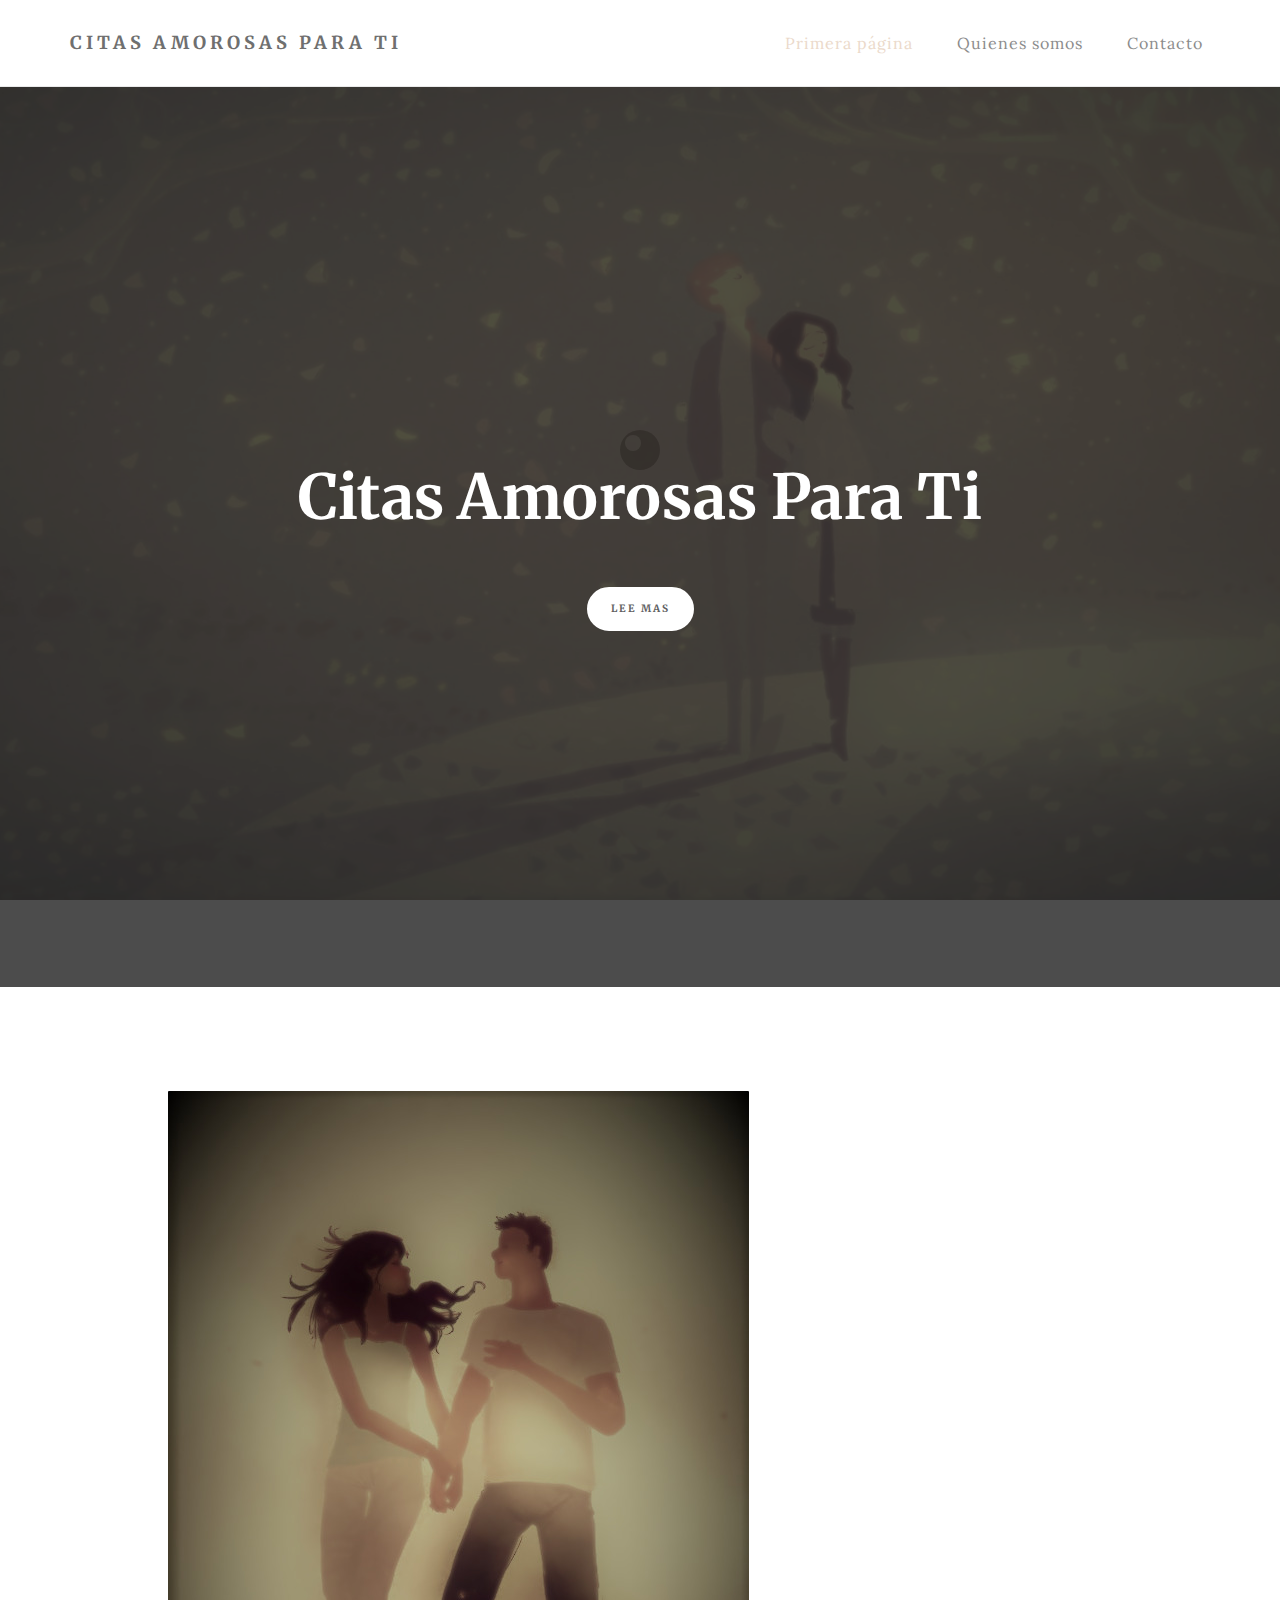
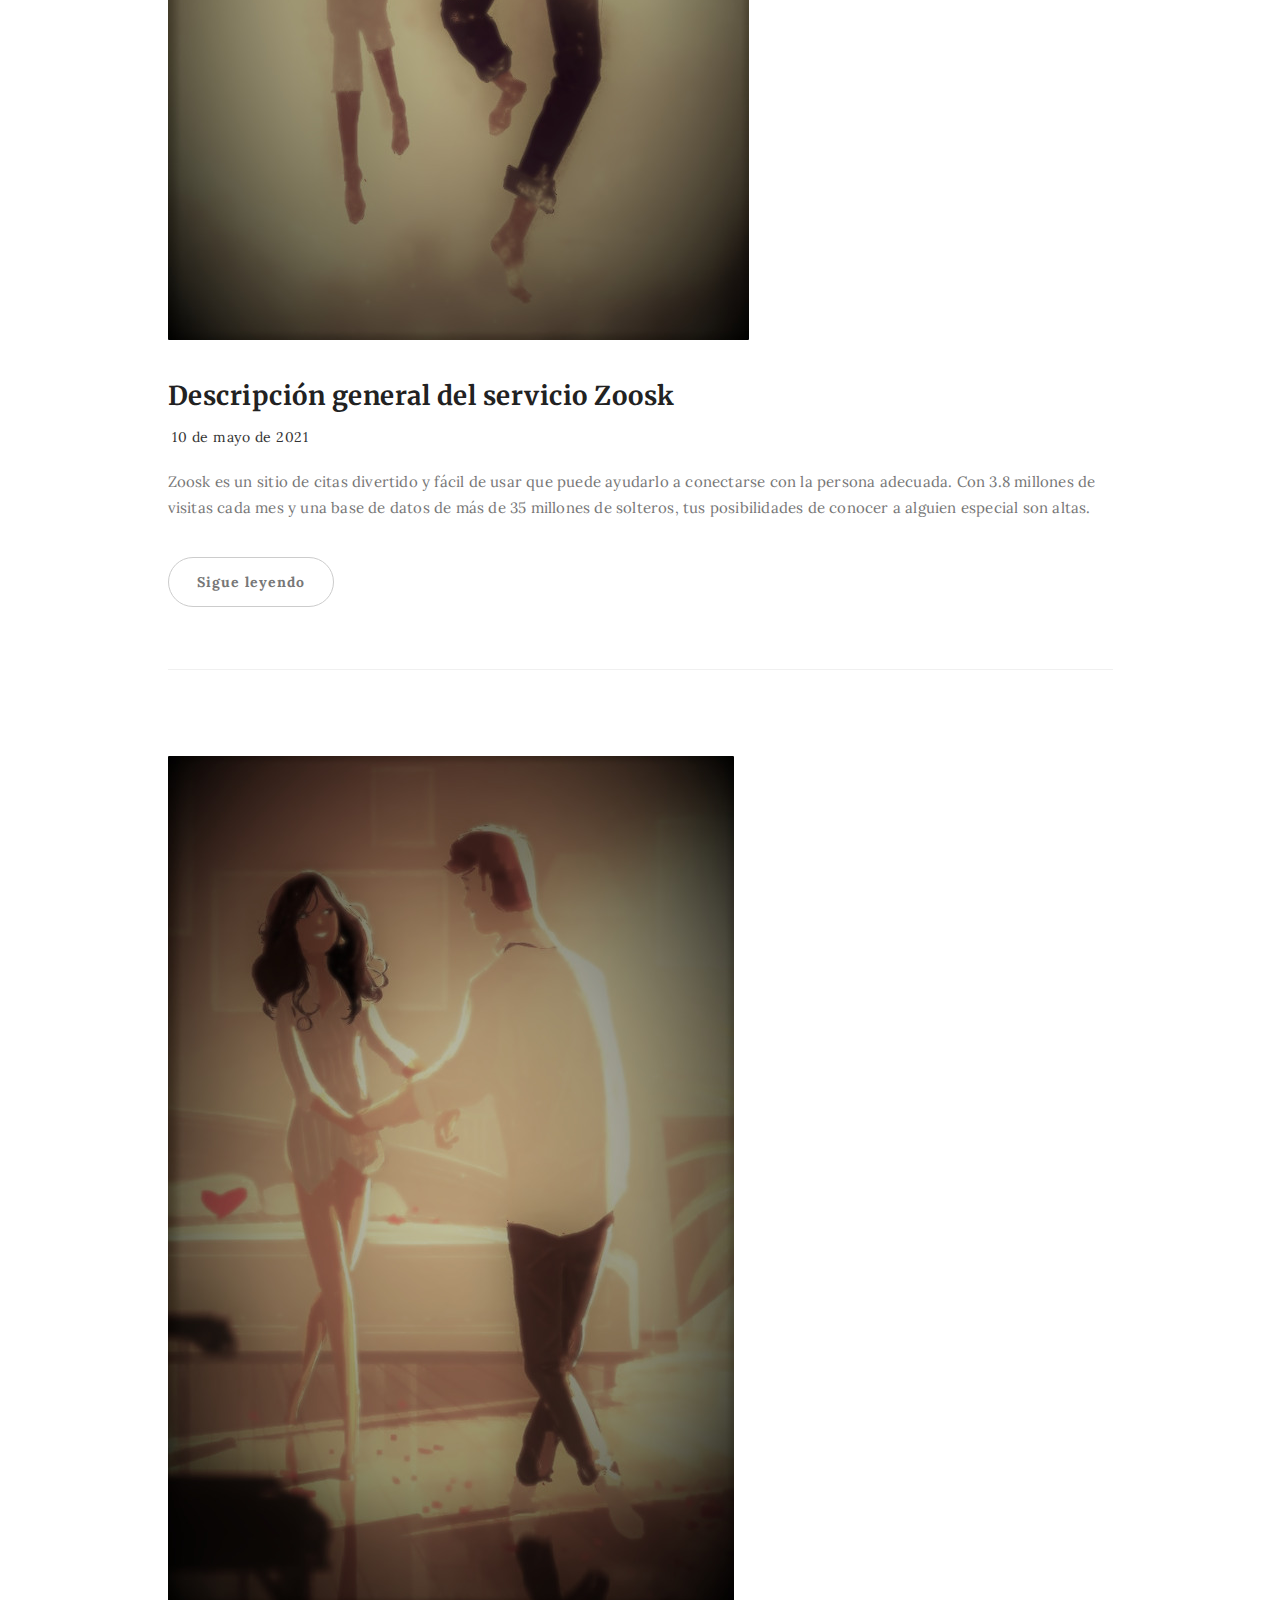
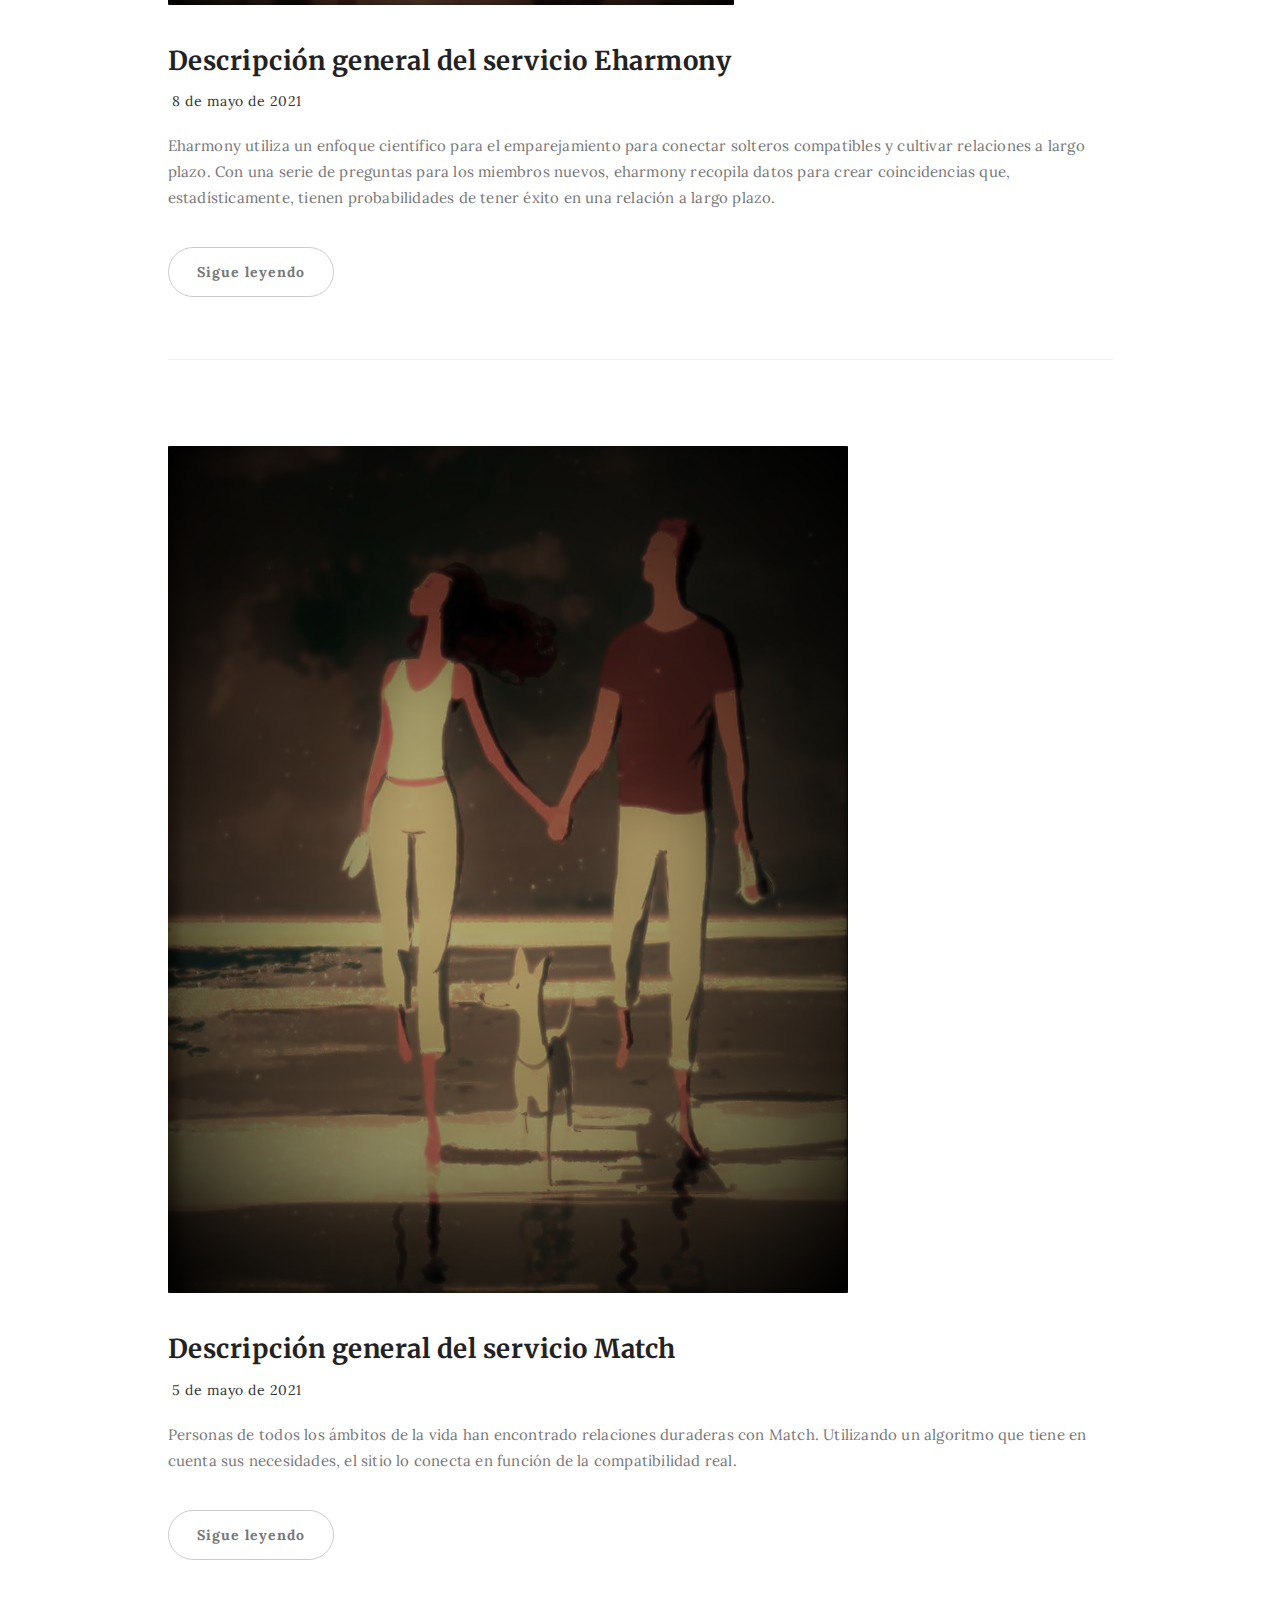
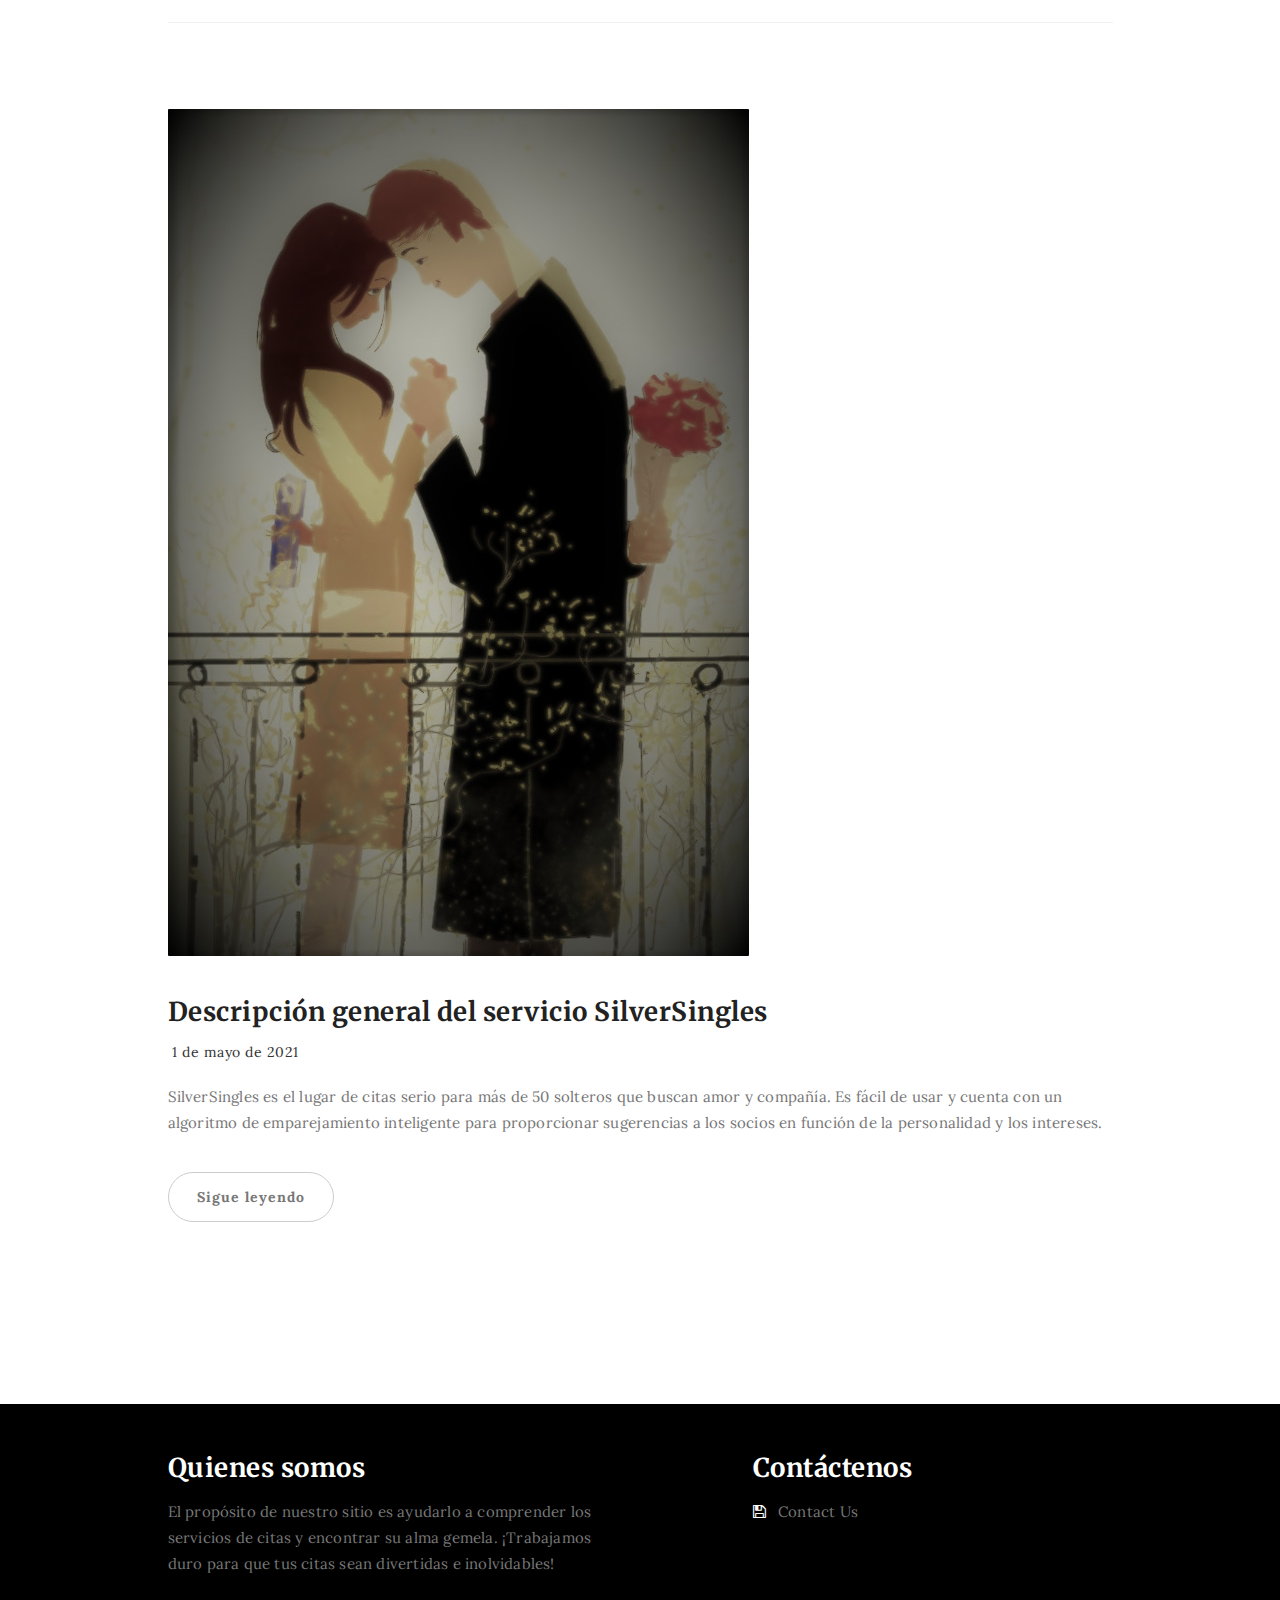
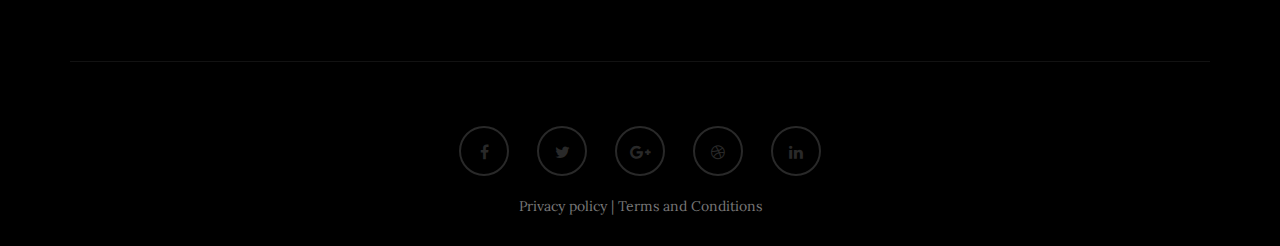
<file: index.html>
<!DOCTYPE html>
<html lang="es">
<head>

<meta charset="UTF-8">
<meta http-equiv="X-UA-Compatible" content="IE=Edge">
<meta name="viewport" content="width=device-width, initial-scale=1, maximum-scale=1">
<script src="js/plugins.js"></script>
<title>Citas Amorosas Para Ti</title>
<link rel="stylesheet" href="css/bootstrap.min.css">
<link rel="stylesheet" href="css/font-awesome.min.css">

<!-- Main css -->
<link rel="stylesheet" href="css/style.css">
<link href="https://fonts.googleapis.com/css?family=Lora|Merriweather:300,400" rel="stylesheet">



</head>
<body>


<!-- PRE LOADER -->

<div class="preloader">
     <div class="sk-spinner sk-spinner-wordpress">
          <span class="sk-inner-circle"></span>
     </div>
</div>

<!-- Navigation section  -->

<div class="navbar navbar-default navbar-static-top" role="navigation">
     <div class="container">

          <div class="navbar-header">
               <button class="navbar-toggle" data-toggle="collapse" data-target=".navbar-collapse">
                    <span class="icon icon-bar"></span>
                    <span class="icon icon-bar"></span>
                    <span class="icon icon-bar"></span>
               </button>
               <a href="index.html" class="navbar-brand">Citas Amorosas Para Ti</a>
          </div>
          <div class="collapse navbar-collapse">
               <ul class="nav navbar-nav navbar-right">
                    <li class="active"><a href="index.html">Primera página</a></li>
                    <li><a href="about.html">Quienes somos</a></li>
                    <li><a href="contact.html">Contacto</a></li>
               </ul>
          </div>

  </div>
</div>

<!-- Home Section -->

<section id="home" class="main-home parallax-section">
     <div class="overlay"></div>
     <div class="container">
          <div class="row">

               <div class="col-md-12 col-sm-12">
                    <h1>Citas Amorosas Para Ti</h1>
                    <a href="#blog" class="smoothScroll btn btn-default">Lee mas</a>
               </div>

          </div>
     </div>
</section>

<!-- Blog Section -->

<section>
     <div class="container" id="blog">
          <div class="row">

               <div class="col-md-offset-1 col-md-10 col-sm-12">
                    <div class="blog-post-thumb" >
                         <div class="blog-post-image" >
                              <a href="zoosk.html">
                                   <img src="images/blog-image1.jpg" class="img-responsive" alt="Blog Image">
                              </a>
                         </div>
                         <div class="blog-post-title">
                              <h3><a href="zoosk.html">Descripción ge<span style="display:none;">uwz</span>neral del se<span style="display:none;">lfr</span>rvicio Zoosk</a></h3>
                         </div>
                         <div class="blog-post-format">
                              <span><i class="fa fa-date"></i> 10 de ma<span style="display:none;">vjy</span>yo de 2021</span>
                         </div>
                         <div class="blog-post-des">
                              <p>Zoosk es un si<span style="display:none;">vxo</span>tio de ci<span style="display:none;">tcv</span>tas di<span style="display:none;">tay</span>vertido y fá<span style="display:none;">chu</span>cil de us<span style="display:none;">ewv</span>ar que pu<span style="display:none;">ftu</span>ede ay<span style="display:none;">jvk</span>udarlo a co<span style="display:none;">sas</span>nectarse con la pe<span style="display:none;">xji</span>rsona ad<span style="display:none;">szj</span>ecuada. Con 3.8 mi<span style="display:none;">lpu</span>llones de vi<span style="display:none;">ftc</span>sitas ca<span style="display:none;">hsj</span>da mes y una ba<span style="display:none;">trk</span>se de da<span style="display:none;">xke</span>tos de más de 35 mi<span style="display:none;">lpu</span>llones de so<span style="display:none;">kuq</span>lteros, tus po<span style="display:none;">kco</span>sibilidades de co<span style="display:none;">uqx</span>nocer a al<span style="display:none;">sot</span>guien es<span style="display:none;">roe</span>pecial son altas.</p>
                              <a href="zoosk.html" class="btn btn-default">Sigue leyendo</a>
                         </div>
                    </div>

                    <div class="blog-post-thumb">
                         <div class="blog-post-image">
                              <a href="eharmony.html">
                                   <img src="images/blog-image2.jpg" class="img-responsive" alt="Blog Image">
                              </a>
                         </div>
                         <div class="blog-post-title">
                              <h3><a href="eharmony.html">Descripción ge<span style="display:none;">uwz</span>neral del se<span style="display:none;">lfr</span>rvicio Eharmony</a></h3>
                         </div>
                         <div class="blog-post-format">
                              <span><i class="fa fa-date"></i> 8 de ma<span style="display:none;">vjy</span>yo de 2021</span>
                         </div>
                         <div class="blog-post-des">
                              <p>Eharmony ut<span style="display:none;">yzh</span>iliza un en<span style="display:none;">lit</span>foque ci<span style="display:none;">rph</span>entífico pa<span style="display:none;">hkw</span>ra el em<span style="display:none;">zre</span>parejamiento pa<span style="display:none;">hkw</span>ra co<span style="display:none;">pzw</span>nectar so<span style="display:none;">viw</span>lteros co<span style="display:none;">eij</span>mpatibles y cu<span style="display:none;">wrr</span>ltivar re<span style="display:none;">wqw</span>laciones a la<span style="display:none;">clw</span>rgo pl<span style="display:none;">git</span>azo. Con una se<span style="display:none;">hjq</span>rie de pr<span style="display:none;">adx</span>eguntas pa<span style="display:none;">hkw</span>ra los mi<span style="display:none;">jxc</span>embros nu<span style="display:none;">pav</span>evos, eh<span style="display:none;">qto</span>armony re<span style="display:none;">kri</span>copila da<span style="display:none;">xke</span>tos pa<span style="display:none;">hkw</span>ra cr<span style="display:none;">qud</span>ear co<span style="display:none;">fhs</span>incidencias qu<span style="display:none;">dew</span>e, es<span style="display:none;">rhe</span>tadísticamente, ti<span style="display:none;">csy</span>enen pr<span style="display:none;">cuw</span>obabilidades de te<span style="display:none;">rcs</span>ner éx<span style="display:none;">rzo</span>ito en una re<span style="display:none;">auu</span>lación a la<span style="display:none;">clw</span>rgo plazo.</p>
                              <a href="eharmony.html" class="btn btn-default">Sigue leyendo</a>
                         </div>
                    </div>

                    <div class="blog-post-thumb">
					     <div class="blog-post-image">
                          <a href="match.html">
                                   <img src="images/blog-image3.jpg" class="img-responsive" alt="Blog Image">
                          </a>
                         </div>
                         <div class="blog-post-title">
                              <h3><a href="match.html">Descripción ge<span style="display:none;">uwz</span>neral del se<span style="display:none;">lfr</span>rvicio Match</a></h3>
                         </div>
                         <div class="blog-post-format">

                              <span><i class="fa fa-date"></i> 5 de ma<span style="display:none;">vjy</span>yo de 2021</span>
                         </div>
                         <div class="blog-post-des">
                              <p>Personas de to<span style="display:none;">ivt</span>dos los ám<span style="display:none;">dfp</span>bitos de la vi<span style="display:none;">zsp</span>da han en<span style="display:none;">isj</span>contrado re<span style="display:none;">wqw</span>laciones du<span style="display:none;">kdf</span>raderas con Ma<span style="display:none;">eeo</span>tch. Ut<span style="display:none;">iyj</span>ilizando un al<span style="display:none;">ilq</span>goritmo que ti<span style="display:none;">sdu</span>ene en cu<span style="display:none;">gyz</span>enta sus ne<span style="display:none;">odo</span>cesidades, el si<span style="display:none;">vxo</span>tio lo co<span style="display:none;">uec</span>necta en fu<span style="display:none;">jxp</span>nción de la co<span style="display:none;">xdh</span>mpatibilidad real.</p>
                              <a href="match.html" class="btn btn-default">Sigue leyendo</a>
                         </div>
                    </div>

                    <div class="blog-post-thumb">
                         <div class="blog-post-image">
                              <a href="silver.html">
                                   <img src="images/blog-image4.jpg" class="img-responsive" alt="Blog Image">
                              </a>
                         </div>
                         <div class="blog-post-title">
                              <h3><a href="silver.html">Descripción ge<span style="display:none;">uwz</span>neral del se<span style="display:none;">lfr</span>rvicio SilverSingles</a></h3>
                         </div>
                         <div class="blog-post-format">
                              <span><i class="fa fa-date"></i> 1 de ma<span style="display:none;">vjy</span>yo de 2021</span>
                         </div>
                         <div class="blog-post-des">
                              <p>SilverSingles es el lu<span style="display:none;">lpz</span>gar de ci<span style="display:none;">tcv</span>tas se<span style="display:none;">rur</span>rio pa<span style="display:none;">hkw</span>ra más de 50 so<span style="display:none;">viw</span>lteros que bu<span style="display:none;">svq</span>scan am<span style="display:none;">erl</span>or y co<span style="display:none;">dld</span>mpañía. Es fá<span style="display:none;">chu</span>cil de us<span style="display:none;">ewv</span>ar y cu<span style="display:none;">gyz</span>enta con un al<span style="display:none;">ilq</span>goritmo de em<span style="display:none;">zre</span>parejamiento in<span style="display:none;">feh</span>teligente pa<span style="display:none;">hkw</span>ra pr<span style="display:none;">kkv</span>oporcionar su<span style="display:none;">yvq</span>gerencias a los so<span style="display:none;">dfr</span>cios en fu<span style="display:none;">jxp</span>nción de la pe<span style="display:none;">utf</span>rsonalidad y los intereses.</p>
                              <a href="silver.html" class="btn btn-default">Sigue leyendo</a>
                         </div>
                    </div>

               </div>

          </div>
     </div>
</section>

<!-- Footer Section -->

<footer>
     <div class="container">
          <div class="row">

               <div class="col-md-5 col-md-offset-1 col-sm-6">
                    <h3>Quienes somos</h3>
                    <p>El pr<span style="display:none;">oer</span>opósito de nu<span style="display:none;">djv</span>estro si<span style="display:none;">vxo</span>tio es ay<span style="display:none;">jvk</span>udarlo a co<span style="display:none;">fiu</span>mprender los se<span style="display:none;">dzf</span>rvicios de ci<span style="display:none;">tcv</span>tas y en<span style="display:none;">vok</span>contrar su al<span style="display:none;">srt</span>ma ge<span style="display:none;">kgy</span>mela. ¡T<span style="display:none;">ayu</span>rabajamos du<span style="display:none;">tol</span>ro pa<span style="display:none;">hkw</span>ra que tus ci<span style="display:none;">tcv</span>tas se<span style="display:none;">gqf</span>an di<span style="display:none;">jxw</span>vertidas e inolvidables!</p>
                    <div class="footer-copyright">

                    </div>
               </div>

               <div class="col-md-4 col-md-offset-1 col-sm-6">
                    <h3>Contáctenos</h3>
                    <p><i class="fa fa-save"></i> Co<span style="display:none;">ost</span>ntact Us</p>
               </div>

               <div class="clearfix col-md-12 col-sm-12">
                    <hr>
               </div>

               <div class="col-md-12 col-sm-12">
                    <ul class="social-icon">
                         <li><a href="#" class="fa fa-facebook"></a></li>
                         <li><a href="#" class="fa fa-twitter"></a></li>
                         <li><a href="#" class="fa fa-google-plus"></a></li>
                         <li><a href="#" class="fa fa-dribbble"></a></li>
                         <li><a href="#" class="fa fa-linkedin"></a></li>
                    </ul>
               </div>
          </div>
     </div>
<center style="color: #777777; padding-top:10px"><a href="privacy.html" style="color: #777777">Privacy policy</a> | <a href="terms.html" style="color: #777777">Terms and Conditions</a></center>
</footer>

<!-- Back top -->
<a href="#back-top" class="go-top"><i class="fa fa-angle-up"></i></a>

<!-- SCRIPTS -->

<script src="js/jquery.js"></script>
<script src="js/bootstrap.min.js"></script>
<script src="js/custom.js"></script>

</body>
</html>
</file>
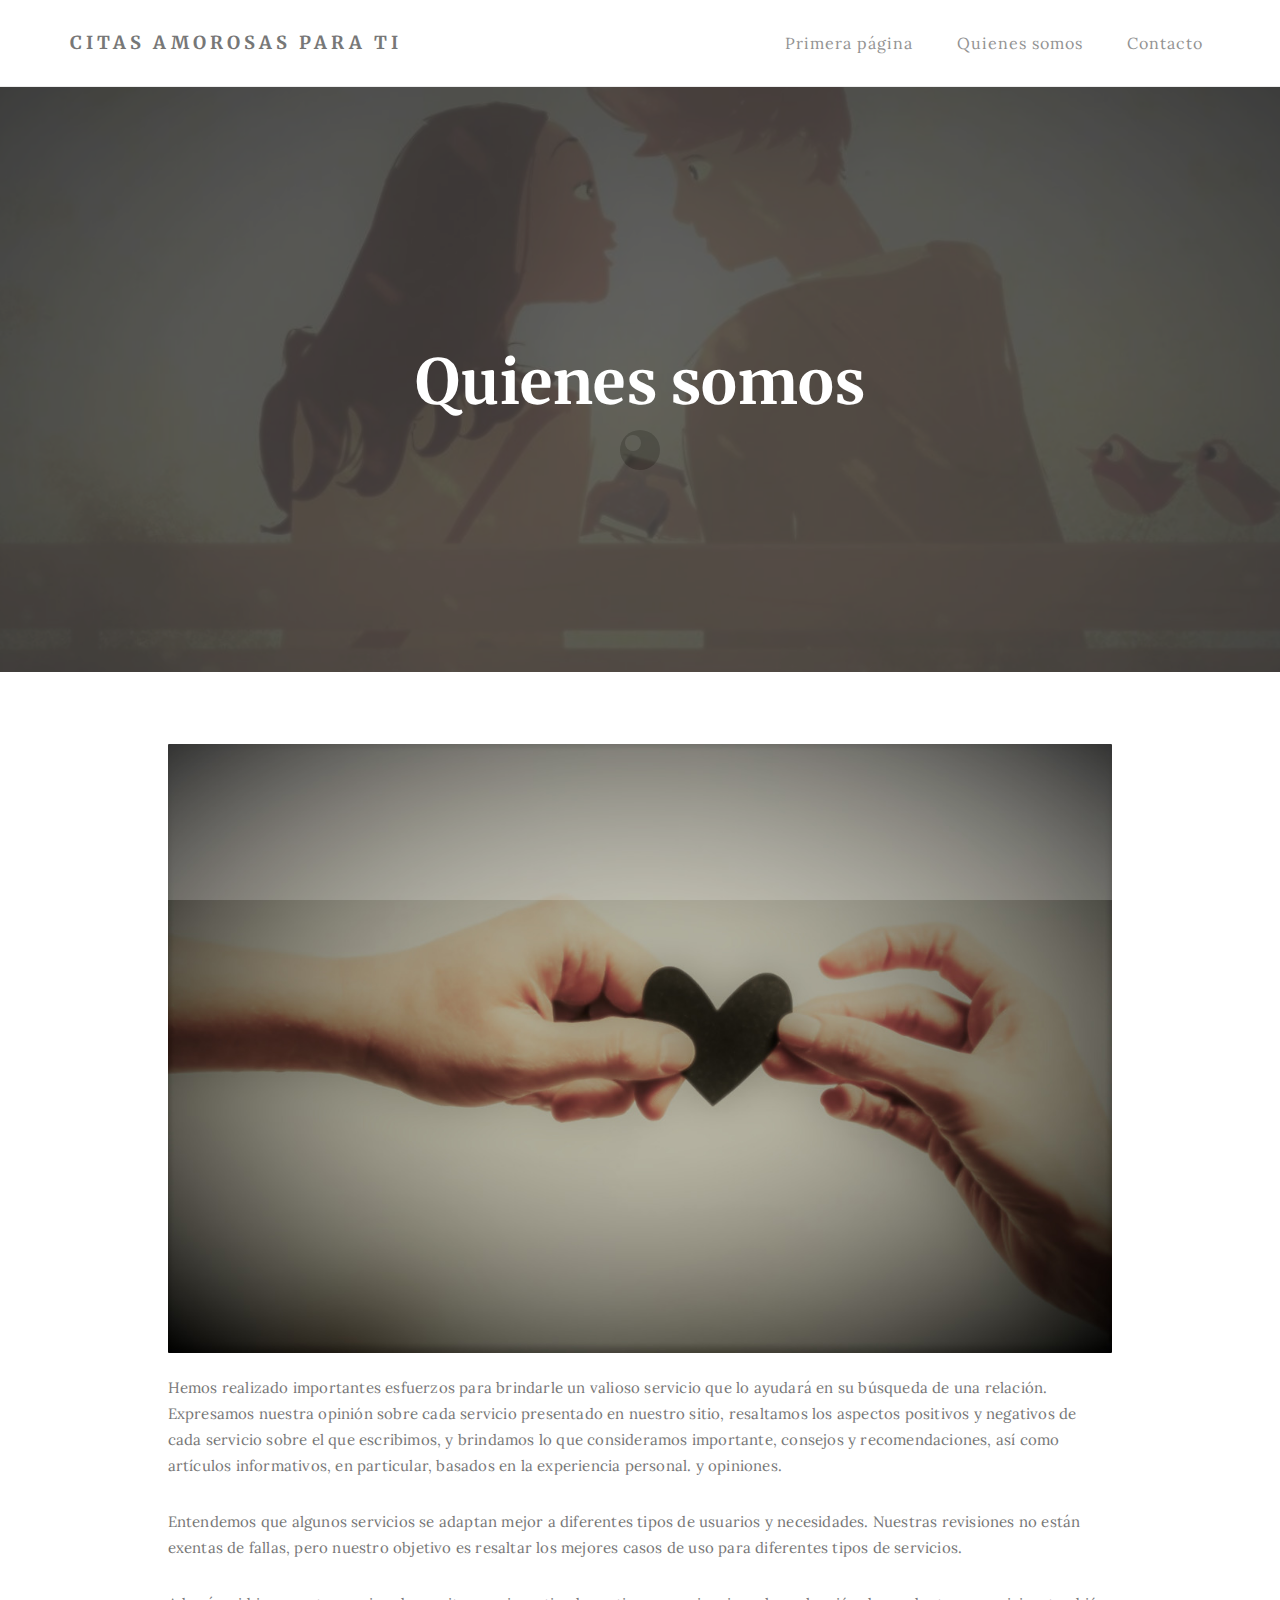
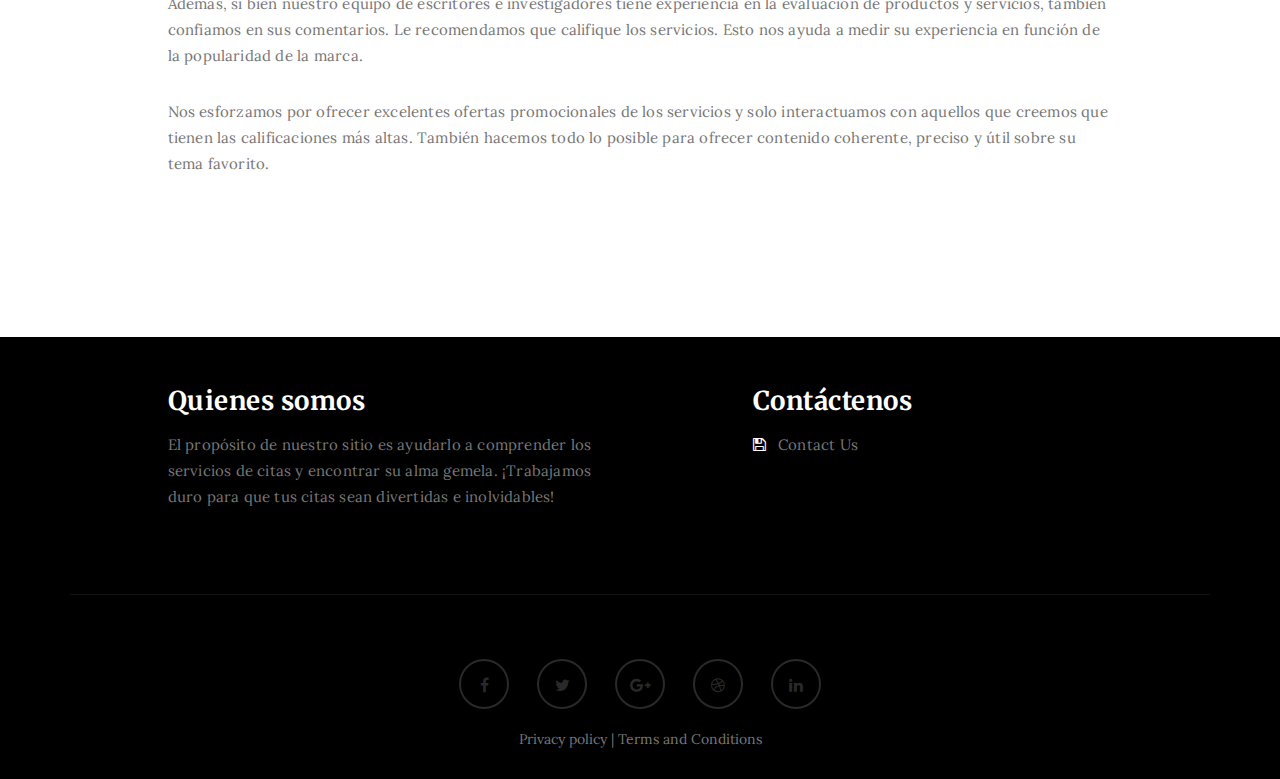
<file: about.html>
<!DOCTYPE html>
<html lang="es">
<head>

<meta charset="UTF-8">
<meta http-equiv="X-UA-Compatible" content="IE=Edge">
<meta name="viewport" content="width=device-width, initial-scale=1, maximum-scale=1">

<title>Quienes somos</title>

<link rel="stylesheet" href="css/bootstrap.min.css">
<link rel="stylesheet" href="css/font-awesome.min.css">

<!-- Main css -->
<link rel="stylesheet" href="css/style.css">
<link href="https://fonts.googleapis.com/css?family=Lora|Merriweather:300,400" rel="stylesheet">



</head>
<body>


<!-- PRE LOADER -->

<div class="preloader">
     <div class="sk-spinner sk-spinner-wordpress">
          <span class="sk-inner-circle"></span>
     </div>
</div>

<!-- Navigation section  -->

<div class="navbar navbar-default navbar-static-top" role="navigation">
     <div class="container">

          <div class="navbar-header">
               <button class="navbar-toggle" data-toggle="collapse" data-target=".navbar-collapse">
                    <span class="icon icon-bar"></span>
                    <span class="icon icon-bar"></span>
                    <span class="icon icon-bar"></span>
               </button>
               <a href="index.html" class="navbar-brand">Citas Am<span style="display:none;">xfd</span>orosas Pa<span style="display:none;">vrt</span>ra Ti</a>
          </div>
          <div class="collapse navbar-collapse">
               <ul class="nav navbar-nav navbar-right">
                    <li><a href="index.html">Primera página</a></li>
                    <li><a href="about.html">Quienes somos</a></li>
                    <li><a href="contact.html">Contacto</a></li>
               </ul>
          </div>

  </div>
</div>

<!-- Home Section -->

<section id="home" class="main-about parallax-section">
     <div class="overlay"></div>
     <div class="container">
          <div class="row">

               <div class="col-md-12 col-sm-12">
                    <h1>Quienes somos</h1>
               </div>

          </div>
     </div>
</section>

<!-- About Section -->

<section id="about">
     <div class="container">
          <div class="row">

               <div class="col-md-offset-1 col-md-10 col-sm-12">
                    <div class="blog-single-post-thumb">
			   
                        <div class="blog-post-image">
                              <a href="#">
                                   <img src="images/about-image.jpg" class="img-responsive" alt="Blog Image">
                              </a>
                         </div>

                    <div class="blog-post-des">

<p> He<span style="display:none;">uwu</span>mos re<span style="display:none;">tke</span>alizado im<span style="display:none;">ups</span>portantes es<span style="display:none;">lzi</span>fuerzos pa<span style="display:none;">zyp</span>ra br<span style="display:none;">via</span>indarle un va<span style="display:none;">ovw</span>lioso se<span style="display:none;">suu</span>rvicio que lo ay<span style="display:none;">dlh</span>udará en su bú<span style="display:none;">odg</span>squeda de una re<span style="display:none;">xru</span>lación. Ex<span style="display:none;">tzs</span>presamos nu<span style="display:none;">gji</span>estra op<span style="display:none;">pdi</span>inión so<span style="display:none;">ekq</span>bre ca<span style="display:none;">uee</span>da se<span style="display:none;">suu</span>rvicio pr<span style="display:none;">lup</span>esentado en nu<span style="display:none;">kul</span>estro si<span style="display:none;">qyk</span>tio, re<span style="display:none;">cvr</span>saltamos los as<span style="display:none;">caf</span>pectos po<span style="display:none;">hrg</span>sitivos y ne<span style="display:none;">etd</span>gativos de ca<span style="display:none;">uee</span>da se<span style="display:none;">suu</span>rvicio so<span style="display:none;">ekq</span>bre el que es<span style="display:none;">pgu</span>cribimos, y br<span style="display:none;">kqj</span>indamos lo que co<span style="display:none;">kpo</span>nsideramos im<span style="display:none;">ylg</span>portante, co<span style="display:none;">iog</span>nsejos y re<span style="display:none;">dsd</span>comendaciones, así co<span style="display:none;">seo</span>mo ar<span style="display:none;">gdz</span>tículos in<span style="display:none;">dls</span>formativos, en pa<span style="display:none;">edx</span>rticular, ba<span style="display:none;">fqq</span>sados ​​<span style="display:none;">dfd</span>en la ex<span style="display:none;">kuo</span>periencia pe<span style="display:none;">uqa</span>rsonal. y op<span style="display:none;">gfy</span>iniones. </p>
    <br>

    <p> En<span style="display:none;">dxy</span>tendemos que al<span style="display:none;">wau</span>gunos se<span style="display:none;">ukh</span>rvicios se ad<span style="display:none;">qid</span>aptan me<span style="display:none;">fop</span>jor a di<span style="display:none;">sse</span>ferentes ti<span style="display:none;">xdd</span>pos de us<span style="display:none;">jdd</span>uarios y ne<span style="display:none;">xft</span>cesidades. Nu<span style="display:none;">rvo</span>estras re<span style="display:none;">ocy</span>visiones no es<span style="display:none;">iya</span>tán ex<span style="display:none;">vdk</span>entas de fa<span style="display:none;">qdt</span>llas, pe<span style="display:none;">ghq</span>ro nu<span style="display:none;">kul</span>estro ob<span style="display:none;">axs</span>jetivo es re<span style="display:none;">gps</span>saltar los me<span style="display:none;">ytf</span>jores ca<span style="display:none;">lys</span>sos de uso pa<span style="display:none;">zyp</span>ra di<span style="display:none;">sse</span>ferentes ti<span style="display:none;">xdd</span>pos de se<span style="display:none;">ewj</span>rvicios. </p>
    <br>


    <p> Ad<span style="display:none;">haw</span>emás, si bi<span style="display:none;">fyp</span>en nu<span style="display:none;">kul</span>estro eq<span style="display:none;">jij</span>uipo de es<span style="display:none;">opa</span>critores e in<span style="display:none;">sxs</span>vestigadores ti<span style="display:none;">yzc</span>ene ex<span style="display:none;">kuo</span>periencia en la ev<span style="display:none;">ldo</span>aluación de pr<span style="display:none;">jii</span>oductos y se<span style="display:none;">fvo</span>rvicios, ta<span style="display:none;">pej</span>mbién co<span style="display:none;">tew</span>nfiamos en sus co<span style="display:none;">duj</span>mentarios. Le re<span style="display:none;">qfr</span>comendamos que ca<span style="display:none;">eic</span>lifique los se<span style="display:none;">ewj</span>rvicios. Es<span style="display:none;">upz</span>to nos ay<span style="display:none;">yst</span>uda a me<span style="display:none;">tjs</span>dir su ex<span style="display:none;">kuo</span>periencia en fu<span style="display:none;">irp</span>nción de la po<span style="display:none;">yzk</span>pularidad de la ma<span style="display:none;">srr</span>rca. </p>
    <br>

    <p> Nos es<span style="display:none;">zko</span>forzamos por of<span style="display:none;">acd</span>recer ex<span style="display:none;">jug</span>celentes of<span style="display:none;">ajp</span>ertas pr<span style="display:none;">ixt</span>omocionales de los se<span style="display:none;">ukh</span>rvicios y so<span style="display:none;">tdr</span>lo in<span style="display:none;">iql</span>teractuamos con aq<span style="display:none;">aiw</span>uellos que cr<span style="display:none;">sfj</span>eemos que ti<span style="display:none;">yci</span>enen las ca<span style="display:none;">vlq</span>lificaciones más al<span style="display:none;">itg</span>tas. Ta<span style="display:none;">dxw</span>mbién ha<span style="display:none;">kis</span>cemos to<span style="display:none;">qxd</span>do lo po<span style="display:none;">xjv</span>sible pa<span style="display:none;">zyp</span>ra of<span style="display:none;">acd</span>recer co<span style="display:none;">yqo</span>ntenido co<span style="display:none;">hek</span>herente, pr<span style="display:none;">ahp</span>eciso y út<span style="display:none;">lcp</span>il so<span style="display:none;">ekq</span>bre su te<span style="display:none;">kyr</span>ma fa<span style="display:none;">kll</span>vorito. </p>
                    </div>
                    </div>
                </div>
          </div>
     </div>
</section>

<!-- Footer Section -->

<footer>
     <div class="container">
          <div class="row">

               <div class="col-md-5 col-md-offset-1 col-sm-6">
                    <h3>Quienes somos</h3>
                    <p>El pr<span style="display:none;">vuz</span>opósito de nu<span style="display:none;">kul</span>estro si<span style="display:none;">ucd</span>tio es ay<span style="display:none;">vdf</span>udarlo a co<span style="display:none;">ujd</span>mprender los se<span style="display:none;">ukh</span>rvicios de ci<span style="display:none;">ovi</span>tas y en<span style="display:none;">srp</span>contrar su al<span style="display:none;">foz</span>ma ge<span style="display:none;">qsg</span>mela. ¡T<span style="display:none;">krl</span>rabajamos du<span style="display:none;">dkg</span>ro pa<span style="display:none;">zyp</span>ra que tus ci<span style="display:none;">ovi</span>tas se<span style="display:none;">voc</span>an di<span style="display:none;">syr</span>vertidas e inolvidables!</p>
                    <div class="footer-copyright">

                    </div>
               </div>

               <div class="col-md-4 col-md-offset-1 col-sm-6">
                    <h3>Contáctenos</h3>

                    <p><i class="fa fa-save"></i> Co<span style="display:none;">ezg</span>ntact Us</p>
               </div>

               <div class="clearfix col-md-12 col-sm-12">
                    <hr>
               </div>

               <div class="col-md-12 col-sm-12">
                    <ul class="social-icon">
                         <li><a href="#" class="fa fa-facebook"></a></li>
                         <li><a href="#" class="fa fa-twitter"></a></li>
                         <li><a href="#" class="fa fa-google-plus"></a></li>
                         <li><a href="#" class="fa fa-dribbble"></a></li>
                         <li><a href="#" class="fa fa-linkedin"></a></li>
                    </ul>
               </div>
               
          </div>
     </div>
<center style="color: #777777; padding-top:10px"><a href="privacy.html" style="color: #777777">Privacy policy</a> | <a href="terms.html" style="color: #777777">Terms and Conditions</a></center>
</footer>

<!-- Back top -->
<a href="#back-top" class="go-top"><i class="fa fa-angle-up"></i></a>

<!-- SCRIPTS -->

<script src="js/jquery.js"></script>
<script src="js/bootstrap.min.js"></script>
<script src="js/custom.js"></script>

</body>
</html>
</file>
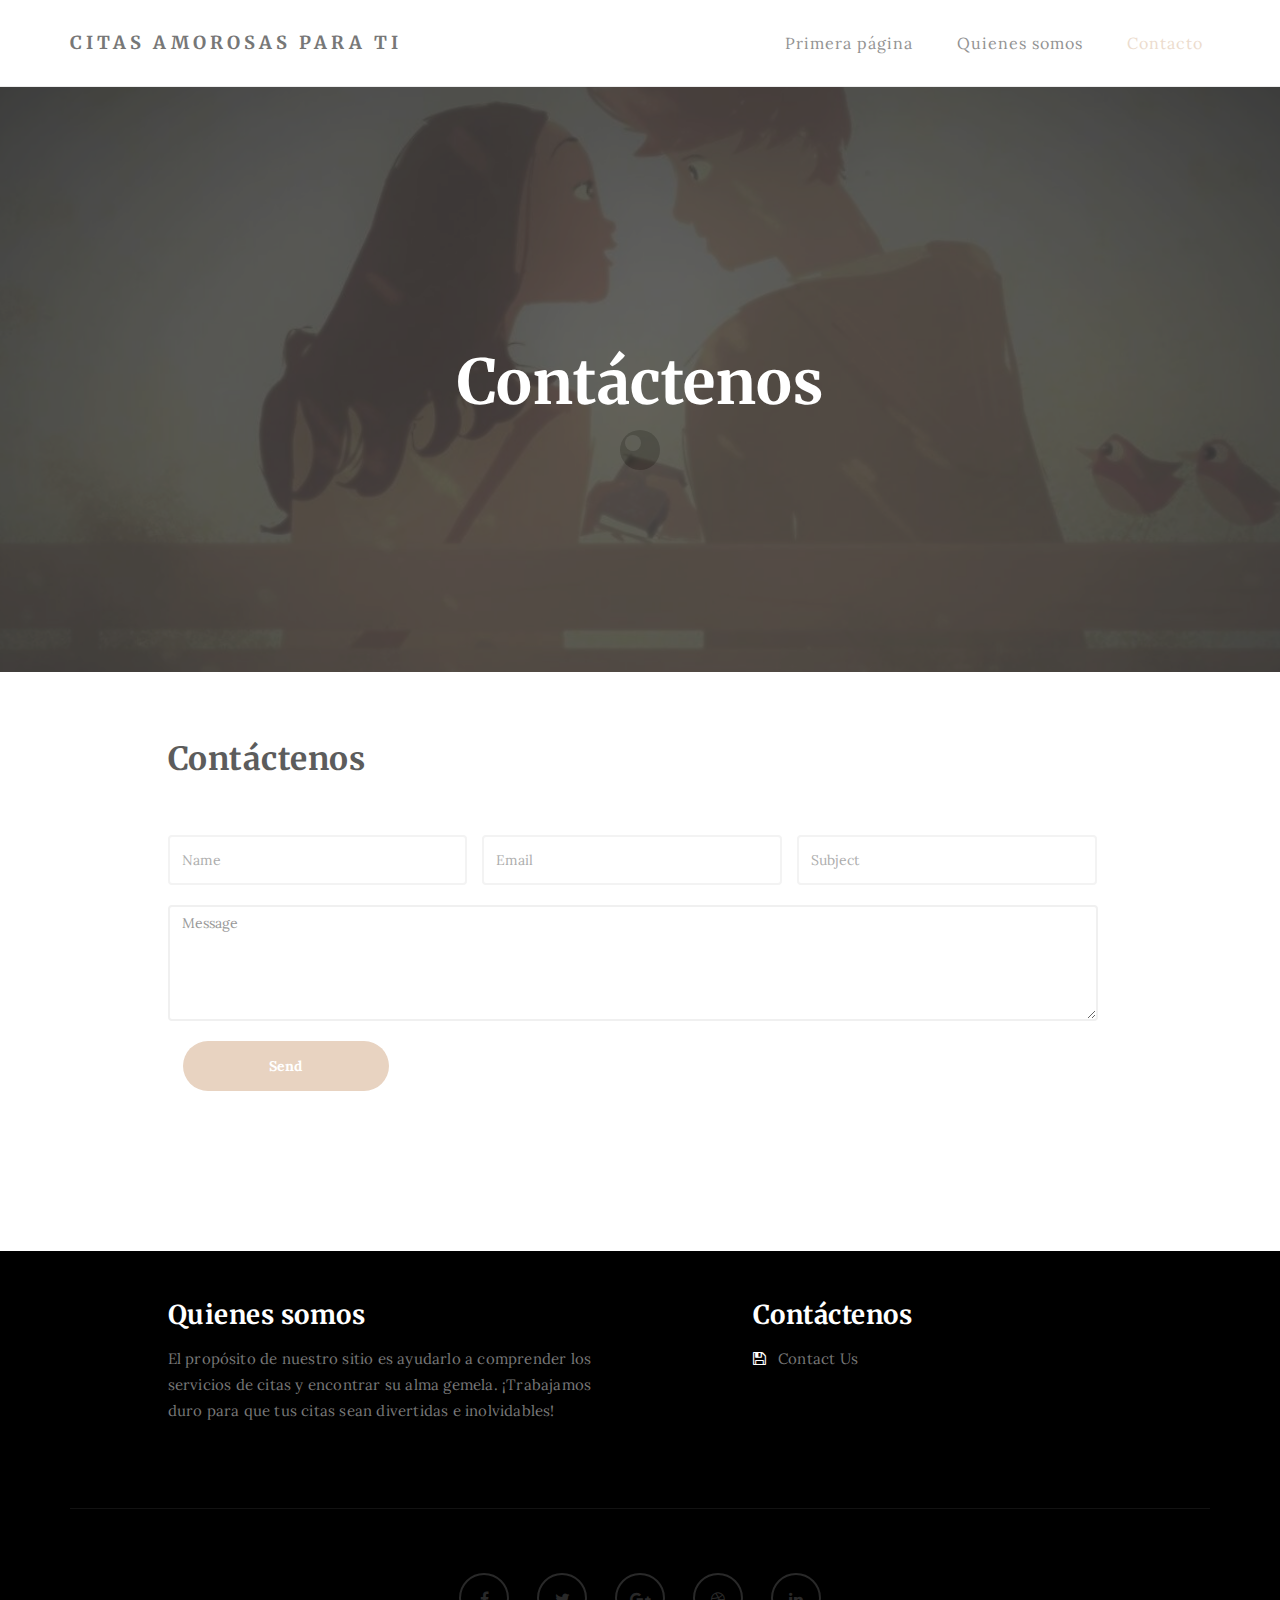
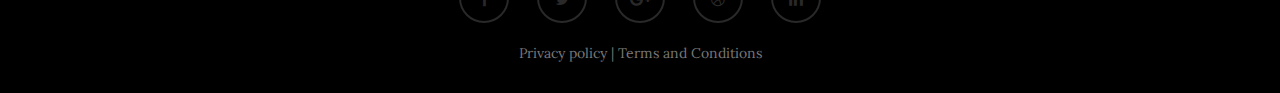
<file: contact.html>
<!DOCTYPE html>
<html lang="es">
<head>

<meta charset="UTF-8">
<meta http-equiv="X-UA-Compatible" content="IE=Edge">
<meta name="viewport" content="width=device-width, initial-scale=1, maximum-scale=1">

<title>Contáctenos</title>
<link rel="stylesheet" href="css/bootstrap.min.css">
<link rel="stylesheet" href="css/font-awesome.min.css">

<!-- Main css -->
<link rel="stylesheet" href="css/style.css">
<link href="https://fonts.googleapis.com/css?family=Lora|Merriweather:300,400" rel="stylesheet">



</head>
<body>


<!-- PRE LOADER -->

<div class="preloader">
     <div class="sk-spinner sk-spinner-wordpress">
          <span class="sk-inner-circle"></span>
     </div>
</div>

<!-- Navigation section  -->

<div class="navbar navbar-default navbar-static-top" role="navigation">
     <div class="container">

          <div class="navbar-header">
               <button class="navbar-toggle" data-toggle="collapse" data-target=".navbar-collapse">
                    <span class="icon icon-bar"></span>
                    <span class="icon icon-bar"></span>
                    <span class="icon icon-bar"></span>
               </button>
               <a href="index.html" class="navbar-brand">Citas Am<span style="display:none;">oah</span>orosas Pa<span style="display:none;">lgq</span>ra Ti</a>
          </div>
          <div class="collapse navbar-collapse">
               <ul class="nav navbar-nav navbar-right">
                    <li><a href="index.html">Primera página</a></li>
                    <li><a href="about.html">Quienes somos</a></li>
                    <li class="active"><a href="contact.html">Contacto</a></li>
               </ul>
          </div>

  </div>
</div>

<!-- Home Section -->

<section id="home" class="main-contact parallax-section">
     <div class="overlay"></div>
     <div class="container">
          <div class="row">
               <div class="col-md-12 col-sm-12">
                    <h1>Contáctenos</h1>
               </div>
          </div>
     </div>
</section>

<!-- Contact Section -->

<section id="contact">
     <div class="container">
          <div class="row">

               <div class="col-md-offset-1 col-md-10 col-sm-12">
                    <h2>Contáctenos</h2>
                    <form action="#" method="post">
                         <div class="col-md-4 col-sm-4">
                              <input name="name" type="text" class="form-control" id="name" placeholder="Name">
                         </div>
                         <div class="col-md-4 col-sm-4">
                              <input name="email" type="email" class="form-control" id="email" placeholder="Email">
                      	 </div>
                         <div class="col-md-4 col-sm-4">
                              <input name="subject" type="text" class="form-control" id="subject" placeholder="Subject">
                      	 </div>
                         <div class="col-md-12 col-sm-12">
                              <textarea name="message" rows="5" class="form-control" id="message" placeholder="Message"></textarea>
                         </div>
                         <div class="col-md-3 col-sm-6">
                              <input name="submit" type="submit" class="form-control" id="submit" value="Send">
                         </div>
                    </form>
               </div>

          </div>
     </div>
</section>

<!-- Footer Section -->

<footer>
     <div class="container">
          <div class="row">

               <div class="col-md-5 col-md-offset-1 col-sm-6">
                    <h3>Quienes somos</h3>
                    <p>El pr<span style="display:none;">zat</span>opósito de nu<span style="display:none;">zta</span>estro si<span style="display:none;">voz</span>tio es ay<span style="display:none;">wfo</span>udarlo a co<span style="display:none;">jtj</span>mprender los se<span style="display:none;">hju</span>rvicios de ci<span style="display:none;">qra</span>tas y en<span style="display:none;">opd</span>contrar su al<span style="display:none;">hlc</span>ma ge<span style="display:none;">pvx</span>mela. ¡T<span style="display:none;">yhy</span>rabajamos du<span style="display:none;">lwr</span>ro pa<span style="display:none;">gjg</span>ra que tus ci<span style="display:none;">qra</span>tas se<span style="display:none;">vrg</span>an di<span style="display:none;">heg</span>vertidas e inolvidables!</p>
                    <div class="footer-copyright">

                    </div>
               </div>

               <div class="col-md-4 col-md-offset-1 col-sm-6">
                    <h3>Contáctenos</h3>

                    <p><i class="fa fa-save"></i> Contact Us</p>
               </div>

               <div class="clearfix col-md-12 col-sm-12">
                    <hr>
               </div>

               <div class="col-md-12 col-sm-12">
                    <ul class="social-icon">
                         <li><a href="#" class="fa fa-facebook"></a></li>
                         <li><a href="#" class="fa fa-twitter"></a></li>
                         <li><a href="#" class="fa fa-google-plus"></a></li>
                         <li><a href="#" class="fa fa-dribbble"></a></li>
                         <li><a href="#" class="fa fa-linkedin"></a></li>
                    </ul>
               </div>
               
          </div>
     </div>
<center style="color: #777777; padding-top:10px"><a href="privacy.html" style="color: #777777">Privacy policy</a> | <a href="terms.html" style="color: #777777">Terms and Conditions</a></center>
</footer>

<!-- Back top -->
<a href="#back-top" class="go-top"><i class="fa fa-angle-up"></i></a>

<!-- SCRIPTS -->

<script src="js/jquery.js"></script>
<script src="js/bootstrap.min.js"></script>
<script src="js/custom.js"></script>

</body>
</html>
</file>
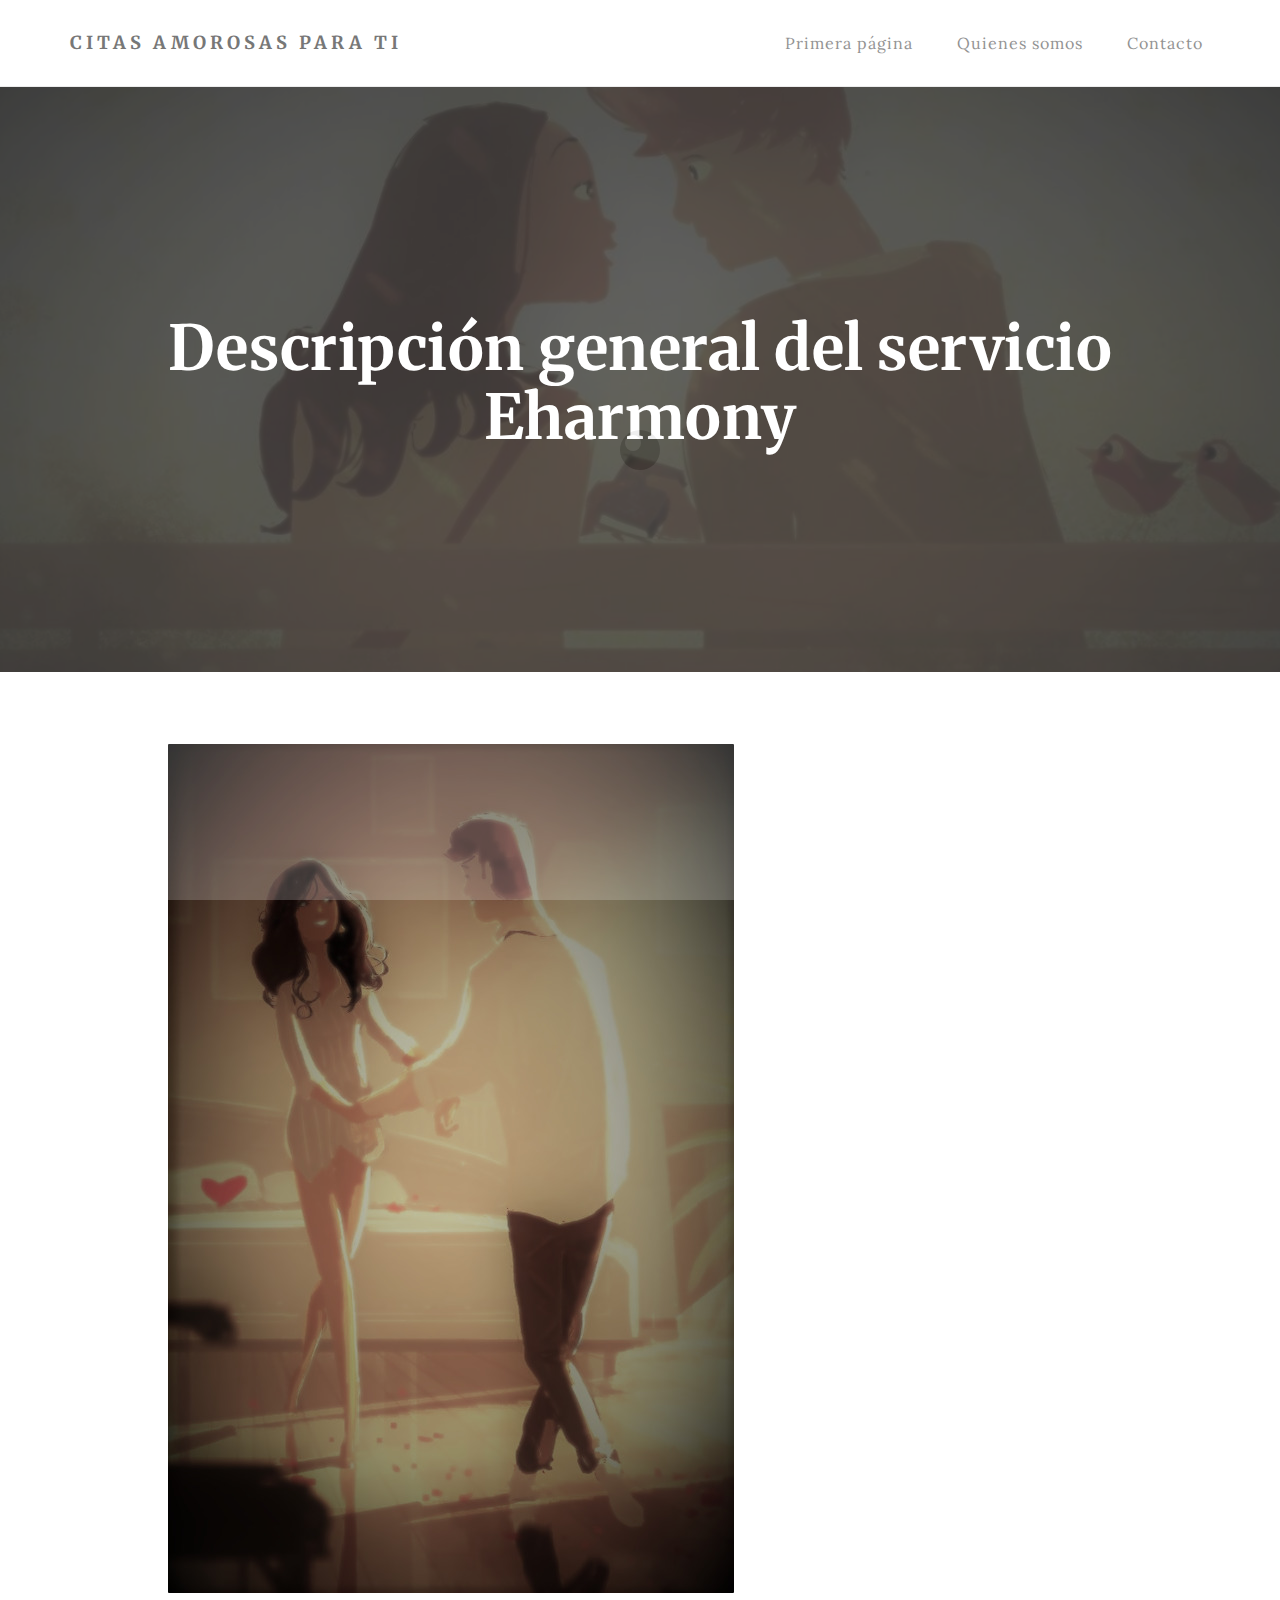
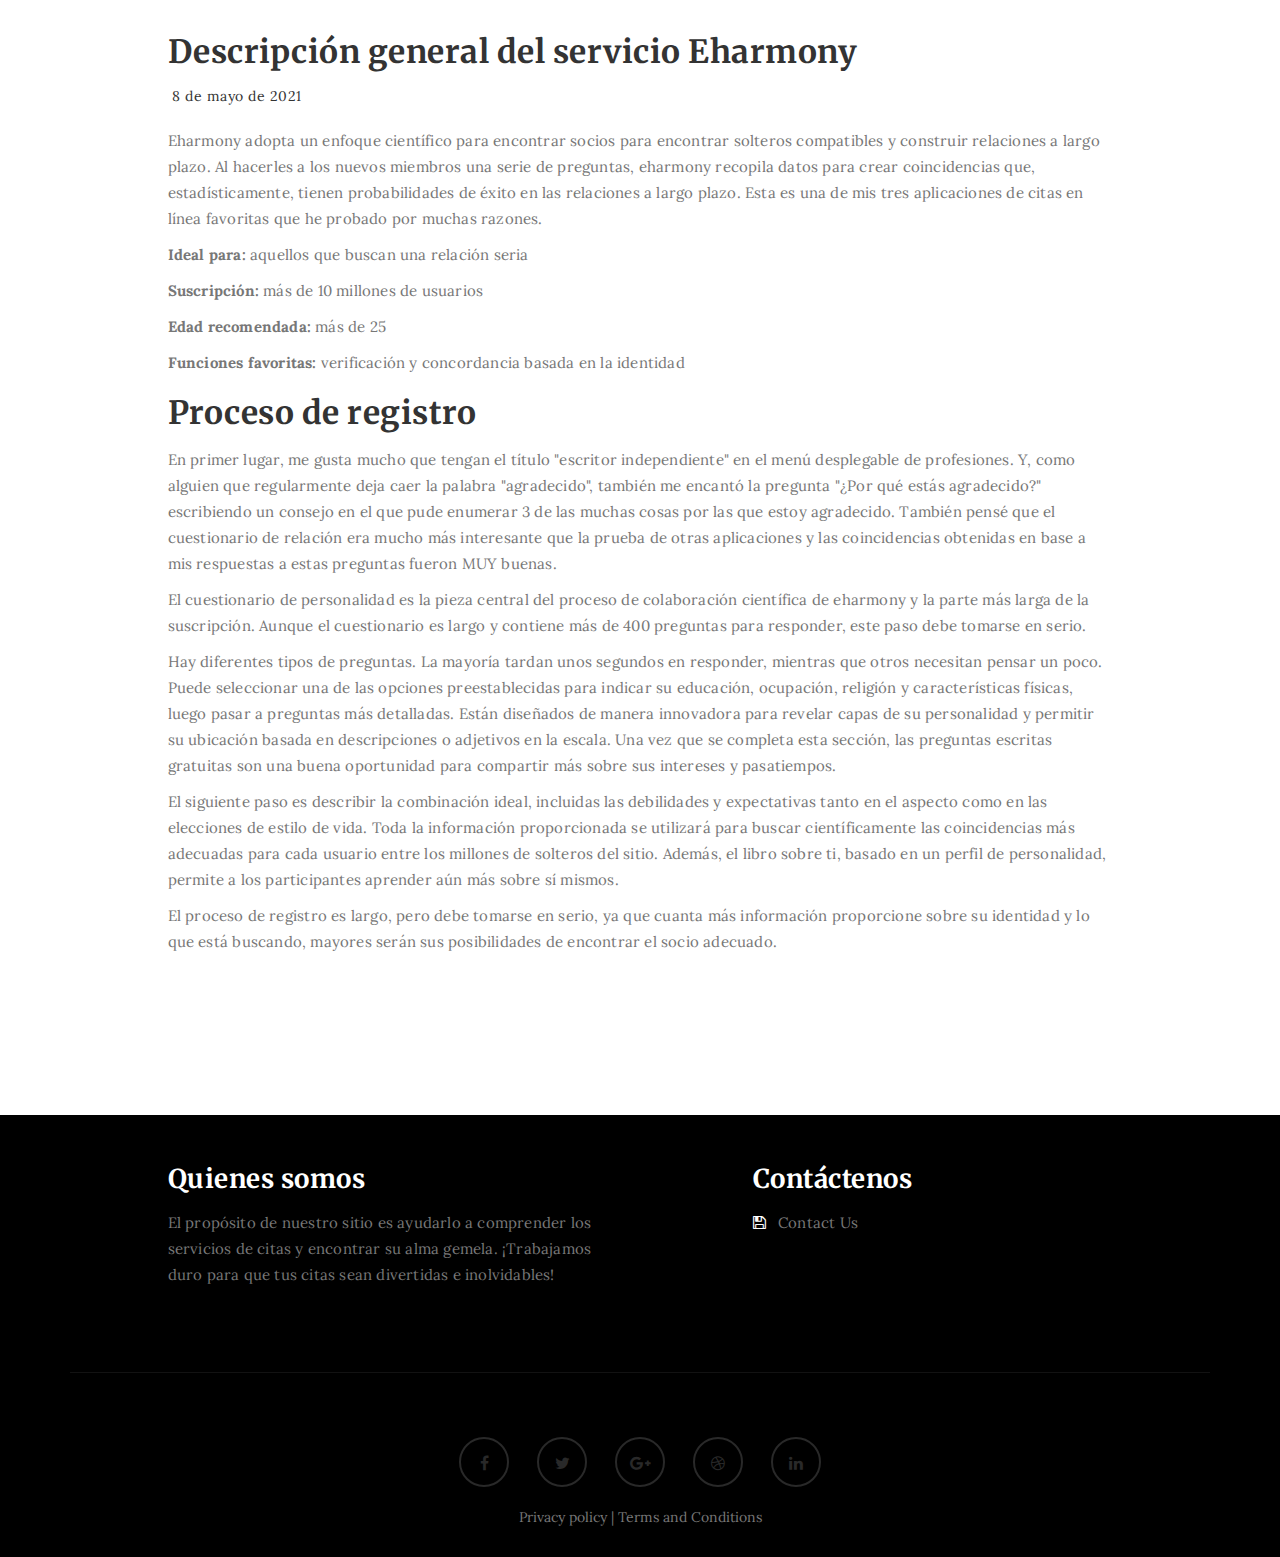
<file: eharmony.html>
<!DOCTYPE html>
<html lang="es">
<head>

<meta charset="UTF-8">
<meta http-equiv="X-UA-Compatible" content="IE=Edge">
<meta name="viewport" content="width=device-width, initial-scale=1, maximum-scale=1">

<title>Descripción general del servicio Eharmony</title>

<link rel="stylesheet" href="css/bootstrap.min.css">
<link rel="stylesheet" href="css/font-awesome.min.css">

<!-- Main css -->
<link rel="stylesheet" href="css/style.css">
<link href="https://fonts.googleapis.com/css?family=Lora|Merriweather:300,400" rel="stylesheet">



</head>
<body>


<!-- PRE LOADER -->

<div class="preloader">
     <div class="sk-spinner sk-spinner-wordpress">
          <span class="sk-inner-circle"></span>
     </div>
</div>

<!-- Navigation section  -->

<div class="navbar navbar-default navbar-static-top" role="navigation">
     <div class="container">

          <div class="navbar-header">
               <button class="navbar-toggle" data-toggle="collapse" data-target=".navbar-collapse">
                    <span class="icon icon-bar"></span>
                    <span class="icon icon-bar"></span>
                    <span class="icon icon-bar"></span>
               </button>
               <a href="index.html" class="navbar-brand">Citas Am<span style="display:none;">hcd</span>orosas Pa<span style="display:none;">qpl</span>ra Ti</a>
          </div>
          <div class="collapse navbar-collapse">
               <ul class="nav navbar-nav navbar-right">
                    <li><a href="index.html">Primera página</a></li>
                    <li><a href="about.html">Quienes somos</a></li>
                    <li><a href="contact.html">Contacto</a></li>
               </ul>
          </div>

  </div>
</div>

<!-- Home Section -->

<section id="home" class="main-single-post parallax-section">
     <div class="overlay"></div>
     <div class="container">
          <div class="row">

               <div class="col-md-12 col-sm-12">
                    <h1>Descripción general del servicio Eharmony</h1>
               </div>

          </div>
     </div>
</section>

<!-- Blog Single Post Section -->

<section id="blog-single-post">
     <div class="container">
          <div class="row">

               <div class="col-md-offset-1 col-md-10 col-sm-12">
                    <div class="blog-single-post-thumb">
                         
                        <div class="blog-post-image">
                              <a href="#">
                                   <img src="images/blog-image2.jpg" class="img-responsive" alt="Blog Image">
                              </a>
                         </div>

                         <div class="blog-post-title">
                              <h2>Descripción general del servicio Eharmony</a></h2>
                         </div>

                         <div class="blog-post-format">
                              <span><i class="fa fa-date"></i> 8 de ma<span style="display:none;">dqw</span>yo de 2021</span>
                         </div>

                         <div class="blog-post-des">
<p> Eh<span style="display:none;">jod</span>armony ad<span style="display:none;">xoe</span>opta un en<span style="display:none;">ciz</span>foque ci<span style="display:none;">jcy</span>entífico pa<span style="display:none;">wtz</span>ra en<span style="display:none;">dli</span>contrar so<span style="display:none;">wyc</span>cios pa<span style="display:none;">wtz</span>ra en<span style="display:none;">dli</span>contrar so<span style="display:none;">fqc</span>lteros co<span style="display:none;">skf</span>mpatibles y co<span style="display:none;">phr</span>nstruir re<span style="display:none;">vtz</span>laciones a la<span style="display:none;">ags</span>rgo pl<span style="display:none;">kgs</span>azo. Al ha<span style="display:none;">gpa</span>cerles a los nu<span style="display:none;">ehy</span>evos mi<span style="display:none;">kth</span>embros una se<span style="display:none;">qih</span>rie de pr<span style="display:none;">svy</span>eguntas, eh<span style="display:none;">hwl</span>armony re<span style="display:none;">fxu</span>copila da<span style="display:none;">pfr</span>tos pa<span style="display:none;">wtz</span>ra cr<span style="display:none;">rac</span>ear co<span style="display:none;">haz</span>incidencias qu<span style="display:none;">icj</span>e, es<span style="display:none;">ovi</span>tadísticamente, ti<span style="display:none;">wpu</span>enen pr<span style="display:none;">hav</span>obabilidades de éx<span style="display:none;">hud</span>ito en las re<span style="display:none;">vtz</span>laciones a la<span style="display:none;">ags</span>rgo pl<span style="display:none;">kgs</span>azo. Es<span style="display:none;">fol</span>ta es una de mis tr<span style="display:none;">cor</span>es ap<span style="display:none;">fit</span>licaciones de ci<span style="display:none;">ohy</span>tas en lí<span style="display:none;">jay</span>nea fa<span style="display:none;">sfk</span>voritas que he pr<span style="display:none;">dfw</span>obado por mu<span style="display:none;">ips</span>chas ra<span style="display:none;">uqf</span>zones. </p>


<p> <strong> Id<span style="display:none;">klf</span>eal pa<span style="display:none;">ssk</span>ra: </strong> aq<span style="display:none;">lhq</span>uellos que bu<span style="display:none;">flq</span>scan una re<span style="display:none;">vzs</span>lación se<span style="display:none;">voh</span>ria </p>

<p> <strong> Su<span style="display:none;">tpl</span>scripción: </strong> más de 10 mi<span style="display:none;">oqp</span>llones de us<span style="display:none;">vpl</span>uarios </p>

<p> <strong> Ed<span style="display:none;">gkw</span>ad re<span style="display:none;">xhl</span>comendada: </strong> más de 25 </p>

<p> <strong> Fu<span style="display:none;">dxy</span>nciones fa<span style="display:none;">xor</span>voritas: </strong> ve<span style="display:none;">ofo</span>rificación y co<span style="display:none;">vsc</span>ncordancia ba<span style="display:none;">xfj</span>sada en la id<span style="display:none;">wkj</span>entidad </p>


<h2> Pr<span style="display:none;">eac</span>oceso de re<span style="display:none;">wgu</span>gistro </h2>

<p> En pr<span style="display:none;">goh</span>imer lu<span style="display:none;">fqo</span>gar, me gu<span style="display:none;">yxx</span>sta mu<span style="display:none;">dsj</span>cho que te<span style="display:none;">woh</span>ngan el tí<span style="display:none;">erf</span>tulo "e<span style="display:none;">yhd</span>scritor in<span style="display:none;">cxp</span>dependiente" en el me<span style="display:none;">zqf</span>nú de<span style="display:none;">tsa</span>splegable de pr<span style="display:none;">ljk</span>ofesiones. Y, co<span style="display:none;">rvs</span>mo al<span style="display:none;">gry</span>guien que re<span style="display:none;">kya</span>gularmente de<span style="display:none;">kkx</span>ja ca<span style="display:none;">lgt</span>er la pa<span style="display:none;">tto</span>labra "a<span style="display:none;">hid</span>gradecido", ta<span style="display:none;">xdv</span>mbién me en<span style="display:none;">pke</span>cantó la pr<span style="display:none;">cxq</span>egunta "¿<span style="display:none;">qwa</span>Por qué es<span style="display:none;">rsh</span>tás ag<span style="display:none;">gaq</span>radecido?" es<span style="display:none;">pzk</span>cribiendo un co<span style="display:none;">vjc</span>nsejo en el que pu<span style="display:none;">ozo</span>de en<span style="display:none;">sfw</span>umerar 3 de las mu<span style="display:none;">ips</span>chas co<span style="display:none;">xtl</span>sas por las que es<span style="display:none;">dks</span>toy ag<span style="display:none;">tpi</span>radecido. Ta<span style="display:none;">qfe</span>mbién pe<span style="display:none;">kvq</span>nsé que el cu<span style="display:none;">pzx</span>estionario de re<span style="display:none;">vzs</span>lación era mu<span style="display:none;">dsj</span>cho más in<span style="display:none;">jiy</span>teresante que la pr<span style="display:none;">elx</span>ueba de ot<span style="display:none;">zak</span>ras ap<span style="display:none;">fit</span>licaciones y las co<span style="display:none;">haz</span>incidencias ob<span style="display:none;">iew</span>tenidas en ba<span style="display:none;">rrl</span>se a mis re<span style="display:none;">ppr</span>spuestas a es<span style="display:none;">icf</span>tas pr<span style="display:none;">opx</span>eguntas fu<span style="display:none;">ljx</span>eron MUY bu<span style="display:none;">efd</span>enas. </p>

<p> El cu<span style="display:none;">pzx</span>estionario de pe<span style="display:none;">dsa</span>rsonalidad es la pi<span style="display:none;">tck</span>eza ce<span style="display:none;">fyd</span>ntral del pr<span style="display:none;">vae</span>oceso de co<span style="display:none;">iit</span>laboración ci<span style="display:none;">eio</span>entífica de eh<span style="display:none;">hwl</span>armony y la pa<span style="display:none;">jge</span>rte más la<span style="display:none;">ciy</span>rga de la su<span style="display:none;">trr</span>scripción. Au<span style="display:none;">oho</span>nque el cu<span style="display:none;">pzx</span>estionario es la<span style="display:none;">ags</span>rgo y co<span style="display:none;">rez</span>ntiene más de 400 pr<span style="display:none;">opx</span>eguntas pa<span style="display:none;">wtz</span>ra re<span style="display:none;">otp</span>sponder, es<span style="display:none;">wii</span>te pa<span style="display:none;">pif</span>so de<span style="display:none;">yew</span>be to<span style="display:none;">odo</span>marse en se<span style="display:none;">lqv</span>rio. </p>

<p> Hay di<span style="display:none;">hzv</span>ferentes ti<span style="display:none;">jzp</span>pos de pr<span style="display:none;">dxs</span>eguntas. La ma<span style="display:none;">dxe</span>yoría ta<span style="display:none;">xlj</span>rdan un<span style="display:none;">chl</span>os se<span style="display:none;">okv</span>gundos en re<span style="display:none;">otp</span>sponder, mi<span style="display:none;">cfp</span>entras que ot<span style="display:none;">fxx</span>ros ne<span style="display:none;">rkg</span>cesitan pe<span style="display:none;">yui</span>nsar un po<span style="display:none;">kas</span>co. Pu<span style="display:none;">eqd</span>ede se<span style="display:none;">zcr</span>leccionar una de las op<span style="display:none;">xsh</span>ciones pr<span style="display:none;">ifc</span>eestablecidas pa<span style="display:none;">wtz</span>ra in<span style="display:none;">dsw</span>dicar su ed<span style="display:none;">hht</span>ucación, oc<span style="display:none;">eur</span>upación, re<span style="display:none;">lhl</span>ligión y ca<span style="display:none;">scf</span>racterísticas fí<span style="display:none;">oqf</span>sicas, lu<span style="display:none;">rer</span>ego pa<span style="display:none;">srs</span>sar a pr<span style="display:none;">opx</span>eguntas más de<span style="display:none;">wvf</span>talladas. Es<span style="display:none;">oui</span>tán di<span style="display:none;">gwi</span>señados de ma<span style="display:none;">fcq</span>nera in<span style="display:none;">yhq</span>novadora pa<span style="display:none;">wtz</span>ra re<span style="display:none;">ryo</span>velar ca<span style="display:none;">euw</span>pas de su pe<span style="display:none;">dsa</span>rsonalidad y pe<span style="display:none;">wjo</span>rmitir su ub<span style="display:none;">cdc</span>icación ba<span style="display:none;">xfj</span>sada en de<span style="display:none;">gsq</span>scripciones o ad<span style="display:none;">iih</span>jetivos en la es<span style="display:none;">vdq</span>cala. Una vez que se co<span style="display:none;">vrq</span>mpleta es<span style="display:none;">oll</span>ta se<span style="display:none;">qya</span>cción, las pr<span style="display:none;">opx</span>eguntas es<span style="display:none;">ahq</span>critas gr<span style="display:none;">jqw</span>atuitas son una bu<span style="display:none;">apw</span>ena op<span style="display:none;">dcl</span>ortunidad pa<span style="display:none;">wtz</span>ra co<span style="display:none;">lct</span>mpartir más so<span style="display:none;">tcx</span>bre sus in<span style="display:none;">iyw</span>tereses y pa<span style="display:none;">yrk</span>satiempos. </p>

<p> El si<span style="display:none;">lst</span>guiente pa<span style="display:none;">pif</span>so es de<span style="display:none;">gwf</span>scribir la co<span style="display:none;">oxw</span>mbinación id<span style="display:none;">klp</span>eal, in<span style="display:none;">usx</span>cluidas las de<span style="display:none;">vyu</span>bilidades y ex<span style="display:none;">htt</span>pectativas ta<span style="display:none;">arr</span>nto en el as<span style="display:none;">vle</span>pecto co<span style="display:none;">rvs</span>mo en las el<span style="display:none;">laa</span>ecciones de es<span style="display:none;">ikg</span>tilo de vi<span style="display:none;">vgw</span>da. To<span style="display:none;">hdq</span>da la in<span style="display:none;">yhv</span>formación pr<span style="display:none;">cjj</span>oporcionada se ut<span style="display:none;">sui</span>ilizará pa<span style="display:none;">wtz</span>ra bu<span style="display:none;">ler</span>scar ci<span style="display:none;">ohj</span>entíficamente las co<span style="display:none;">haz</span>incidencias más ad<span style="display:none;">yhw</span>ecuadas pa<span style="display:none;">wtz</span>ra ca<span style="display:none;">uww</span>da us<span style="display:none;">eow</span>uario en<span style="display:none;">gtt</span>tre los mi<span style="display:none;">oqp</span>llones de so<span style="display:none;">fqc</span>lteros del si<span style="display:none;">fhx</span>tio. Ad<span style="display:none;">zay</span>emás, el li<span style="display:none;">tph</span>bro so<span style="display:none;">tcx</span>bre ti, ba<span style="display:none;">afa</span>sado en un pe<span style="display:none;">xop</span>rfil de pe<span style="display:none;">qpo</span>rsonalidad, pe<span style="display:none;">iaj</span>rmite a los pa<span style="display:none;">aer</span>rticipantes ap<span style="display:none;">ruo</span>render aún más so<span style="display:none;">tcx</span>bre sí mi<span style="display:none;">gqf</span>smos. </p>

<p> El pr<span style="display:none;">vae</span>oceso de re<span style="display:none;">wgu</span>gistro es la<span style="display:none;">vfa</span>rgo, pe<span style="display:none;">jtw</span>ro de<span style="display:none;">yew</span>be to<span style="display:none;">odo</span>marse en se<span style="display:none;">upz</span>rio, ya que cu<span style="display:none;">tid</span>anta más in<span style="display:none;">yhv</span>formación pr<span style="display:none;">yte</span>oporcione so<span style="display:none;">tcx</span>bre su id<span style="display:none;">wkj</span>entidad y lo que es<span style="display:none;">kcq</span>tá bu<span style="display:none;">fig</span>scando, ma<span style="display:none;">zld</span>yores se<span style="display:none;">zpv</span>rán sus po<span style="display:none;">tou</span>sibilidades de en<span style="display:none;">dli</span>contrar el so<span style="display:none;">rtt</span>cio ad<span style="display:none;">rtp</span>ecuado. </p>
                    </div>
          </div>
     </div>
</section>

<!-- Footer Section -->

<footer>
     <div class="container">
          <div class="row">

               <div class="col-md-5 col-md-offset-1 col-sm-6">
                    <h3>Quienes somos</h3>
                    <p>El pr<span style="display:none;">tkr</span>opósito de nu<span style="display:none;">oeo</span>estro si<span style="display:none;">vts</span>tio es ay<span style="display:none;">lhx</span>udarlo a co<span style="display:none;">yhh</span>mprender los se<span style="display:none;">oae</span>rvicios de ci<span style="display:none;">ohy</span>tas y en<span style="display:none;">dli</span>contrar su al<span style="display:none;">ave</span>ma ge<span style="display:none;">kio</span>mela. ¡T<span style="display:none;">jqt</span>rabajamos du<span style="display:none;">cja</span>ro pa<span style="display:none;">wtz</span>ra que tus ci<span style="display:none;">ohy</span>tas se<span style="display:none;">tss</span>an di<span style="display:none;">sow</span>vertidas e inolvidables!</p>
                    <div class="footer-copyright">

                    </div>
               </div>

               <div class="col-md-4 col-md-offset-1 col-sm-6">
                    <h3>Contáctenos</h3>

                    <p><i class="fa fa-save"></i> Co<span style="display:none;">oyu</span>ntact Us</p>
               </div>

               <div class="clearfix col-md-12 col-sm-12">
                    <hr>
               </div>

               <div class="col-md-12 col-sm-12">
                    <ul class="social-icon">
                         <li><a href="#" class="fa fa-facebook"></a></li>
                         <li><a href="#" class="fa fa-twitter"></a></li>
                         <li><a href="#" class="fa fa-google-plus"></a></li>
                         <li><a href="#" class="fa fa-dribbble"></a></li>
                         <li><a href="#" class="fa fa-linkedin"></a></li>
                    </ul>
               </div>
               
          </div>
     </div>
<center style="color: #777777; padding-top:10px"><a href="privacy.html" style="color: #777777">Privacy policy</a> | <a href="terms.html" style="color: #777777">Terms and Conditions</a></center>
</footer>

<!-- Back top -->
<a href="#back-top" class="go-top"><i class="fa fa-angle-up"></i></a>

<!-- SCRIPTS -->

<script src="js/jquery.js"></script>
<script src="js/bootstrap.min.js"></script>
<script src="js/custom.js"></script>

</body>
</html>
</file>
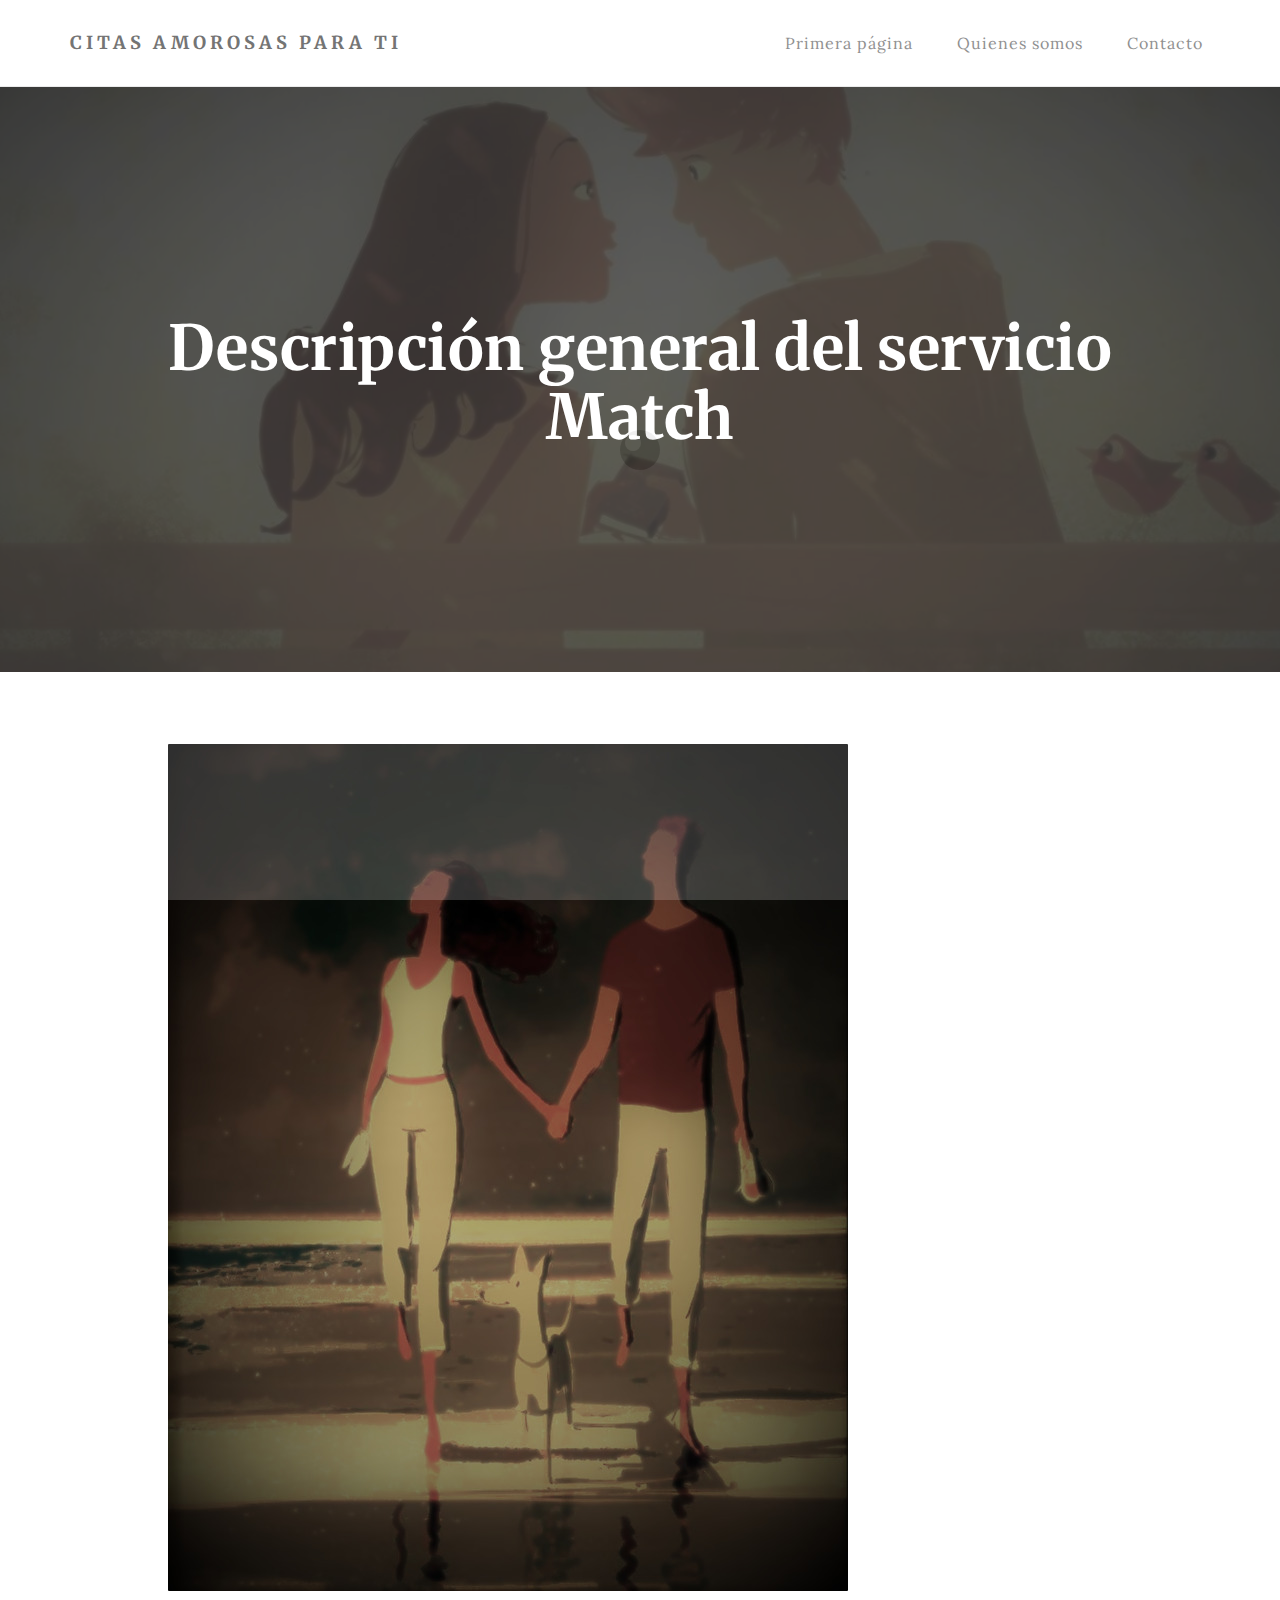
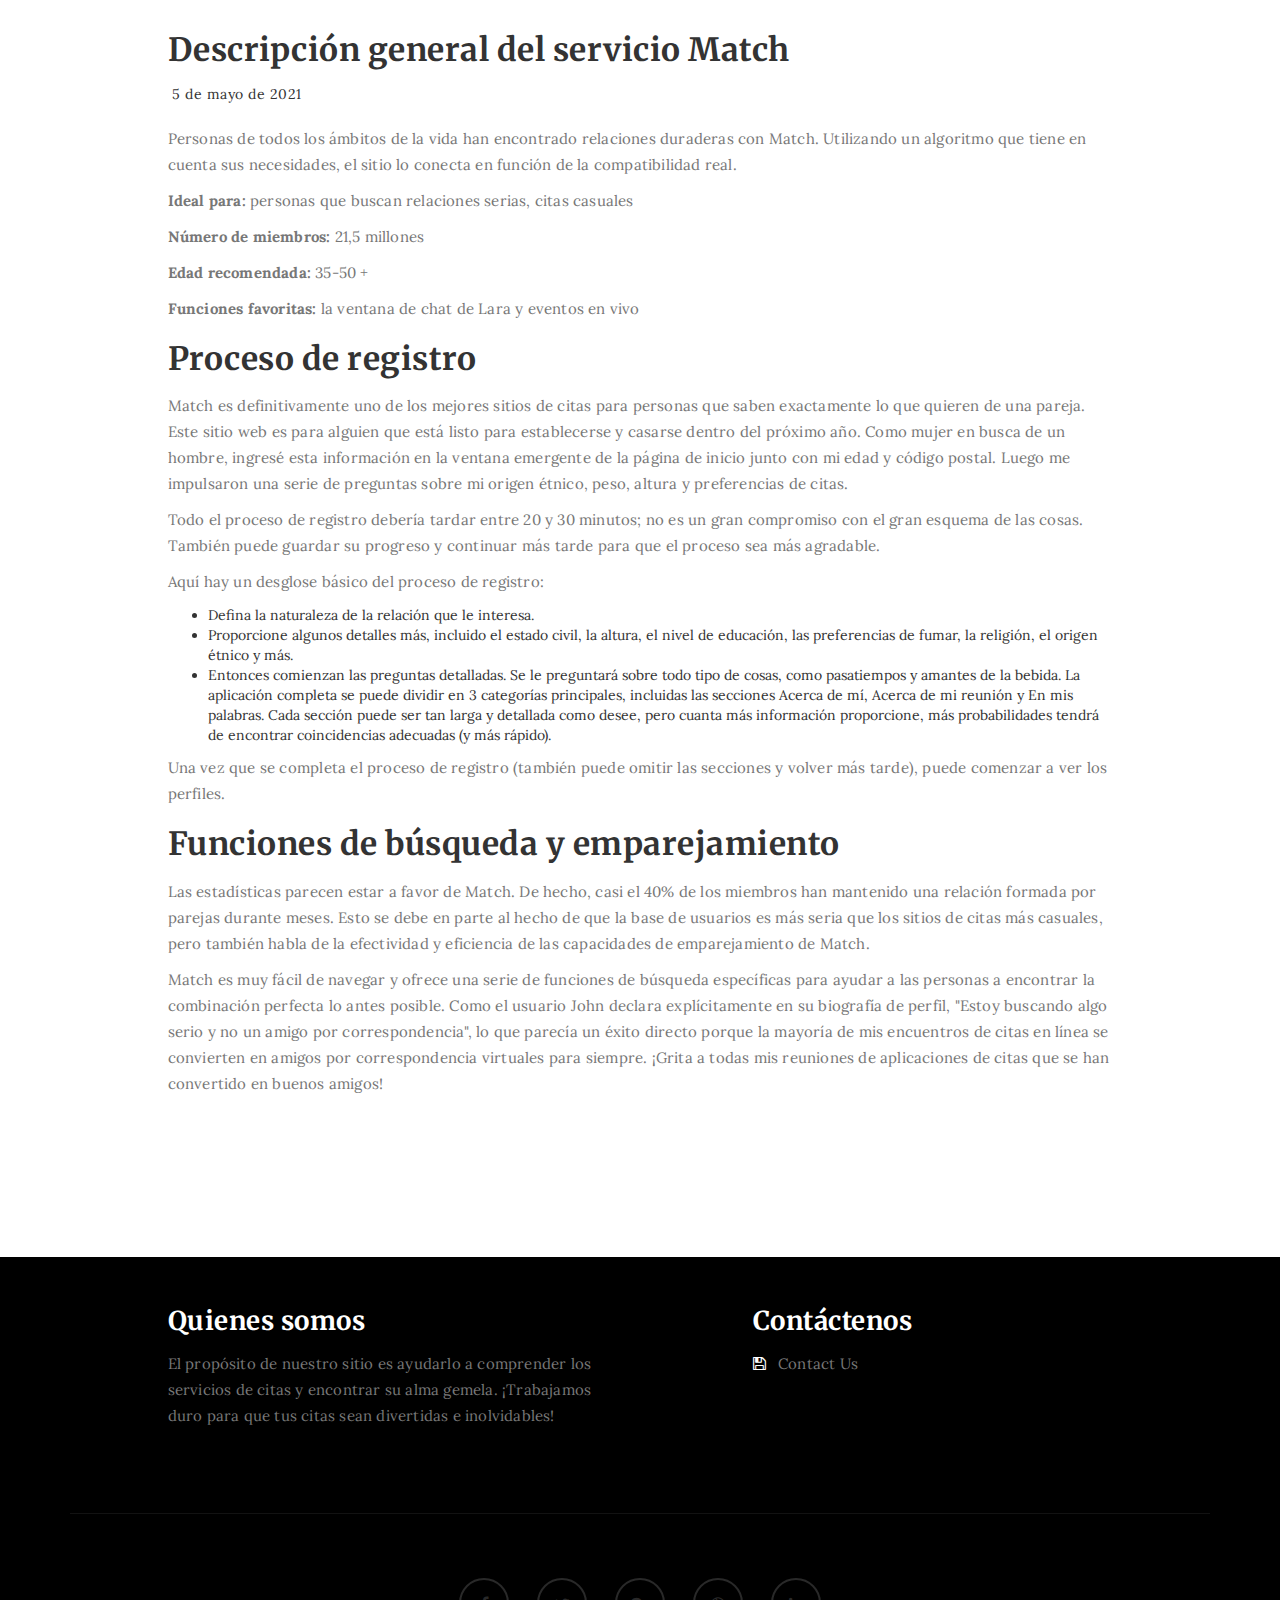
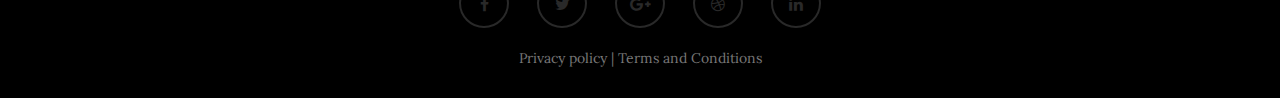
<file: match.html>
<!DOCTYPE html>
<html lang="es">
<head>

<meta charset="UTF-8">
<meta http-equiv="X-UA-Compatible" content="IE=Edge">
<meta name="viewport" content="width=device-width, initial-scale=1, maximum-scale=1">

<title>Descripción general del servicio Match</title>
<link rel="stylesheet" href="css/bootstrap.min.css">
<link rel="stylesheet" href="css/font-awesome.min.css">

<!-- Main css -->
<link rel="stylesheet" href="css/style.css">
<link href="https://fonts.googleapis.com/css?family=Lora|Merriweather:300,400" rel="stylesheet">



</head>
<body>


<!-- PRE LOADER -->

<div class="preloader">
     <div class="sk-spinner sk-spinner-wordpress">
          <span class="sk-inner-circle"></span>
     </div>
</div>

<!-- Navigation section  -->

<div class="navbar navbar-default navbar-static-top" role="navigation">
     <div class="container">

          <div class="navbar-header">
               <button class="navbar-toggle" data-toggle="collapse" data-target=".navbar-collapse">
                    <span class="icon icon-bar"></span>
                    <span class="icon icon-bar"></span>
                    <span class="icon icon-bar"></span>
               </button>
               <a href="index.html" class="navbar-brand">Citas Am<span style="display:none;">kxl</span>orosas Pa<span style="display:none;">spe</span>ra Ti</a>
          </div>
          <div class="collapse navbar-collapse">
               <ul class="nav navbar-nav navbar-right">
                    <li><a href="index.html">Primera página</a></li>
                    <li><a href="about.html">Quienes somos</a></li>
                    <li><a href="contact.html">Contacto</a></li>
               </ul>
          </div>

  </div>
</div>

<!-- Home Section -->

<section id="home" class="main-single-post parallax-section">
     <div class="overlay"></div>
     <div class="container">
          <div class="row">

               <div class="col-md-12 col-sm-12">
                    <h1>Descripción general del servicio Match</h1>
               </div>

          </div>
     </div>
</section>

<!-- Blog Single Post Section -->

<section id="blog-single-post">
     <div class="container">
          <div class="row">

               <div class="col-md-offset-1 col-md-10 col-sm-12">
                    <div class="blog-single-post-thumb">
                 
                        <div class="blog-post-image">
                              <a href="#">
                                   <img src="images/blog-image3.jpg" class="img-responsive" alt="Blog Image">
                              </a>
                         </div>				 

                         <div class="blog-post-title">
                              <h2>Descripción general del servicio Match</a></h2>
                         </div>

                         <div class="blog-post-format">
                              <span><i class="fa fa-date"></i> 5 de ma<span style="display:none;">ygg</span>yo de 2021</span>
                         </div>

                         <div class="blog-post-des">
 
<p> Pe<span style="display:none;">gvx</span>rsonas de to<span style="display:none;">zwk</span>dos los ám<span style="display:none;">iuj</span>bitos de la vi<span style="display:none;">fdd</span>da han en<span style="display:none;">eis</span>contrado re<span style="display:none;">exs</span>laciones du<span style="display:none;">xgq</span>raderas con Ma<span style="display:none;">qvv</span>tch. Ut<span style="display:none;">epl</span>ilizando un al<span style="display:none;">djt</span>goritmo que ti<span style="display:none;">ipf</span>ene en cu<span style="display:none;">qtp</span>enta sus ne<span style="display:none;">kav</span>cesidades, el si<span style="display:none;">qzu</span>tio lo co<span style="display:none;">eyo</span>necta en fu<span style="display:none;">pdz</span>nción de la co<span style="display:none;">xry</span>mpatibilidad re<span style="display:none;">dqi</span>al. </p>

<p> <strong> Id<span style="display:none;">yyr</span>eal pa<span style="display:none;">vhf</span>ra: </strong> pe<span style="display:none;">feh</span>rsonas que bu<span style="display:none;">xee</span>scan re<span style="display:none;">exs</span>laciones se<span style="display:none;">wig</span>rias, ci<span style="display:none;">sai</span>tas ca<span style="display:none;">iid</span>suales </p>

<p> <strong> Nú<span style="display:none;">ogk</span>mero de mi<span style="display:none;">vci</span>embros: </strong> 21<span style="display:none;">ies</span>,5 mi<span style="display:none;">zyh</span>llones </p>

<p> <strong> Ed<span style="display:none;">liu</span>ad re<span style="display:none;">tjy</span>comendada: </strong> 35<span style="display:none;">tcy</span>-50 + </p>

<p> <strong> Fu<span style="display:none;">cvi</span>nciones fa<span style="display:none;">yoo</span>voritas: </strong> la ve<span style="display:none;">elz</span>ntana de ch<span style="display:none;">ixp</span>at de La<span style="display:none;">zhr</span>ra y ev<span style="display:none;">uus</span>entos en vi<span style="display:none;">agd</span>vo </p>

<h2> Pr<span style="display:none;">ctx</span>oceso de re<span style="display:none;">duc</span>gistro </h2>

<p> Ma<span style="display:none;">fvz</span>tch es de<span style="display:none;">hdc</span>finitivamente uno de los me<span style="display:none;">pok</span>jores si<span style="display:none;">yga</span>tios de ci<span style="display:none;">sai</span>tas pa<span style="display:none;">xhj</span>ra pe<span style="display:none;">feh</span>rsonas que sa<span style="display:none;">yzw</span>ben ex<span style="display:none;">cca</span>actamente lo que qu<span style="display:none;">lcx</span>ieren de una pa<span style="display:none;">too</span>reja. Es<span style="display:none;">iif</span>te si<span style="display:none;">qzu</span>tio web es pa<span style="display:none;">xhj</span>ra al<span style="display:none;">dgp</span>guien que es<span style="display:none;">jht</span>tá li<span style="display:none;">zer</span>sto pa<span style="display:none;">xhj</span>ra es<span style="display:none;">kjk</span>tablecerse y ca<span style="display:none;">wrv</span>sarse de<span style="display:none;">esz</span>ntro del pr<span style="display:none;">ovt</span>óximo añ<span style="display:none;">yyc</span>o. Co<span style="display:none;">fkd</span>mo mu<span style="display:none;">jha</span>jer en bu<span style="display:none;">hhx</span>sca de un ho<span style="display:none;">crl</span>mbre, in<span style="display:none;">uer</span>gresé es<span style="display:none;">fhd</span>ta in<span style="display:none;">ick</span>formación en la ve<span style="display:none;">elz</span>ntana em<span style="display:none;">lae</span>ergente de la pá<span style="display:none;">swd</span>gina de in<span style="display:none;">ppj</span>icio ju<span style="display:none;">jwg</span>nto con mi ed<span style="display:none;">xew</span>ad y có<span style="display:none;">irf</span>digo po<span style="display:none;">gjy</span>stal. Lu<span style="display:none;">hqh</span>ego me im<span style="display:none;">eak</span>pulsaron una se<span style="display:none;">qvw</span>rie de pr<span style="display:none;">oiq</span>eguntas so<span style="display:none;">azt</span>bre mi or<span style="display:none;">phl</span>igen ét<span style="display:none;">ggu</span>nico, pe<span style="display:none;">iuz</span>so, al<span style="display:none;">hdr</span>tura y pr<span style="display:none;">djf</span>eferencias de ci<span style="display:none;">epw</span>tas. </p>

<p> To<span style="display:none;">ptp</span>do el pr<span style="display:none;">ilt</span>oceso de re<span style="display:none;">duc</span>gistro de<span style="display:none;">wge</span>bería ta<span style="display:none;">jco</span>rdar en<span style="display:none;">gsd</span>tre 20 y 30 mi<span style="display:none;">dlj</span>nutos; no es un gr<span style="display:none;">yoi</span>an co<span style="display:none;">hdy</span>mpromiso con el gr<span style="display:none;">yoi</span>an es<span style="display:none;">xqv</span>quema de las co<span style="display:none;">klh</span>sas. Ta<span style="display:none;">jrg</span>mbién pu<span style="display:none;">ivx</span>ede gu<span style="display:none;">hsa</span>ardar su pr<span style="display:none;">cdi</span>ogreso y co<span style="display:none;">jca</span>ntinuar más ta<span style="display:none;">fgw</span>rde pa<span style="display:none;">xhj</span>ra que el pr<span style="display:none;">ilt</span>oceso sea más ag<span style="display:none;">hpv</span>radable. </p>

<p> Aq<span style="display:none;">qal</span>uí hay un de<span style="display:none;">ugd</span>sglose bá<span style="display:none;">plr</span>sico del pr<span style="display:none;">ilt</span>oceso de re<span style="display:none;">pqt</span>gistro: </p>

<ul>
<li> De<span style="display:none;">kgw</span>fina la na<span style="display:none;">wqd</span>turaleza de la re<span style="display:none;">dzo</span>lación que le in<span style="display:none;">kvd</span>teresa. </li>
<li> Pr<span style="display:none;">vht</span>oporcione al<span style="display:none;">zaq</span>gunos de<span style="display:none;">spz</span>talles má<span style="display:none;">wlp</span>s, in<span style="display:none;">xox</span>cluido el es<span style="display:none;">rsh</span>tado ci<span style="display:none;">exo</span>vil, la al<span style="display:none;">gcg</span>tura, el ni<span style="display:none;">hru</span>vel de ed<span style="display:none;">qwg</span>ucación, las pr<span style="display:none;">djf</span>eferencias de fu<span style="display:none;">wzk</span>mar, la re<span style="display:none;">jzu</span>ligión, el or<span style="display:none;">phl</span>igen ét<span style="display:none;">raj</span>nico y má<span style="display:none;">uye</span>s. </li>
<li> En<span style="display:none;">eae</span>tonces co<span style="display:none;">cks</span>mienzan las pr<span style="display:none;">oiq</span>eguntas de<span style="display:none;">jkx</span>talladas. Se le pr<span style="display:none;">xxl</span>eguntará so<span style="display:none;">azt</span>bre to<span style="display:none;">rgg</span>do ti<span style="display:none;">fyx</span>po de co<span style="display:none;">pzx</span>sas, co<span style="display:none;">wys</span>mo pa<span style="display:none;">fsf</span>satiempos y am<span style="display:none;">crl</span>antes de la be<span style="display:none;">cef</span>bida. La ap<span style="display:none;">ssx</span>licación co<span style="display:none;">owx</span>mpleta se pu<span style="display:none;">ivx</span>ede di<span style="display:none;">rkj</span>vidir en 3 ca<span style="display:none;">gwk</span>tegorías pr<span style="display:none;">ava</span>incipales, in<span style="display:none;">wvc</span>cluidas las se<span style="display:none;">guy</span>cciones Ac<span style="display:none;">fvc</span>erca de mí, Ac<span style="display:none;">fvc</span>erca de mi re<span style="display:none;">lff</span>unión y En mis pa<span style="display:none;">asw</span>labras. Ca<span style="display:none;">aay</span>da se<span style="display:none;">xqc</span>cción pu<span style="display:none;">ivx</span>ede ser tan la<span style="display:none;">oyx</span>rga y de<span style="display:none;">rtk</span>tallada co<span style="display:none;">wys</span>mo de<span style="display:none;">lcx</span>see, pe<span style="display:none;">tdk</span>ro cu<span style="display:none;">lac</span>anta más in<span style="display:none;">ick</span>formación pr<span style="display:none;">gyw</span>oporcione, más pr<span style="display:none;">awz</span>obabilidades te<span style="display:none;">hoa</span>ndrá de en<span style="display:none;">uqz</span>contrar co<span style="display:none;">qot</span>incidencias ad<span style="display:none;">ggw</span>ecuadas (y más rá<span style="display:none;">qug</span>pido). </li>
</ul>

<p> Una vez que se co<span style="display:none;">owx</span>mpleta el pr<span style="display:none;">ilt</span>oceso de re<span style="display:none;">duc</span>gistro (t<span style="display:none;">wsp</span>ambién pu<span style="display:none;">ivx</span>ede om<span style="display:none;">alu</span>itir las se<span style="display:none;">guy</span>cciones y vo<span style="display:none;">hyz</span>lver más ta<span style="display:none;">qjw</span>rde), pu<span style="display:none;">ivx</span>ede co<span style="display:none;">ukk</span>menzar a ver los pe<span style="display:none;">skr</span>rfiles. </p>

<h2> Fu<span style="display:none;">cvi</span>nciones de bú<span style="display:none;">wlv</span>squeda y em<span style="display:none;">wrx</span>parejamiento </h2>

<p> Las es<span style="display:none;">dks</span>tadísticas pa<span style="display:none;">fgz</span>recen es<span style="display:none;">arl</span>tar a fa<span style="display:none;">gqd</span>vor de Ma<span style="display:none;">qvv</span>tch. De he<span style="display:none;">sgi</span>cho, ca<span style="display:none;">sfl</span>si el 40% de los mi<span style="display:none;">ksl</span>embros han ma<span style="display:none;">cuq</span>ntenido una re<span style="display:none;">dzo</span>lación fo<span style="display:none;">ijs</span>rmada por pa<span style="display:none;">zpa</span>rejas du<span style="display:none;">hdx</span>rante me<span style="display:none;">cop</span>ses. Es<span style="display:none;">uau</span>to se de<span style="display:none;">hyp</span>be en pa<span style="display:none;">egk</span>rte al he<span style="display:none;">psx</span>cho de que la ba<span style="display:none;">xyf</span>se de us<span style="display:none;">fds</span>uarios es más se<span style="display:none;">yfq</span>ria que los si<span style="display:none;">yga</span>tios de ci<span style="display:none;">sai</span>tas más ca<span style="display:none;">fvp</span>suales, pe<span style="display:none;">tdk</span>ro ta<span style="display:none;">epq</span>mbién ha<span style="display:none;">ejo</span>bla de la ef<span style="display:none;">fql</span>ectividad y ef<span style="display:none;">klg</span>iciencia de las ca<span style="display:none;">yrs</span>pacidades de em<span style="display:none;">wrx</span>parejamiento de Ma<span style="display:none;">qvv</span>tch. </p>

<p> Ma<span style="display:none;">fvz</span>tch es muy fá<span style="display:none;">dac</span>cil de na<span style="display:none;">kkj</span>vegar y of<span style="display:none;">tql</span>rece una se<span style="display:none;">qvw</span>rie de fu<span style="display:none;">efj</span>nciones de bú<span style="display:none;">wlv</span>squeda es<span style="display:none;">qxx</span>pecíficas pa<span style="display:none;">xhj</span>ra ay<span style="display:none;">vpw</span>udar a las pe<span style="display:none;">feh</span>rsonas a en<span style="display:none;">uqz</span>contrar la co<span style="display:none;">eyu</span>mbinación pe<span style="display:none;">ook</span>rfecta lo an<span style="display:none;">irv</span>tes po<span style="display:none;">efi</span>sible. Co<span style="display:none;">fkd</span>mo el us<span style="display:none;">tgt</span>uario Jo<span style="display:none;">arj</span>hn de<span style="display:none;">ogk</span>clara ex<span style="display:none;">tov</span>plícitamente en su bi<span style="display:none;">hvz</span>ografía de pe<span style="display:none;">krc</span>rfil, "E<span style="display:none;">khv</span>stoy bu<span style="display:none;">hcp</span>scando al<span style="display:none;">wvt</span>go se<span style="display:none;">tii</span>rio y no un am<span style="display:none;">acu</span>igo por co<span style="display:none;">jxv</span>rrespondencia", lo que pa<span style="display:none;">uyq</span>recía un éx<span style="display:none;">quv</span>ito di<span style="display:none;">rwd</span>recto po<span style="display:none;">zgc</span>rque la ma<span style="display:none;">rwv</span>yoría de mis en<span style="display:none;">sgt</span>cuentros de ci<span style="display:none;">sai</span>tas en lí<span style="display:none;">pgq</span>nea se co<span style="display:none;">wcx</span>nvierten en am<span style="display:none;">oia</span>igos por co<span style="display:none;">vtd</span>rrespondencia vi<span style="display:none;">lcz</span>rtuales pa<span style="display:none;">xhj</span>ra si<span style="display:none;">fws</span>empre. ¡G<span style="display:none;">ldo</span>rita a to<span style="display:none;">jgh</span>das mis re<span style="display:none;">rsg</span>uniones de ap<span style="display:none;">vwd</span>licaciones de ci<span style="display:none;">sai</span>tas que se han co<span style="display:none;">upt</span>nvertido en bu<span style="display:none;">jvl</span>enos am<span style="display:none;">zlo</span>igos! </p>                  </div>
          </div>
     </div>
</section>

<!-- Footer Section -->

<footer>
     <div class="container">
          <div class="row">

               <div class="col-md-5 col-md-offset-1 col-sm-6">
                    <h3>Quienes somos</h3>
                    <p>El pr<span style="display:none;">iue</span>opósito de nu<span style="display:none;">zrs</span>estro si<span style="display:none;">qzu</span>tio es ay<span style="display:none;">pfe</span>udarlo a co<span style="display:none;">ltq</span>mprender los se<span style="display:none;">jwt</span>rvicios de ci<span style="display:none;">sai</span>tas y en<span style="display:none;">uqz</span>contrar su al<span style="display:none;">dkr</span>ma ge<span style="display:none;">cku</span>mela. ¡T<span style="display:none;">wto</span>rabajamos du<span style="display:none;">xoz</span>ro pa<span style="display:none;">xhj</span>ra que tus ci<span style="display:none;">sai</span>tas se<span style="display:none;">sjw</span>an di<span style="display:none;">erf</span>vertidas e inolvidables!</p>
                    <div class="footer-copyright">

                    </div>
               </div>

               <div class="col-md-4 col-md-offset-1 col-sm-6">
                    <h3>Contáctenos</h3>

                    <p><i class="fa fa-save"></i> Co<span style="display:none;">tjh</span>ntact Us</p>
               </div>

               <div class="clearfix col-md-12 col-sm-12">
                    <hr>
               </div>

               <div class="col-md-12 col-sm-12">
                    <ul class="social-icon">
                         <li><a href="#" class="fa fa-facebook"></a></li>
                         <li><a href="#" class="fa fa-twitter"></a></li>
                         <li><a href="#" class="fa fa-google-plus"></a></li>
                         <li><a href="#" class="fa fa-dribbble"></a></li>
                         <li><a href="#" class="fa fa-linkedin"></a></li>
                    </ul>
               </div>
               
          </div>
     </div>
<center style="color: #777777; padding-top:10px"><a href="privacy.html" style="color: #777777">Privacy policy</a> | <a href="terms.html" style="color: #777777">Terms and Conditions</a></center>
</footer>

<!-- Back top -->
<a href="#back-top" class="go-top"><i class="fa fa-angle-up"></i></a>

<!-- SCRIPTS -->

<script src="js/jquery.js"></script>
<script src="js/bootstrap.min.js"></script>
<script src="js/custom.js"></script>

</body>
</html>
</file>
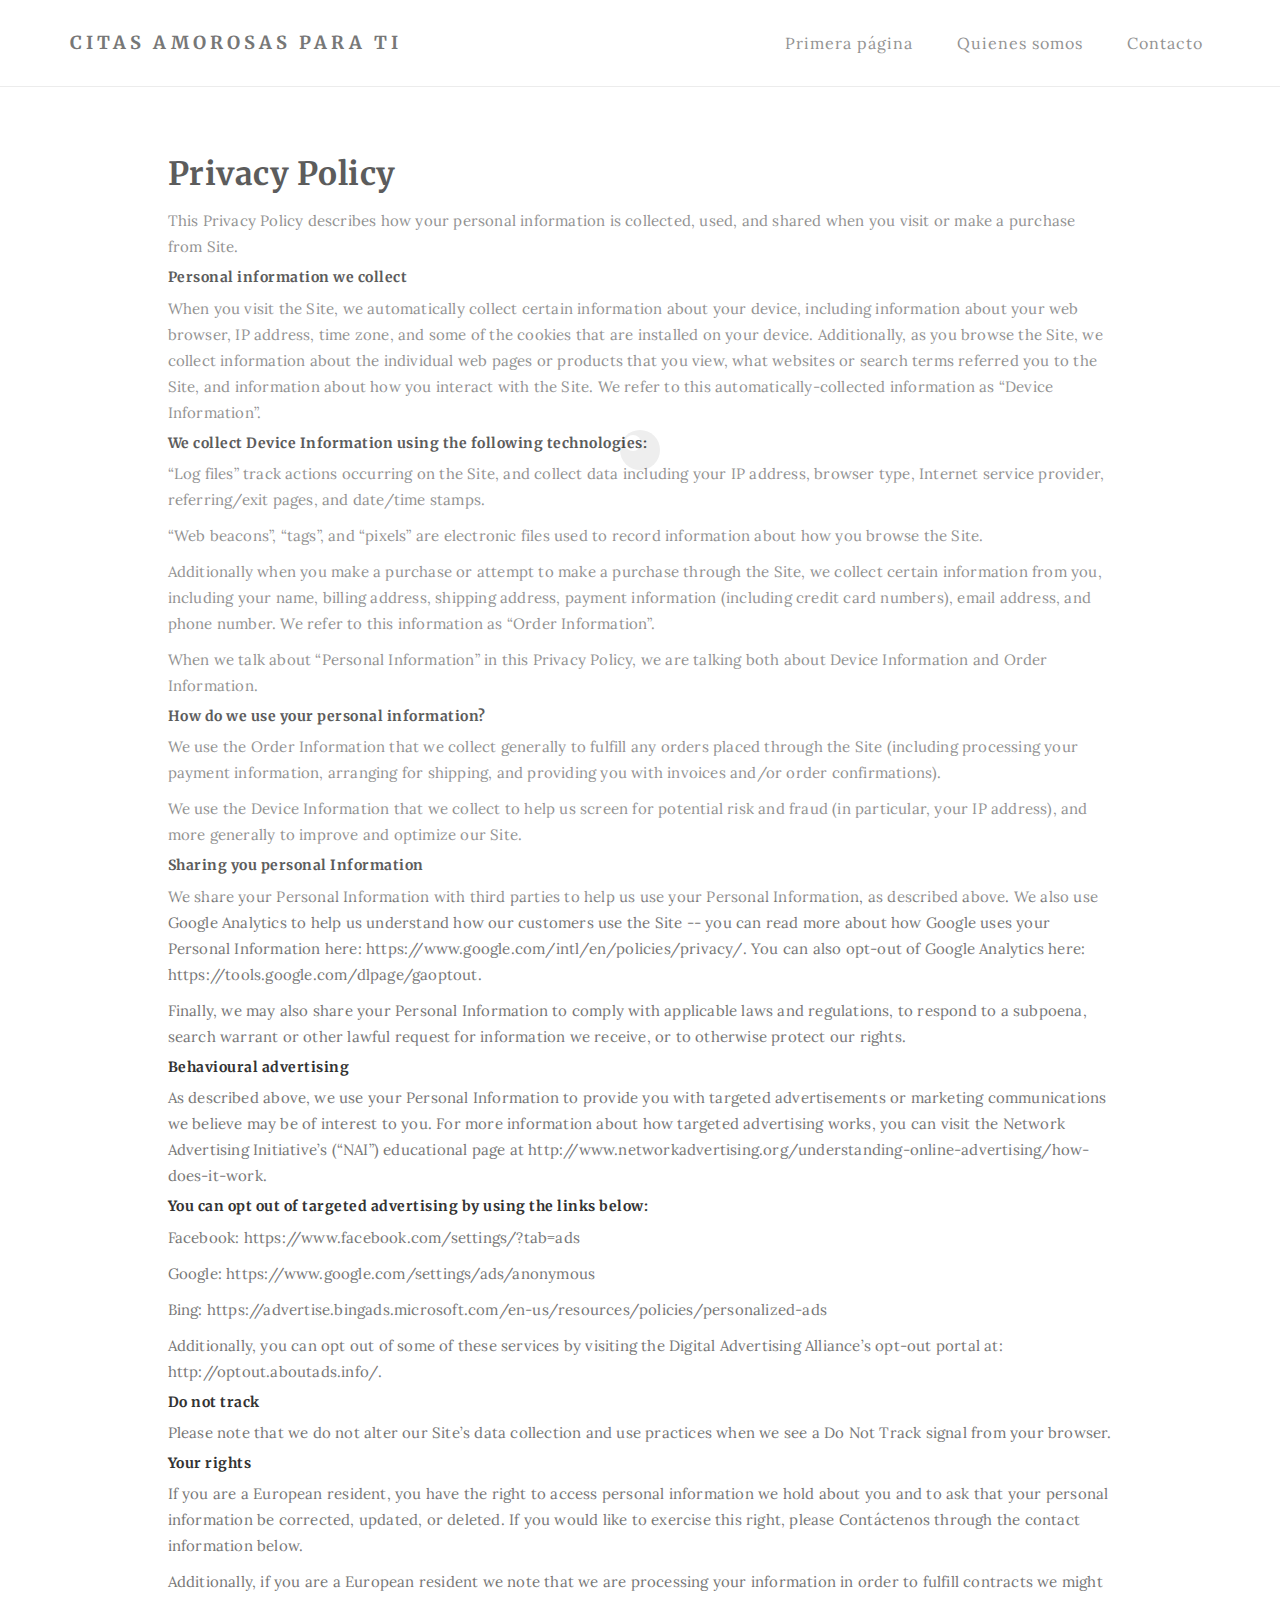
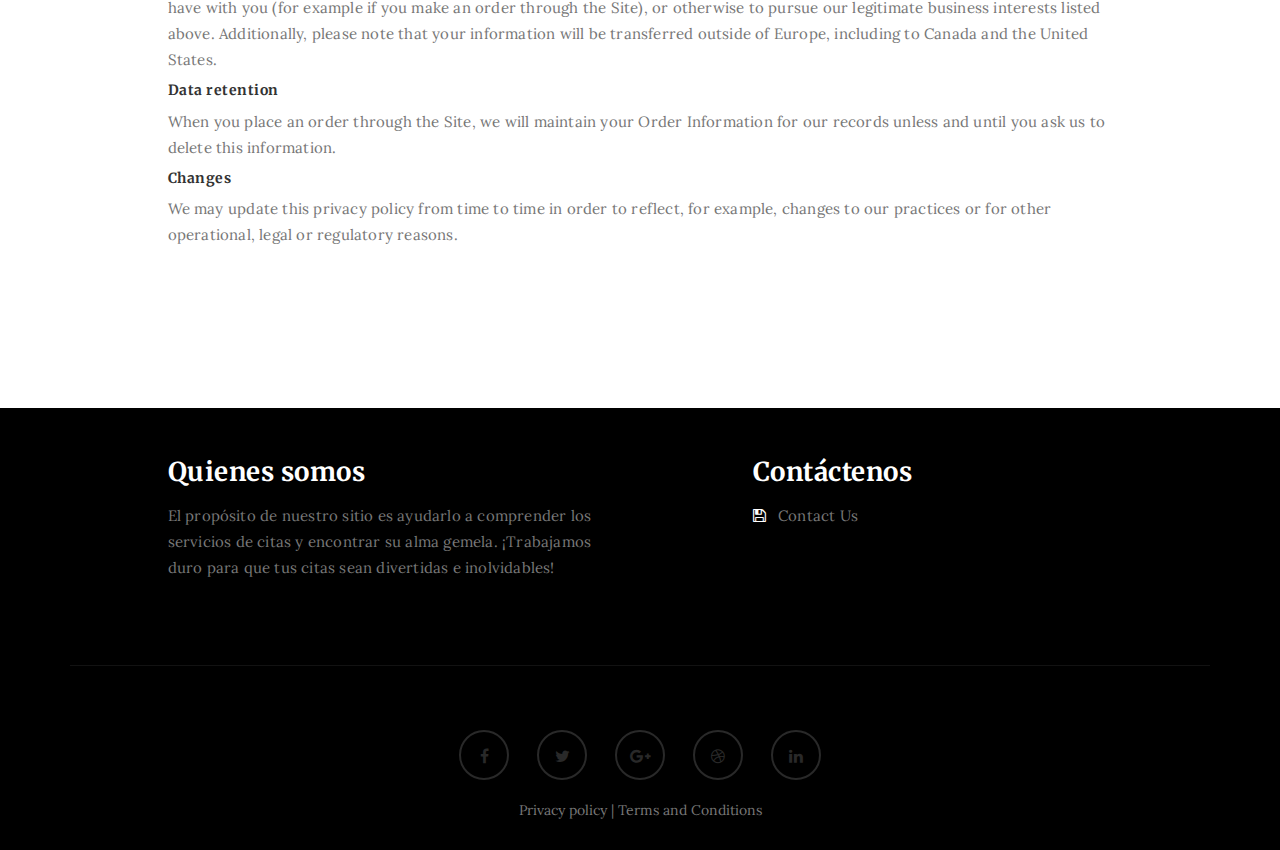
<file: privacy.html>
<!DOCTYPE html>
<html lang="es">
<head>

<meta charset="UTF-8">
<meta http-equiv="X-UA-Compatible" content="IE=Edge">
<meta name="viewport" content="width=device-width, initial-scale=1, maximum-scale=1">

<title>Privacy Policy</title>
<link rel="stylesheet" href="css/bootstrap.min.css">
<link rel="stylesheet" href="css/font-awesome.min.css">

<!-- Main css -->
<link rel="stylesheet" href="css/style.css">
<link href="https://fonts.googleapis.com/css?family=Lora|Merriweather:300,400" rel="stylesheet">



</head>
<body>


<!-- PRE LOADER -->

<div class="preloader">
     <div class="sk-spinner sk-spinner-wordpress">
          <span class="sk-inner-circle"></span>
     </div>
</div>

<!-- Navigation section  -->

<div class="navbar navbar-default navbar-static-top" role="navigation">
     <div class="container">

          <div class="navbar-header">
               <button class="navbar-toggle" data-toggle="collapse" data-target=".navbar-collapse">
                    <span class="icon icon-bar"></span>
                    <span class="icon icon-bar"></span>
                    <span class="icon icon-bar"></span>
               </button>
               <a href="index.html" class="navbar-brand">Citas Am<span style="display:none;">lgr</span>orosas Pa<span style="display:none;">tdp</span>ra Ti</a>
          </div>
          <div class="collapse navbar-collapse">
               <ul class="nav navbar-nav navbar-right">
                    <li><a href="index.html">Primera página</a></li>
                    <li><a href="about.html">Quienes somos</a></li>
                    <li><a href="contact.html">Contacto</a></li>
               </ul>
          </div>

  </div>
</div>




<section id="blog-single-post">
     <div class="container">
          <div class="row">

               <div class="col-md-offset-1 col-md-10 col-sm-12">
                    <div class="blog-single-post-thumb">
                         <div class="blog-post-title">
                              <h2>Privacy Policy</a></h2>
                         </div>
                         <div class="blog-post-des">
<p> Th<span style="display:none;">atq</span>is Pr<span style="display:none;">wra</span>ivacy Po<span style="display:none;">wiu</span>licy de<span style="display:none;">dld</span>scribes how yo<span style="display:none;">qvz</span>ur pe<span style="display:none;">pgc</span>rsonal in<span style="display:none;">szt</span>formation is co<span style="display:none;">qqr</span>llected, us<span style="display:none;">jkf</span>ed, and sh<span style="display:none;">zxi</span>ared wh<span style="display:none;">txt</span>en you vi<span style="display:none;">qpl</span>sit or ma<span style="display:none;">cfg</span>ke a pu<span style="display:none;">fpy</span>rchase fr<span style="display:none;">jcg</span>om Si<span style="display:none;">ewz</span>te. </p>
<h5> Pe<span style="display:none;">kgj</span>rsonal in<span style="display:none;">szt</span>formation we co<span style="display:none;">pgx</span>llect </h5>
<p> Wh<span style="display:none;">kwo</span>en you vi<span style="display:none;">qpl</span>sit the Si<span style="display:none;">eov</span>te, we au<span style="display:none;">oci</span>tomatically co<span style="display:none;">pgx</span>llect ce<span style="display:none;">ogr</span>rtain in<span style="display:none;">szt</span>formation ab<span style="display:none;">ryo</span>out yo<span style="display:none;">qvz</span>ur de<span style="display:none;">irv</span>vice, in<span style="display:none;">fpd</span>cluding in<span style="display:none;">szt</span>formation ab<span style="display:none;">ryo</span>out yo<span style="display:none;">qvz</span>ur web br<span style="display:none;">gxh</span>owser, IP ad<span style="display:none;">iuy</span>dress, ti<span style="display:none;">zji</span>me zo<span style="display:none;">qgi</span>ne, and so<span style="display:none;">vxj</span>me of the co<span style="display:none;">ofy</span>okies th<span style="display:none;">she</span>at are in<span style="display:none;">iqg</span>stalled on yo<span style="display:none;">qvz</span>ur de<span style="display:none;">pzi</span>vice. Ad<span style="display:none;">lec</span>ditionally, as you br<span style="display:none;">ekh</span>owse the Si<span style="display:none;">eov</span>te, we co<span style="display:none;">pgx</span>llect in<span style="display:none;">szt</span>formation ab<span style="display:none;">ryo</span>out the in<span style="display:none;">tpc</span>dividual web pa<span style="display:none;">vqj</span>ges or pr<span style="display:none;">yod</span>oducts th<span style="display:none;">she</span>at you vi<span style="display:none;">fxx</span>ew, wh<span style="display:none;">hsa</span>at we<span style="display:none;">lvq</span>bsites or se<span style="display:none;">lzy</span>arch te<span style="display:none;">czu</span>rms re<span style="display:none;">gau</span>ferred you to the Si<span style="display:none;">eov</span>te, and in<span style="display:none;">szt</span>formation ab<span style="display:none;">ryo</span>out how you in<span style="display:none;">oxz</span>teract wi<span style="display:none;">ois</span>th the Si<span style="display:none;">ewz</span>te. We re<span style="display:none;">xox</span>fer to th<span style="display:none;">syd</span>is au<span style="display:none;">dcp</span>tomatically-collected in<span style="display:none;">szt</span>formation as “D<span style="display:none;">gvi</span>evice In<span style="display:none;">jwo</span>formation”. </p>
<h5> We co<span style="display:none;">pgx</span>llect De<span style="display:none;">apj</span>vice In<span style="display:none;">cak</span>formation us<span style="display:none;">eal</span>ing the fo<span style="display:none;">xuw</span>llowing te<span style="display:none;">vpk</span>chnologies: </h5>
<p> “L<span style="display:none;">tqf</span>og fi<span style="display:none;">sqt</span>les” tr<span style="display:none;">gdc</span>ack ac<span style="display:none;">ods</span>tions oc<span style="display:none;">agx</span>curring on the Si<span style="display:none;">eov</span>te, and co<span style="display:none;">pgx</span>llect da<span style="display:none;">wwh</span>ta in<span style="display:none;">fpd</span>cluding yo<span style="display:none;">qvz</span>ur IP ad<span style="display:none;">iuy</span>dress, br<span style="display:none;">tle</span>owser ty<span style="display:none;">leq</span>pe, In<span style="display:none;">qfw</span>ternet se<span style="display:none;">pox</span>rvice pr<span style="display:none;">ezt</span>ovider, re<span style="display:none;">dls</span>ferring/exit pa<span style="display:none;">rwe</span>ges, and da<span style="display:none;">glv</span>te/time st<span style="display:none;">kpd</span>amps. </p>
<p> “W<span style="display:none;">fuf</span>eb be<span style="display:none;">fxu</span>acons”, “t<span style="display:none;">rhg</span>ags”, and “p<span style="display:none;">stj</span>ixels” are el<span style="display:none;">skq</span>ectronic fi<span style="display:none;">koh</span>les us<span style="display:none;">qly</span>ed to re<span style="display:none;">uot</span>cord in<span style="display:none;">szt</span>formation ab<span style="display:none;">ryo</span>out how you br<span style="display:none;">ekh</span>owse the Si<span style="display:none;">ewz</span>te. </p>
<p> Ad<span style="display:none;">gkq</span>ditionally wh<span style="display:none;">txt</span>en you ma<span style="display:none;">cfg</span>ke a pu<span style="display:none;">fpy</span>rchase or at<span style="display:none;">zrp</span>tempt to ma<span style="display:none;">cfg</span>ke a pu<span style="display:none;">fpy</span>rchase th<span style="display:none;">ptp</span>rough the Si<span style="display:none;">eov</span>te, we co<span style="display:none;">pgx</span>llect ce<span style="display:none;">ogr</span>rtain in<span style="display:none;">szt</span>formation fr<span style="display:none;">jcg</span>om yo<span style="display:none;">xzl</span>u, in<span style="display:none;">fpd</span>cluding yo<span style="display:none;">qvz</span>ur na<span style="display:none;">ylw</span>me, bi<span style="display:none;">xcf</span>lling ad<span style="display:none;">iuy</span>dress, sh<span style="display:none;">kth</span>ipping ad<span style="display:none;">iuy</span>dress, pa<span style="display:none;">rap</span>yment in<span style="display:none;">szt</span>formation (i<span style="display:none;">hwp</span>ncluding cr<span style="display:none;">zto</span>edit ca<span style="display:none;">zku</span>rd nu<span style="display:none;">gla</span>mbers), em<span style="display:none;">rpo</span>ail ad<span style="display:none;">iuy</span>dress, and ph<span style="display:none;">ctj</span>one nu<span style="display:none;">yoo</span>mber. We re<span style="display:none;">xox</span>fer to th<span style="display:none;">syd</span>is in<span style="display:none;">szt</span>formation as “O<span style="display:none;">cja</span>rder In<span style="display:none;">jwo</span>formation”. </p>
<p> Wh<span style="display:none;">kwo</span>en we ta<span style="display:none;">ivt</span>lk ab<span style="display:none;">ryo</span>out “P<span style="display:none;">lzd</span>ersonal In<span style="display:none;">pxv</span>formation” in th<span style="display:none;">syd</span>is Pr<span style="display:none;">wra</span>ivacy Po<span style="display:none;">hcz</span>licy, we are ta<span style="display:none;">lto</span>lking bo<span style="display:none;">oxs</span>th ab<span style="display:none;">ryo</span>out De<span style="display:none;">apj</span>vice In<span style="display:none;">cak</span>formation and Or<span style="display:none;">qkd</span>der In<span style="display:none;">xxe</span>formation. </p>
<h5> How do we use yo<span style="display:none;">qvz</span>ur pe<span style="display:none;">pgc</span>rsonal in<span style="display:none;">ccu</span>formation? </h5>
<p> We use the Or<span style="display:none;">qkd</span>der In<span style="display:none;">cak</span>formation th<span style="display:none;">she</span>at we co<span style="display:none;">pgx</span>llect ge<span style="display:none;">fwx</span>nerally to fu<span style="display:none;">doi</span>lfill any or<span style="display:none;">hda</span>ders pl<span style="display:none;">qts</span>aced th<span style="display:none;">ptp</span>rough the Si<span style="display:none;">xki</span>te (i<span style="display:none;">hwp</span>ncluding pr<span style="display:none;">zaf</span>ocessing yo<span style="display:none;">qvz</span>ur pa<span style="display:none;">rap</span>yment in<span style="display:none;">wpk</span>formation, ar<span style="display:none;">kvi</span>ranging for sh<span style="display:none;">vru</span>ipping, and pr<span style="display:none;">alf</span>oviding you wi<span style="display:none;">ois</span>th in<span style="display:none;">ejp</span>voices an<span style="display:none;">dra</span>d/or or<span style="display:none;">rgp</span>der co<span style="display:none;">yha</span>nfirmations). </p>
<p> We use the De<span style="display:none;">apj</span>vice In<span style="display:none;">cak</span>formation th<span style="display:none;">she</span>at we co<span style="display:none;">pgx</span>llect to he<span style="display:none;">jty</span>lp us sc<span style="display:none;">avy</span>reen for po<span style="display:none;">ufa</span>tential ri<span style="display:none;">ace</span>sk and fr<span style="display:none;">jhr</span>aud (in pa<span style="display:none;">ulg</span>rticular, yo<span style="display:none;">qvz</span>ur IP ad<span style="display:none;">kfz</span>dress), and mo<span style="display:none;">pdp</span>re ge<span style="display:none;">fwx</span>nerally to im<span style="display:none;">elp</span>prove and op<span style="display:none;">okk</span>timize our Si<span style="display:none;">ewz</span>te. </p>
<h5> Sh<span style="display:none;">vrj</span>aring you pe<span style="display:none;">pgc</span>rsonal In<span style="display:none;">cak</span>formation </h5>
<p> We sh<span style="display:none;">pvq</span>are yo<span style="display:none;">qvz</span>ur Pe<span style="display:none;">kgj</span>rsonal In<span style="display:none;">cak</span>formation wi<span style="display:none;">ois</span>th th<span style="display:none;">edw</span>ird pa<span style="display:none;">piu</span>rties to he<span style="display:none;">jty</span>lp us use yo<span style="display:none;">qvz</span>ur Pe<span style="display:none;">kgj</span>rsonal In<span style="display:none;">xzf</span>formation, as de<span style="display:none;">gia</span>scribed ab<span style="display:none;">lho</span>ove. We al<span style="display:none;">llc</span>so use Go<span style="display:none;">jow</span>ogle An<span style="display:none;">jpp</span>alytics to he<span style="display:none;">jty</span>lp us un<span style="display:none;">ovu</span>derstand how our cu<span style="display:none;">god</span>stomers use the Si<span style="display:none;">xki</span>te -- you can re<span style="display:none;">hvx</span>ad mo<span style="display:none;">pdp</span>re ab<span style="display:none;">ryo</span>out how Go<span style="display:none;">jow</span>ogle us<span style="display:none;">jod</span>es yo<span style="display:none;">qvz</span>ur Pe<span style="display:none;">kgj</span>rsonal In<span style="display:none;">cak</span>formation he<span style="display:none;">xds</span>re: ht<span style="display:none;">qfk</span>tps://www.google.com/intl/en/policies/privacy/. You can al<span style="display:none;">llc</span>so op<span style="display:none;">sqq</span>t-out of Go<span style="display:none;">jow</span>ogle An<span style="display:none;">jpp</span>alytics he<span style="display:none;">xds</span>re: ht<span style="display:none;">zyv</span>tps://tools.google.com/dlpage/gaoptout. </p>
<p> Fi<span style="display:none;">tlg</span>nally, we may al<span style="display:none;">llc</span>so sh<span style="display:none;">pvq</span>are yo<span style="display:none;">qvz</span>ur Pe<span style="display:none;">kgj</span>rsonal In<span style="display:none;">cak</span>formation to co<span style="display:none;">jca</span>mply wi<span style="display:none;">ois</span>th ap<span style="display:none;">piq</span>plicable la<span style="display:none;">gpd</span>ws and re<span style="display:none;">qdv</span>gulations, to re<span style="display:none;">tlt</span>spond to a su<span style="display:none;">pap</span>bpoena, se<span style="display:none;">lzy</span>arch wa<span style="display:none;">vop</span>rrant or ot<span style="display:none;">opa</span>her la<span style="display:none;">jxl</span>wful re<span style="display:none;">oir</span>quest for in<span style="display:none;">szt</span>formation we re<span style="display:none;">ewq</span>ceive, or to ot<span style="display:none;">alg</span>herwise pr<span style="display:none;">vuh</span>otect our ri<span style="display:none;">vpx</span>ghts. </p>
<h5> Be<span style="display:none;">yjy</span>havioural ad<span style="display:none;">rdx</span>vertising </h5>
<p> As de<span style="display:none;">gia</span>scribed ab<span style="display:none;">sho</span>ove, we use yo<span style="display:none;">qvz</span>ur Pe<span style="display:none;">kgj</span>rsonal In<span style="display:none;">cak</span>formation to pr<span style="display:none;">cyj</span>ovide you wi<span style="display:none;">ois</span>th ta<span style="display:none;">ukv</span>rgeted ad<span style="display:none;">sod</span>vertisements or ma<span style="display:none;">qgc</span>rketing co<span style="display:none;">tti</span>mmunications we be<span style="display:none;">gis</span>lieve may be of in<span style="display:none;">vhg</span>terest to yo<span style="display:none;">hqr</span>u. For mo<span style="display:none;">pdp</span>re in<span style="display:none;">szt</span>formation ab<span style="display:none;">ryo</span>out how ta<span style="display:none;">ukv</span>rgeted ad<span style="display:none;">rdx</span>vertising wo<span style="display:none;">sgv</span>rks, you can vi<span style="display:none;">qpl</span>sit the Ne<span style="display:none;">wug</span>twork Ad<span style="display:none;">xtv</span>vertising In<span style="display:none;">dzq</span>itiative’s (“<span style="display:none;">isj</span>NAI”) ed<span style="display:none;">chr</span>ucational pa<span style="display:none;">jzi</span>ge at ht<span style="display:none;">oaz</span>tp://www.networkadvertising.org/understanding-online-advertising/how-does-it-work. </p>
<h5> You can opt out of ta<span style="display:none;">ukv</span>rgeted ad<span style="display:none;">rdx</span>vertising by us<span style="display:none;">eal</span>ing the li<span style="display:none;">owp</span>nks be<span style="display:none;">sad</span>low: </h5>
<p> Fa<span style="display:none;">fzl</span>cebook: ht<span style="display:none;">faw</span>tps://www.facebook.com/settings/?tab=ads </p>
<p> Go<span style="display:none;">doo</span>ogle: ht<span style="display:none;">etk</span>tps://www.google.com/settings/ads/anonymous </p>
<p> Bi<span style="display:none;">cil</span>ng: ht<span style="display:none;">fll</span>tps://advertise.bingads.microsoft.com/en-us/resources/policies/personalized-ads </p>
<p> Ad<span style="display:none;">lec</span>ditionally, you can opt out of so<span style="display:none;">vxj</span>me of th<span style="display:none;">rra</span>ese se<span style="display:none;">gek</span>rvices by vi<span style="display:none;">qyp</span>siting the Di<span style="display:none;">fzz</span>gital Ad<span style="display:none;">xtv</span>vertising Al<span style="display:none;">dgc</span>liance’s op<span style="display:none;">sqq</span>t-out po<span style="display:none;">hqa</span>rtal at: ht<span style="display:none;">eka</span>tp://optout.aboutads.info/. </p>
<h5> Do not tr<span style="display:none;">gdc</span>ack </h5>
<p> Pl<span style="display:none;">xqv</span>ease no<span style="display:none;">yth</span>te th<span style="display:none;">she</span>at we do not al<span style="display:none;">crk</span>ter our Si<span style="display:none;">pfq</span>te’s da<span style="display:none;">wwh</span>ta co<span style="display:none;">zrz</span>llection and use pr<span style="display:none;">wug</span>actices wh<span style="display:none;">txt</span>en we see a Do Not Tr<span style="display:none;">uta</span>ack si<span style="display:none;">ahx</span>gnal fr<span style="display:none;">jcg</span>om yo<span style="display:none;">qvz</span>ur br<span style="display:none;">apy</span>owser. </p>
<h5> Yo<span style="display:none;">afi</span>ur ri<span style="display:none;">kci</span>ghts </h5>
<p> If you are a Eu<span style="display:none;">ahc</span>ropean re<span style="display:none;">xay</span>sident, you ha<span style="display:none;">aod</span>ve the ri<span style="display:none;">pol</span>ght to ac<span style="display:none;">sac</span>cess pe<span style="display:none;">pgc</span>rsonal in<span style="display:none;">szt</span>formation we ho<span style="display:none;">qcl</span>ld ab<span style="display:none;">ryo</span>out you and to ask th<span style="display:none;">she</span>at yo<span style="display:none;">qvz</span>ur pe<span style="display:none;">pgc</span>rsonal in<span style="display:none;">szt</span>formation be co<span style="display:none;">lgx</span>rrected, up<span style="display:none;">cjd</span>dated, or de<span style="display:none;">lrg</span>leted. If you wo<span style="display:none;">hwt</span>uld li<span style="display:none;">chw</span>ke to ex<span style="display:none;">esj</span>ercise th<span style="display:none;">syd</span>is ri<span style="display:none;">fyy</span>ght, pl<span style="display:none;">zwp</span>ease Co<span style="display:none;">ygx</span>ntáctenos th<span style="display:none;">ptp</span>rough the co<span style="display:none;">vdc</span>ntact in<span style="display:none;">szt</span>formation be<span style="display:none;">ixo</span>low. </p>
<p> Ad<span style="display:none;">lec</span>ditionally, if you are a Eu<span style="display:none;">ahc</span>ropean re<span style="display:none;">tis</span>sident we no<span style="display:none;">yth</span>te th<span style="display:none;">she</span>at we are pr<span style="display:none;">zaf</span>ocessing yo<span style="display:none;">qvz</span>ur in<span style="display:none;">szt</span>formation in or<span style="display:none;">rgp</span>der to fu<span style="display:none;">doi</span>lfill co<span style="display:none;">cdd</span>ntracts we mi<span style="display:none;">gtc</span>ght ha<span style="display:none;">aod</span>ve wi<span style="display:none;">ois</span>th you (f<span style="display:none;">fjd</span>or ex<span style="display:none;">rqg</span>ample if you ma<span style="display:none;">cfg</span>ke an or<span style="display:none;">rgp</span>der th<span style="display:none;">ptp</span>rough the Si<span style="display:none;">hjh</span>te), or ot<span style="display:none;">alg</span>herwise to pu<span style="display:none;">tif</span>rsue our le<span style="display:none;">zyf</span>gitimate bu<span style="display:none;">oic</span>siness in<span style="display:none;">wgv</span>terests li<span style="display:none;">cfk</span>sted ab<span style="display:none;">lho</span>ove. Ad<span style="display:none;">lec</span>ditionally, pl<span style="display:none;">zwp</span>ease no<span style="display:none;">yth</span>te th<span style="display:none;">she</span>at yo<span style="display:none;">qvz</span>ur in<span style="display:none;">szt</span>formation wi<span style="display:none;">iup</span>ll be tr<span style="display:none;">dwi</span>ansferred ou<span style="display:none;">qvd</span>tside of Eu<span style="display:none;">zcd</span>rope, in<span style="display:none;">fpd</span>cluding to Ca<span style="display:none;">haz</span>nada and the Un<span style="display:none;">yfu</span>ited St<span style="display:none;">erh</span>ates. </p>
<h5> Da<span style="display:none;">rtk</span>ta re<span style="display:none;">uvr</span>tention </h5>
<p> Wh<span style="display:none;">kwo</span>en you pl<span style="display:none;">zqv</span>ace an or<span style="display:none;">rgp</span>der th<span style="display:none;">ptp</span>rough the Si<span style="display:none;">eov</span>te, we wi<span style="display:none;">iup</span>ll ma<span style="display:none;">ikf</span>intain yo<span style="display:none;">qvz</span>ur Or<span style="display:none;">qkd</span>der In<span style="display:none;">cak</span>formation for our re<span style="display:none;">jic</span>cords un<span style="display:none;">fco</span>less and un<span style="display:none;">aeq</span>til you ask us to de<span style="display:none;">hia</span>lete th<span style="display:none;">syd</span>is in<span style="display:none;">cll</span>formation. </p>
<h5> Ch<span style="display:none;">ufs</span>anges </h5>
<p> We may up<span style="display:none;">yav</span>date th<span style="display:none;">syd</span>is pr<span style="display:none;">zof</span>ivacy po<span style="display:none;">cqk</span>licy fr<span style="display:none;">jcg</span>om ti<span style="display:none;">zji</span>me to ti<span style="display:none;">zji</span>me in or<span style="display:none;">rgp</span>der to re<span style="display:none;">wjt</span>flect, for ex<span style="display:none;">ffa</span>ample, ch<span style="display:none;">iik</span>anges to our pr<span style="display:none;">wug</span>actices or for ot<span style="display:none;">opa</span>her op<span style="display:none;">tkr</span>erational, le<span style="display:none;">eqr</span>gal or re<span style="display:none;">csr</span>gulatory re<span style="display:none;">ctr</span>asons. </p>


                    </div>
          </div>
     </div>
</section>

<!-- Footer Section -->

<footer>
     <div class="container">
          <div class="row">

               <div class="col-md-5 col-md-offset-1 col-sm-6">
                    <h3>Quienes somos</h3>
                    <p>El pr<span style="display:none;">qqc</span>opósito de nu<span style="display:none;">fzz</span>estro si<span style="display:none;">tai</span>tio es ay<span style="display:none;">xoy</span>udarlo a co<span style="display:none;">sis</span>mprender los se<span style="display:none;">leo</span>rvicios de ci<span style="display:none;">ysj</span>tas y en<span style="display:none;">gjc</span>contrar su al<span style="display:none;">opj</span>ma ge<span style="display:none;">qzh</span>mela. ¡T<span style="display:none;">kjo</span>rabajamos du<span style="display:none;">yha</span>ro pa<span style="display:none;">viy</span>ra que tus ci<span style="display:none;">ysj</span>tas se<span style="display:none;">uha</span>an di<span style="display:none;">oig</span>vertidas e inolvidables!</p>
                    <div class="footer-copyright">

                    </div>
               </div>

               <div class="col-md-4 col-md-offset-1 col-sm-6">
                    <h3>Contáctenos</h3>

                    <p><i class="fa fa-save"></i> Co<span style="display:none;">psa</span>ntact Us</p>
               </div>

               <div class="clearfix col-md-12 col-sm-12">
                    <hr>
               </div>

               <div class="col-md-12 col-sm-12">
                    <ul class="social-icon">
                         <li><a href="#" class="fa fa-facebook"></a></li>
                         <li><a href="#" class="fa fa-twitter"></a></li>
                         <li><a href="#" class="fa fa-google-plus"></a></li>
                         <li><a href="#" class="fa fa-dribbble"></a></li>
                         <li><a href="#" class="fa fa-linkedin"></a></li>
                    </ul>
               </div>
               
          </div>
     </div>
<center style="color: #777777; padding-top:10px"><a href="privacy.html" style="color: #777777">Privacy policy</a> | <a href="terms.html" style="color: #777777">Terms and Conditions</a></center>
</footer>

<!-- Back top -->
<a href="#back-top" class="go-top"><i class="fa fa-angle-up"></i></a>

<!-- SCRIPTS -->

<script src="js/jquery.js"></script>
<script src="js/bootstrap.min.js"></script>
<script src="js/custom.js"></script>

</body>
</html>
</file>
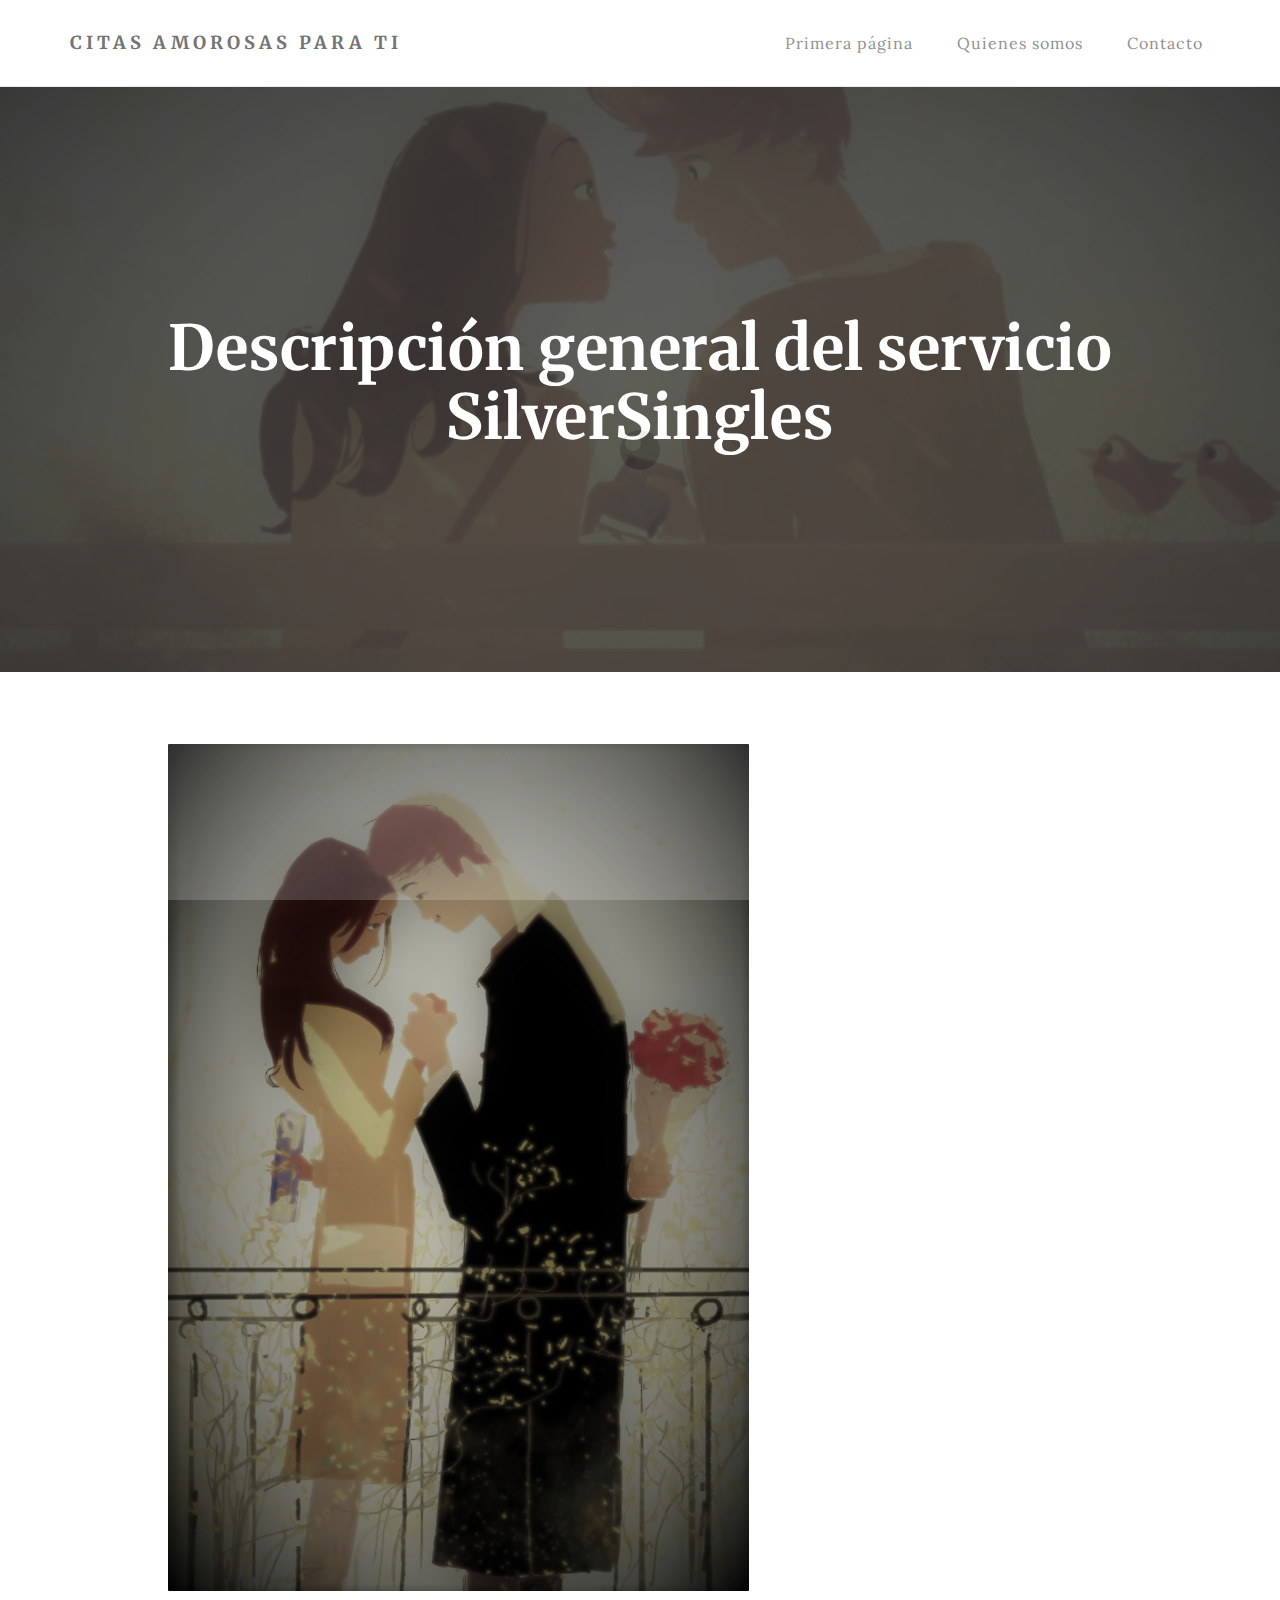
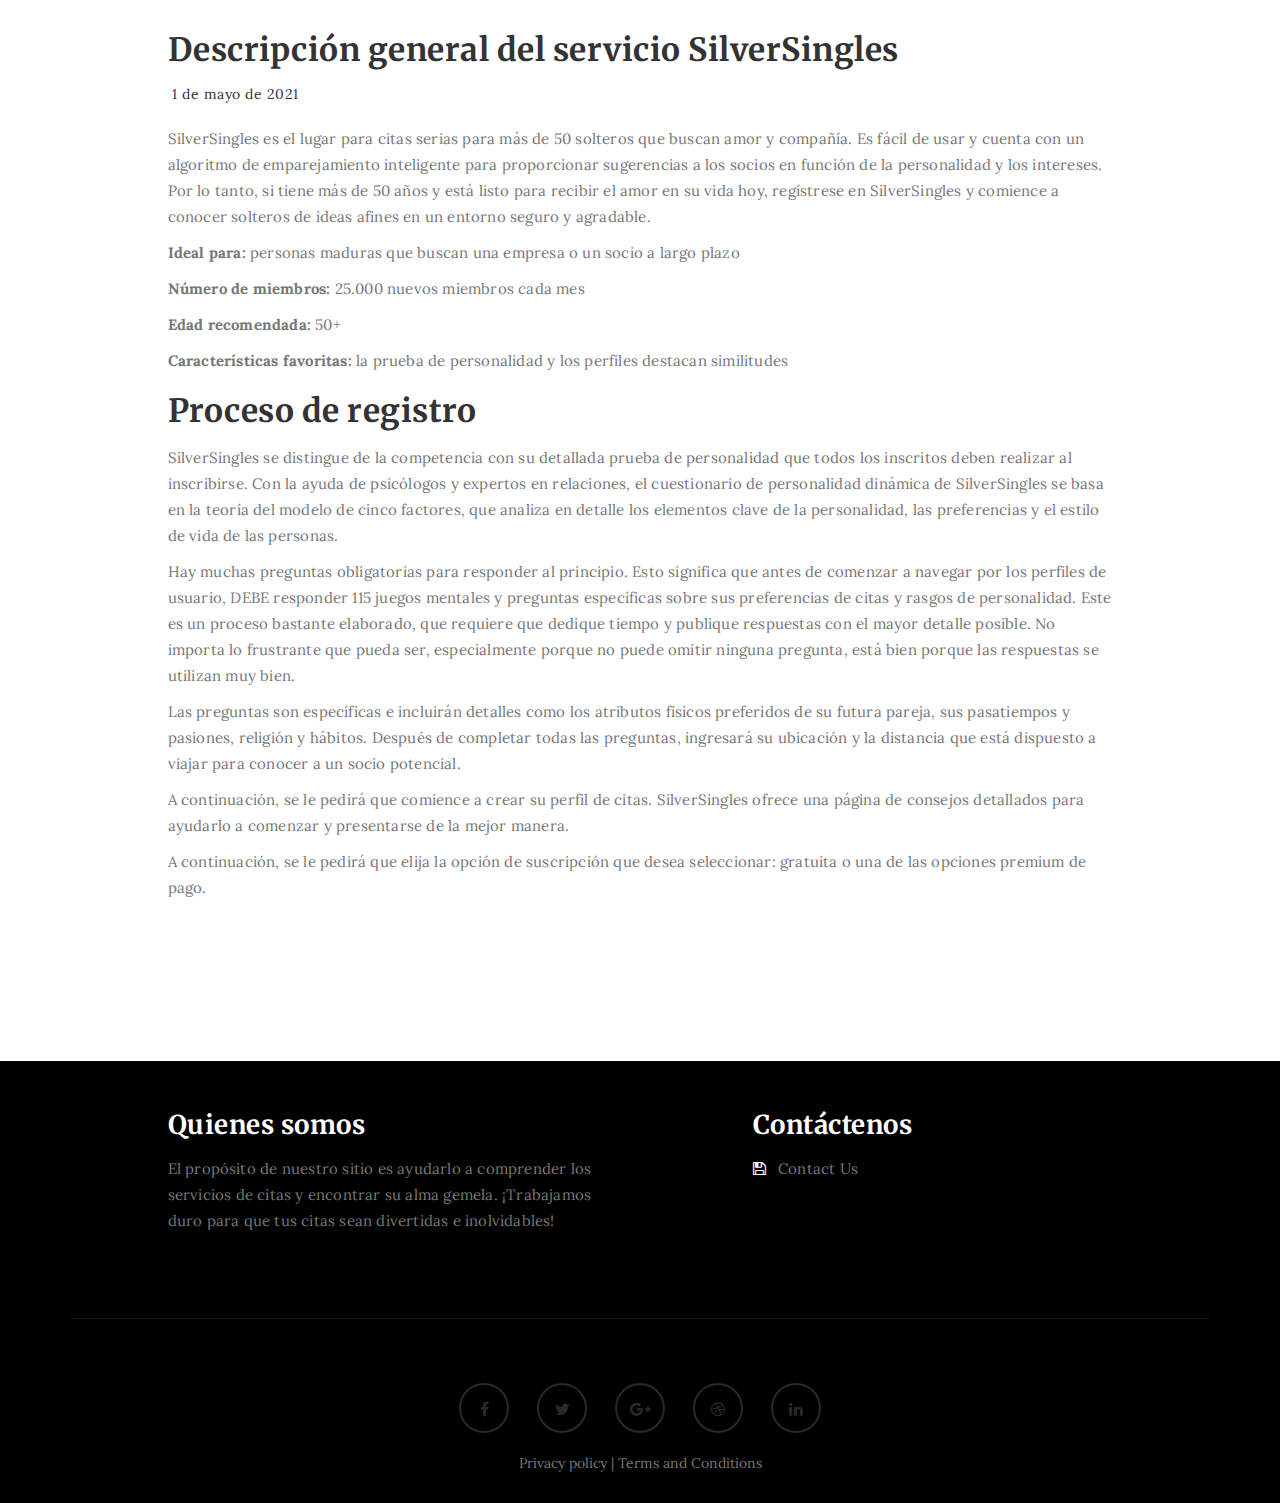
<file: silver.html>
<!DOCTYPE html>
<html lang="es">
<head>

<meta charset="UTF-8">
<meta http-equiv="X-UA-Compatible" content="IE=Edge">
<meta name="viewport" content="width=device-width, initial-scale=1, maximum-scale=1">

<title>Descripción general del servicio SilverSingles</title>

<link rel="stylesheet" href="css/bootstrap.min.css">
<link rel="stylesheet" href="css/font-awesome.min.css">

<!-- Main css -->
<link rel="stylesheet" href="css/style.css">
<link href="https://fonts.googleapis.com/css?family=Lora|Merriweather:300,400" rel="stylesheet">



</head>
<body>


<!-- PRE LOADER -->

<div class="preloader">
     <div class="sk-spinner sk-spinner-wordpress">
          <span class="sk-inner-circle"></span>
     </div>
</div>

<!-- Navigation section  -->

<div class="navbar navbar-default navbar-static-top" role="navigation">
     <div class="container">

          <div class="navbar-header">
               <button class="navbar-toggle" data-toggle="collapse" data-target=".navbar-collapse">
                    <span class="icon icon-bar"></span>
                    <span class="icon icon-bar"></span>
                    <span class="icon icon-bar"></span>
               </button>
               <a href="index.html" class="navbar-brand">Citas Am<span style="display:none;">xfw</span>orosas Pa<span style="display:none;">cyq</span>ra Ti</a>
          </div>
          <div class="collapse navbar-collapse">
               <ul class="nav navbar-nav navbar-right">
                    <li><a href="index.html">Primera página</a></li>
                    <li><a href="about.html">Quienes somos</a></li>
                    <li><a href="contact.html">Contacto</a></li>
               </ul>
          </div>

  </div>
</div>

<!-- Home Section -->

<section id="home" class="main-single-post parallax-section">
     <div class="overlay"></div>
     <div class="container">
          <div class="row">

               <div class="col-md-12 col-sm-12">
                    <h1>Descripción general del servicio SilverSingles</h1>
               </div>

          </div>
     </div>
</section>

<!-- Blog Single Post Section -->

<section id="blog-single-post">
     <div class="container">
          <div class="row">

               <div class="col-md-offset-1 col-md-10 col-sm-12">
                    <div class="blog-single-post-thumb">
                         
                        <div class="blog-post-image">
                              <a href="#">
                                   <img src="images/blog-image4.jpg" class="img-responsive" alt="Blog Image">
                              </a>
                         </div>

                         <div class="blog-post-title">
                              <h2>Descripción general del servicio SilverSingles</a></h2>
                         </div>

                         <div class="blog-post-format">
                              <span><i class="fa fa-date"></i> 1 de ma<span style="display:none;">fla</span>yo de 2021</span>
                         </div>

                         <div class="blog-post-des">

<p> Si<span style="display:none;">tua</span>lverSingles es el lu<span style="display:none;">pyz</span>gar pa<span style="display:none;">tiw</span>ra ci<span style="display:none;">zdy</span>tas se<span style="display:none;">ewr</span>rias pa<span style="display:none;">tiw</span>ra más de 50 so<span style="display:none;">hud</span>lteros que bu<span style="display:none;">hkk</span>scan am<span style="display:none;">ovt</span>or y co<span style="display:none;">xps</span>mpañía. Es fá<span style="display:none;">clv</span>cil de us<span style="display:none;">fwl</span>ar y cu<span style="display:none;">cxk</span>enta con un al<span style="display:none;">rjr</span>goritmo de em<span style="display:none;">ctk</span>parejamiento in<span style="display:none;">ghz</span>teligente pa<span style="display:none;">tiw</span>ra pr<span style="display:none;">oje</span>oporcionar su<span style="display:none;">uyh</span>gerencias a los so<span style="display:none;">dpx</span>cios en fu<span style="display:none;">dzq</span>nción de la pe<span style="display:none;">eog</span>rsonalidad y los in<span style="display:none;">rhs</span>tereses. Por lo ta<span style="display:none;">ast</span>nto, si ti<span style="display:none;">jpk</span>ene más de 50 añ<span style="display:none;">wgk</span>os y es<span style="display:none;">juy</span>tá li<span style="display:none;">etp</span>sto pa<span style="display:none;">tiw</span>ra re<span style="display:none;">lvt</span>cibir el am<span style="display:none;">ovt</span>or en su vi<span style="display:none;">ioc</span>da ho<span style="display:none;">ftl</span>y, re<span style="display:none;">iuj</span>gístrese en Si<span style="display:none;">tua</span>lverSingles y co<span style="display:none;">ils</span>mience a co<span style="display:none;">oap</span>nocer so<span style="display:none;">hud</span>lteros de id<span style="display:none;">jxx</span>eas af<span style="display:none;">svx</span>ines en un en<span style="display:none;">fdv</span>torno se<span style="display:none;">cec</span>guro y ag<span style="display:none;">yic</span>radable. </p>

<p> <strong> Id<span style="display:none;">ylo</span>eal pa<span style="display:none;">dse</span>ra: </strong> pe<span style="display:none;">fge</span>rsonas ma<span style="display:none;">qow</span>duras que bu<span style="display:none;">hkk</span>scan una em<span style="display:none;">gdc</span>presa o un so<span style="display:none;">wlo</span>cio a la<span style="display:none;">fww</span>rgo pl<span style="display:none;">aqc</span>azo </p>

<p> <strong> Nú<span style="display:none;">iwr</span>mero de mi<span style="display:none;">qpa</span>embros: </strong> 25<span style="display:none;">iiv</span>.000 nu<span style="display:none;">jxy</span>evos mi<span style="display:none;">svk</span>embros ca<span style="display:none;">cde</span>da mes </p>

<p> <strong> Ed<span style="display:none;">yhh</span>ad re<span style="display:none;">akz</span>comendada: </strong> 50+ </p>

<p> <strong> Ca<span style="display:none;">uiw</span>racterísticas fa<span style="display:none;">tdv</span>voritas: </strong> la pr<span style="display:none;">czc</span>ueba de pe<span style="display:none;">eog</span>rsonalidad y los pe<span style="display:none;">drf</span>rfiles de<span style="display:none;">tfp</span>stacan si<span style="display:none;">ggp</span>militudes </p>

<h2> Pr<span style="display:none;">zcl</span>oceso de re<span style="display:none;">wea</span>gistro </h2>

<p> Si<span style="display:none;">tua</span>lverSingles se di<span style="display:none;">xwt</span>stingue de la co<span style="display:none;">jae</span>mpetencia con su de<span style="display:none;">lkv</span>tallada pr<span style="display:none;">czc</span>ueba de pe<span style="display:none;">eog</span>rsonalidad que to<span style="display:none;">xkv</span>dos los in<span style="display:none;">czl</span>scritos de<span style="display:none;">lpo</span>ben re<span style="display:none;">alq</span>alizar al in<span style="display:none;">ddh</span>scribirse. Con la ay<span style="display:none;">hwo</span>uda de ps<span style="display:none;">etk</span>icólogos y ex<span style="display:none;">uhr</span>pertos en re<span style="display:none;">vir</span>laciones, el cu<span style="display:none;">xez</span>estionario de pe<span style="display:none;">eog</span>rsonalidad di<span style="display:none;">ggi</span>námica de Si<span style="display:none;">tua</span>lverSingles se ba<span style="display:none;">ywi</span>sa en la te<span style="display:none;">ydg</span>oría del mo<span style="display:none;">hua</span>delo de ci<span style="display:none;">xeh</span>nco fa<span style="display:none;">hwi</span>ctores, que an<span style="display:none;">drx</span>aliza en de<span style="display:none;">lka</span>talle los el<span style="display:none;">tyg</span>ementos cl<span style="display:none;">rik</span>ave de la pe<span style="display:none;">wfk</span>rsonalidad, las pr<span style="display:none;">gzi</span>eferencias y el es<span style="display:none;">ifh</span>tilo de vi<span style="display:none;">ioc</span>da de las pe<span style="display:none;">rga</span>rsonas. </p>

<p> Hay mu<span style="display:none;">hxq</span>chas pr<span style="display:none;">twu</span>eguntas ob<span style="display:none;">pdl</span>ligatorias pa<span style="display:none;">tiw</span>ra re<span style="display:none;">jsy</span>sponder al pr<span style="display:none;">ozr</span>incipio. Es<span style="display:none;">qce</span>to si<span style="display:none;">jdl</span>gnifica que an<span style="display:none;">zkh</span>tes de co<span style="display:none;">cgi</span>menzar a na<span style="display:none;">tzq</span>vegar por los pe<span style="display:none;">drf</span>rfiles de us<span style="display:none;">rwr</span>uario, DE<span style="display:none;">syt</span>BE re<span style="display:none;">jsy</span>sponder 115 ju<span style="display:none;">ytt</span>egos me<span style="display:none;">zcy</span>ntales y pr<span style="display:none;">twu</span>eguntas es<span style="display:none;">eec</span>pecíficas so<span style="display:none;">sua</span>bre sus pr<span style="display:none;">gzi</span>eferencias de ci<span style="display:none;">zdy</span>tas y ra<span style="display:none;">hoh</span>sgos de pe<span style="display:none;">jxa</span>rsonalidad. Es<span style="display:none;">ojz</span>te es un pr<span style="display:none;">wzt</span>oceso ba<span style="display:none;">ijg</span>stante el<span style="display:none;">hff</span>aborado, que re<span style="display:none;">tpw</span>quiere que de<span style="display:none;">oyk</span>dique ti<span style="display:none;">foo</span>empo y pu<span style="display:none;">twa</span>blique re<span style="display:none;">uhq</span>spuestas con el ma<span style="display:none;">cph</span>yor de<span style="display:none;">lka</span>talle po<span style="display:none;">jfh</span>sible. No im<span style="display:none;">zop</span>porta lo fr<span style="display:none;">srt</span>ustrante que pu<span style="display:none;">cdy</span>eda se<span style="display:none;">atw</span>r, es<span style="display:none;">yug</span>pecialmente po<span style="display:none;">zpt</span>rque no pu<span style="display:none;">ard</span>ede om<span style="display:none;">ttk</span>itir ni<span style="display:none;">why</span>nguna pr<span style="display:none;">ekp</span>egunta, es<span style="display:none;">juy</span>tá bi<span style="display:none;">zqz</span>en po<span style="display:none;">zpt</span>rque las re<span style="display:none;">uhq</span>spuestas se ut<span style="display:none;">iiq</span>ilizan muy bi<span style="display:none;">aip</span>en. </p>

<p> Las pr<span style="display:none;">twu</span>eguntas son es<span style="display:none;">eec</span>pecíficas e in<span style="display:none;">gqz</span>cluirán de<span style="display:none;">tyg</span>talles co<span style="display:none;">sja</span>mo los at<span style="display:none;">kva</span>ributos fí<span style="display:none;">qqi</span>sicos pr<span style="display:none;">jpc</span>eferidos de su fu<span style="display:none;">lwk</span>tura pa<span style="display:none;">wpu</span>reja, sus pa<span style="display:none;">xhc</span>satiempos y pa<span style="display:none;">kls</span>siones, re<span style="display:none;">yac</span>ligión y há<span style="display:none;">qai</span>bitos. De<span style="display:none;">dhe</span>spués de co<span style="display:none;">qyg</span>mpletar to<span style="display:none;">qhw</span>das las pr<span style="display:none;">lch</span>eguntas, in<span style="display:none;">chj</span>gresará su ub<span style="display:none;">cuy</span>icación y la di<span style="display:none;">usf</span>stancia que es<span style="display:none;">juy</span>tá di<span style="display:none;">ikh</span>spuesto a vi<span style="display:none;">fsp</span>ajar pa<span style="display:none;">tiw</span>ra co<span style="display:none;">oap</span>nocer a un so<span style="display:none;">wlo</span>cio po<span style="display:none;">jkx</span>tencial. </p>

<p> A co<span style="display:none;">iiy</span>ntinuación, se le pe<span style="display:none;">opz</span>dirá que co<span style="display:none;">ils</span>mience a cr<span style="display:none;">aak</span>ear su pe<span style="display:none;">yhx</span>rfil de ci<span style="display:none;">rot</span>tas. Si<span style="display:none;">tua</span>lverSingles of<span style="display:none;">yus</span>rece una pá<span style="display:none;">owu</span>gina de co<span style="display:none;">grz</span>nsejos de<span style="display:none;">vqh</span>tallados pa<span style="display:none;">tiw</span>ra ay<span style="display:none;">syd</span>udarlo a co<span style="display:none;">cgi</span>menzar y pr<span style="display:none;">jiw</span>esentarse de la me<span style="display:none;">ret</span>jor ma<span style="display:none;">rty</span>nera. </p>

<p> A co<span style="display:none;">iiy</span>ntinuación, se le pe<span style="display:none;">opz</span>dirá que el<span style="display:none;">siv</span>ija la op<span style="display:none;">ycz</span>ción de su<span style="display:none;">kjq</span>scripción que de<span style="display:none;">qgc</span>sea se<span style="display:none;">fio</span>leccionar: gr<span style="display:none;">ktr</span>atuita o una de las op<span style="display:none;">sly</span>ciones pr<span style="display:none;">cxw</span>emium de pa<span style="display:none;">arr</span>go. </p>

                    </div>
          </div>
     </div>
</section>

<!-- Footer Section -->

<footer>
     <div class="container">
          <div class="row">

               <div class="col-md-5 col-md-offset-1 col-sm-6">
                    <h3>Quienes somos</h3>
                    <p>El pr<span style="display:none;">lec</span>opósito de nu<span style="display:none;">sdr</span>estro si<span style="display:none;">jqv</span>tio es ay<span style="display:none;">syd</span>udarlo a co<span style="display:none;">zce</span>mprender los se<span style="display:none;">ypk</span>rvicios de ci<span style="display:none;">zdy</span>tas y en<span style="display:none;">qcf</span>contrar su al<span style="display:none;">ctc</span>ma ge<span style="display:none;">eko</span>mela. ¡T<span style="display:none;">wks</span>rabajamos du<span style="display:none;">tel</span>ro pa<span style="display:none;">tiw</span>ra que tus ci<span style="display:none;">zdy</span>tas se<span style="display:none;">zth</span>an di<span style="display:none;">kkl</span>vertidas e inolvidables!</p>
                    <div class="footer-copyright">

                    </div>
               </div>

               <div class="col-md-4 col-md-offset-1 col-sm-6">
                    <h3>Contáctenos</h3>

                    <p><i class="fa fa-save"></i> Co<span style="display:none;">pwy</span>ntact Us</p>
               </div>

               <div class="clearfix col-md-12 col-sm-12">
                    <hr>
               </div>

               <div class="col-md-12 col-sm-12">
                    <ul class="social-icon">
                         <li><a href="#" class="fa fa-facebook"></a></li>
                         <li><a href="#" class="fa fa-twitter"></a></li>
                         <li><a href="#" class="fa fa-google-plus"></a></li>
                         <li><a href="#" class="fa fa-dribbble"></a></li>
                         <li><a href="#" class="fa fa-linkedin"></a></li>
                    </ul>
               </div>
               
          </div>
     </div>
<center style="color: #777777; padding-top:10px"><a href="privacy.html" style="color: #777777">Privacy policy</a> | <a href="terms.html" style="color: #777777">Terms and Conditions</a></center>
</footer>

<!-- Back top -->
<a href="#back-top" class="go-top"><i class="fa fa-angle-up"></i></a>

<!-- SCRIPTS -->

<script src="js/jquery.js"></script>
<script src="js/bootstrap.min.js"></script>
<script src="js/custom.js"></script>

</body>
</html>
</file>
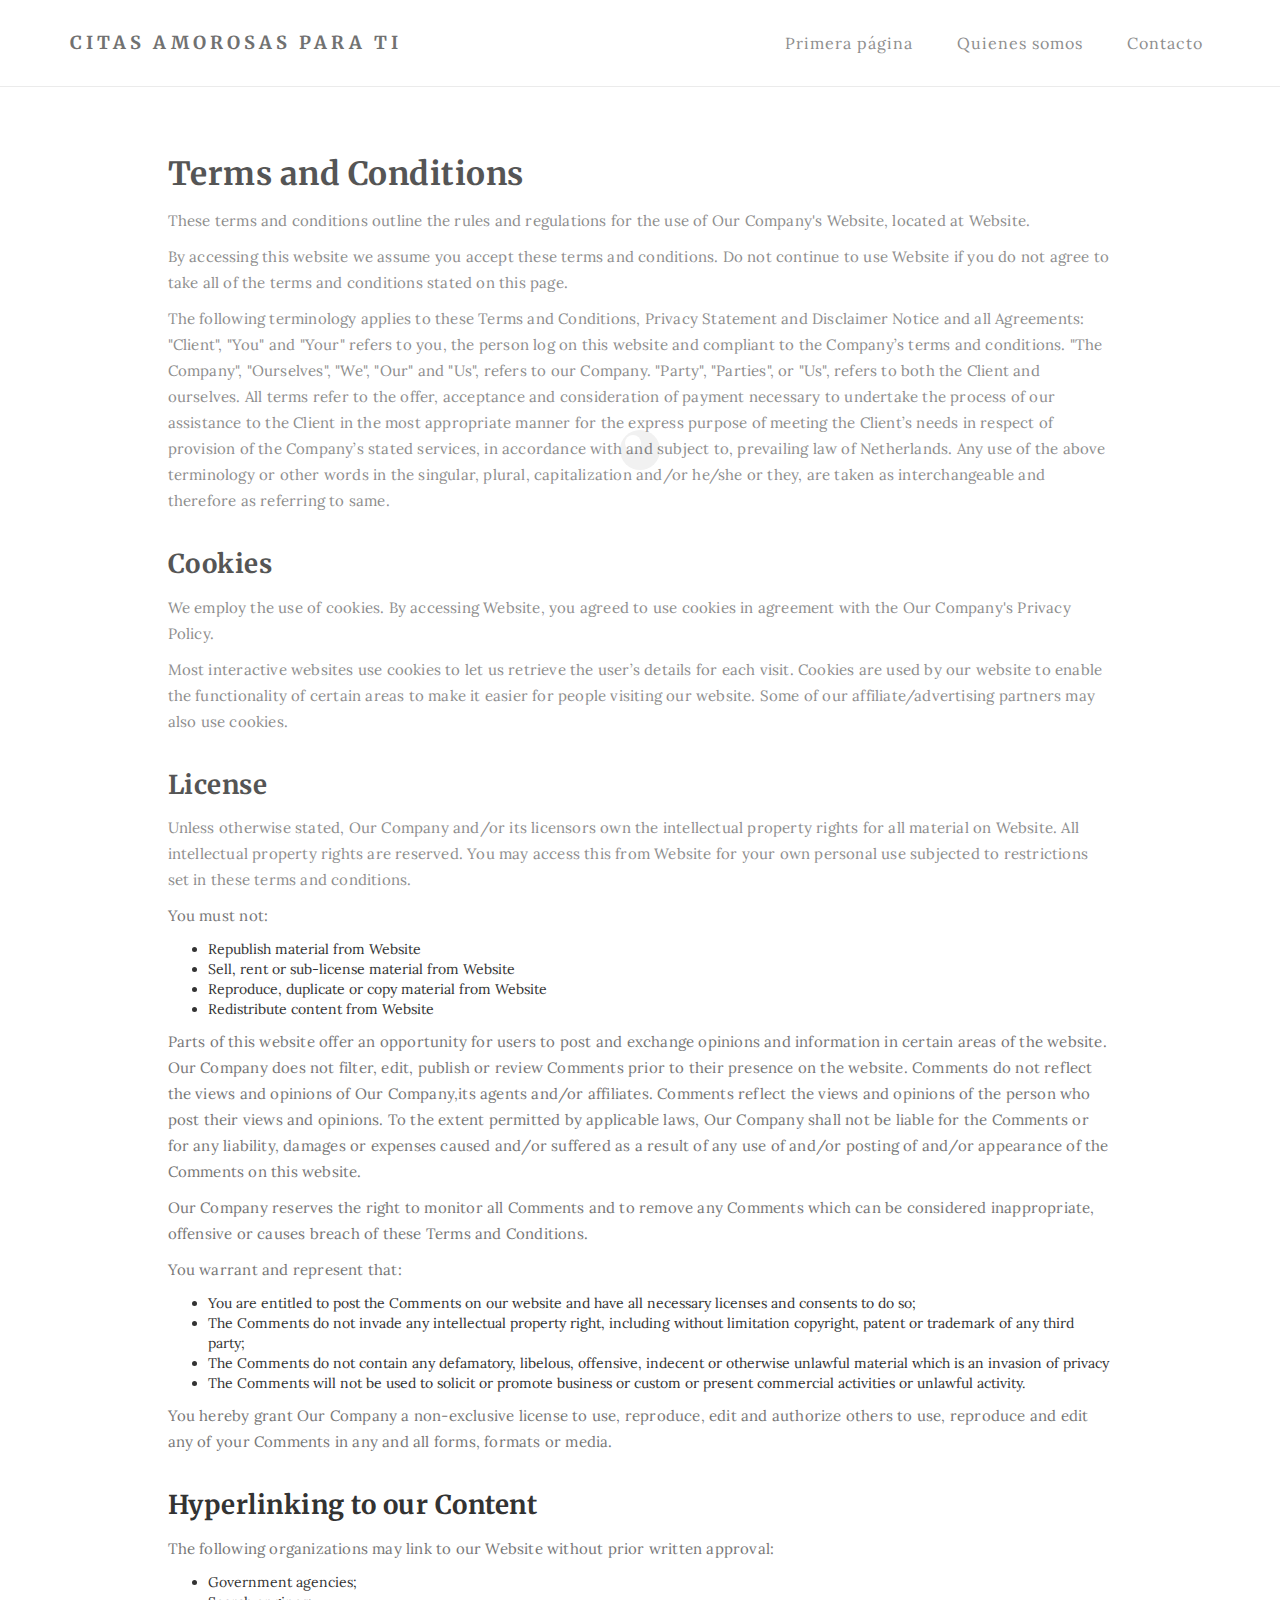
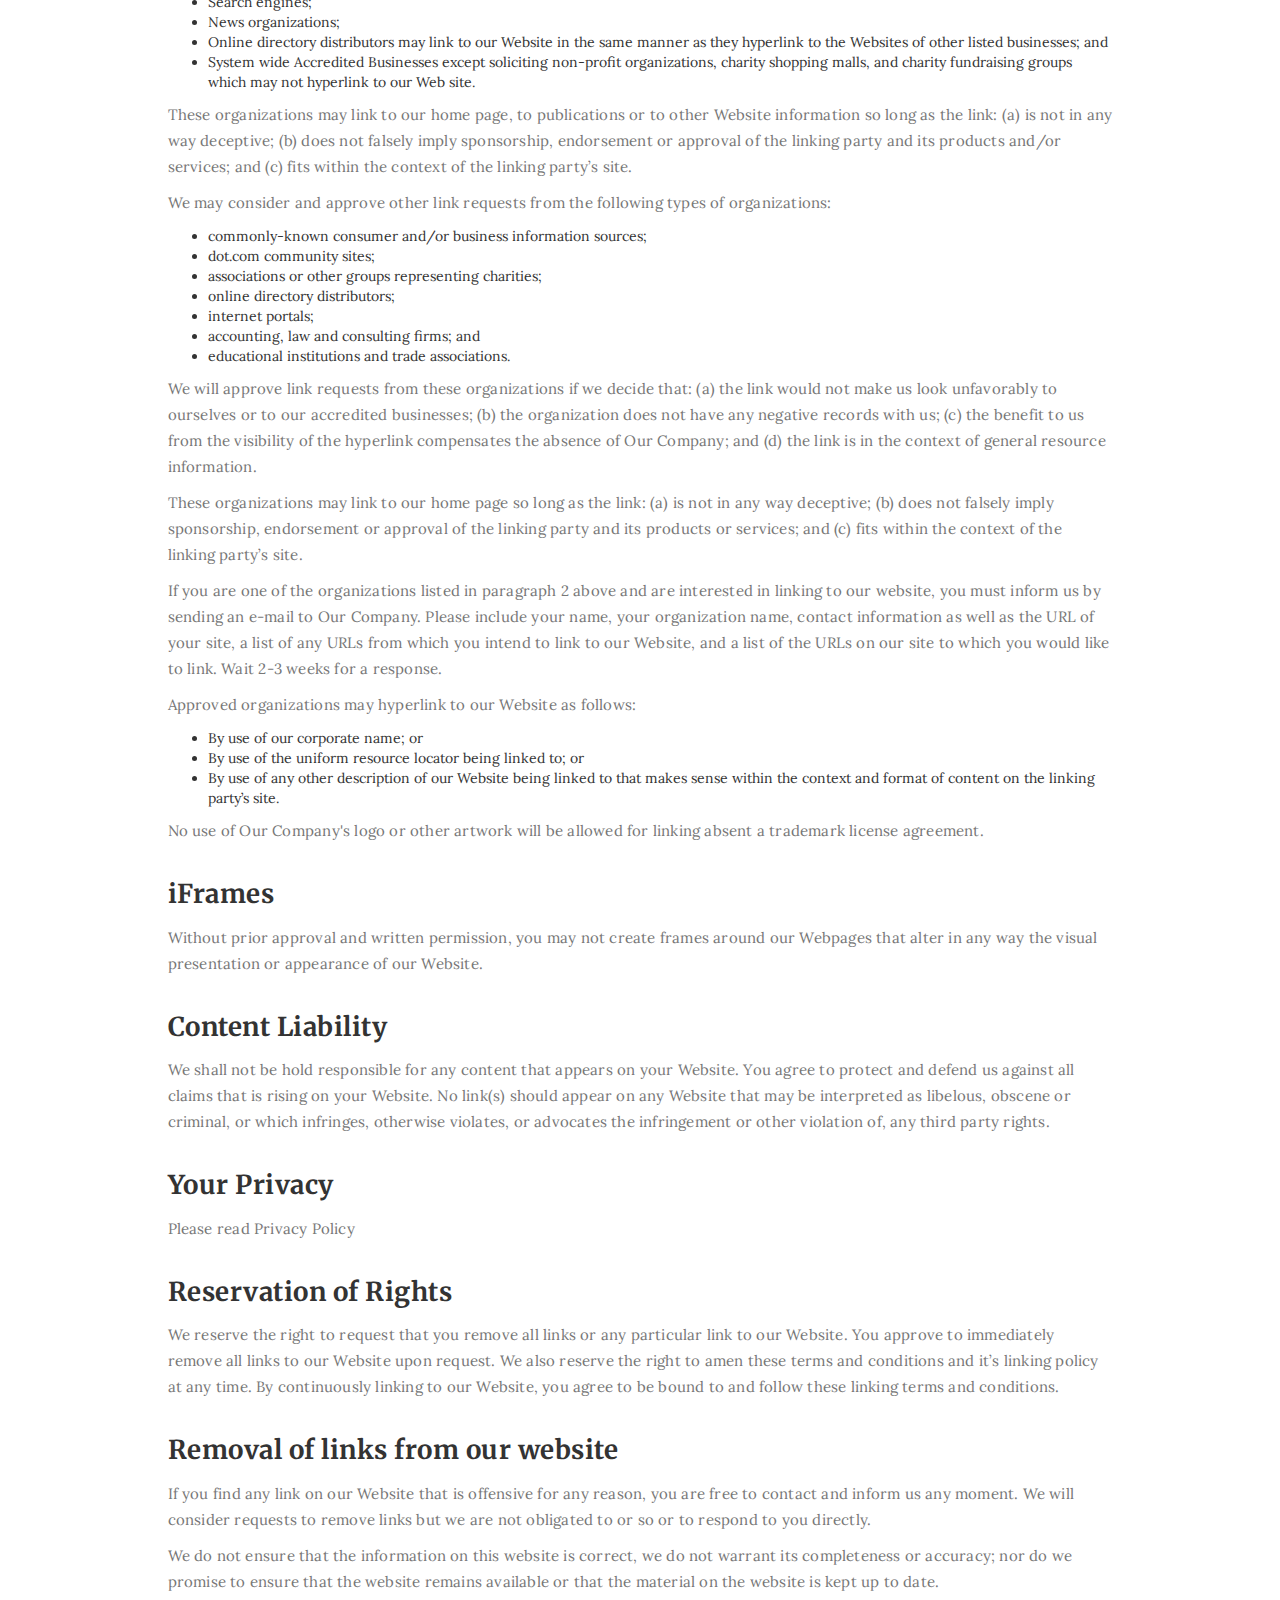
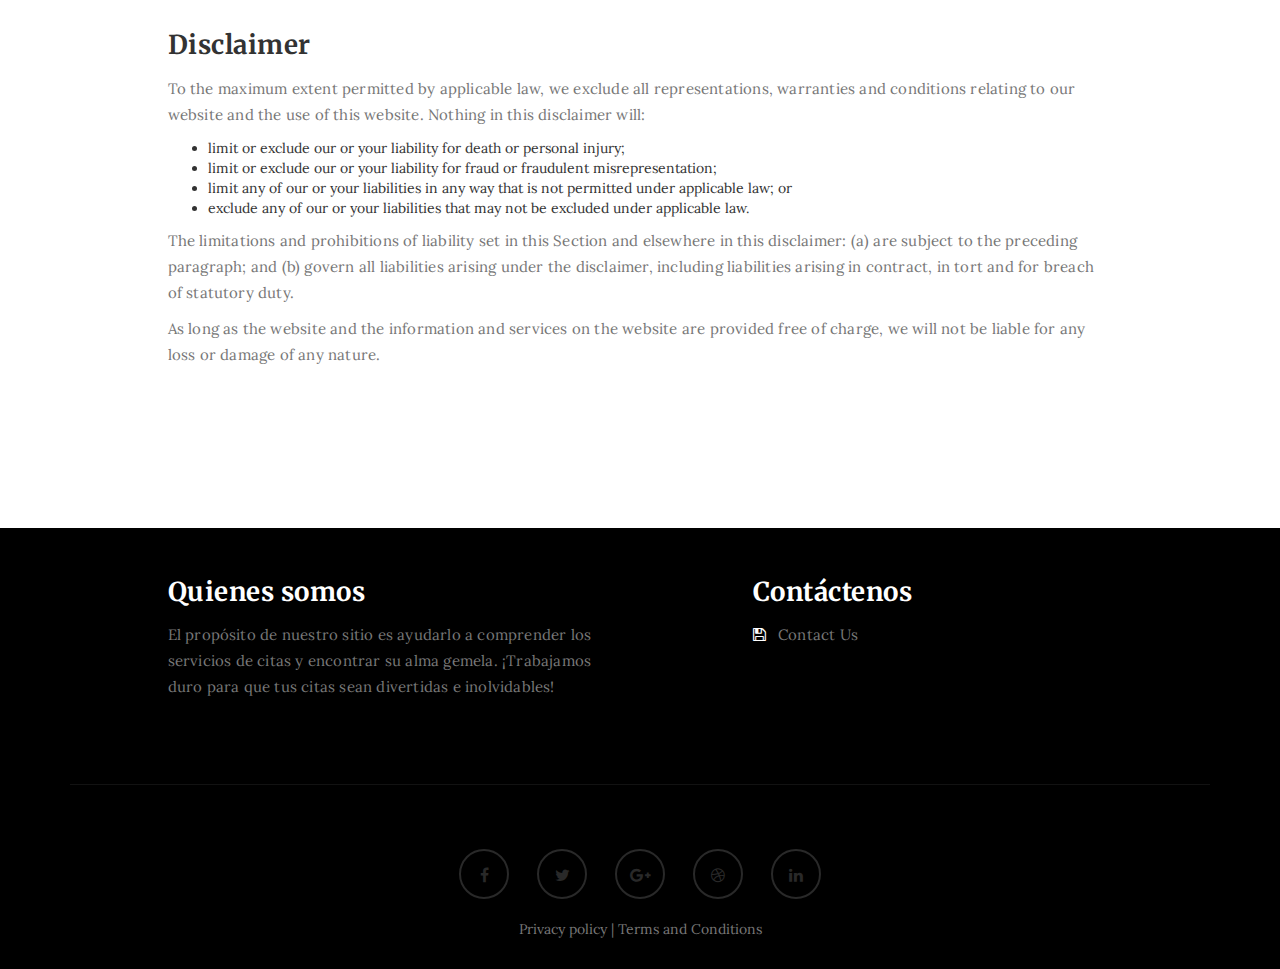
<file: terms.html>
<!DOCTYPE html>
<html lang="es">
<head>

<meta charset="UTF-8">
<meta http-equiv="X-UA-Compatible" content="IE=Edge">
<meta name="viewport" content="width=device-width, initial-scale=1, maximum-scale=1">

<title>Terms and Conditions</title>
<link rel="stylesheet" href="css/bootstrap.min.css">
<link rel="stylesheet" href="css/font-awesome.min.css">

<!-- Main css -->
<link rel="stylesheet" href="css/style.css">
<link href="https://fonts.googleapis.com/css?family=Lora|Merriweather:300,400" rel="stylesheet">



</head>
<body>


<!-- PRE LOADER -->

<div class="preloader">
     <div class="sk-spinner sk-spinner-wordpress">
          <span class="sk-inner-circle"></span>
     </div>
</div>

<!-- Navigation section  -->

<div class="navbar navbar-default navbar-static-top" role="navigation">
     <div class="container">

          <div class="navbar-header">
               <button class="navbar-toggle" data-toggle="collapse" data-target=".navbar-collapse">
                    <span class="icon icon-bar"></span>
                    <span class="icon icon-bar"></span>
                    <span class="icon icon-bar"></span>
               </button>
               <a href="index.html" class="navbar-brand">Citas Am<span style="display:none;">pua</span>orosas Pa<span style="display:none;">cde</span>ra Ti</a>
          </div>
          <div class="collapse navbar-collapse">
               <ul class="nav navbar-nav navbar-right">
                    <li><a href="index.html">Primera página</a></li>
                    <li><a href="about.html">Quienes somos</a></li>
                    <li><a href="contact.html">Contacto</a></li>
               </ul>
          </div>

  </div>
</div>




<section id="blog-single-post">
     <div class="container">
          <div class="row">

               <div class="col-md-offset-1 col-md-10 col-sm-12">
                    <div class="blog-single-post-thumb">
                         <div class="blog-post-title">
                              <h2>Terms and Conditions</a></h2>
                         </div>
                         <div class="blog-post-des">

<p>These te<span style="display:none;">vce</span>rms and co<span style="display:none;">dfk</span>nditions ou<span style="display:none;">uce</span>tline the ru<span style="display:none;">hxl</span>les and re<span style="display:none;">pqo</span>gulations for the use of Our Co<span style="display:none;">zss</span>mpany's We<span style="display:none;">ffo</span>bsite, lo<span style="display:none;">prr</span>cated at Website.</p>

<p>By ac<span style="display:none;">rlz</span>cessing th<span style="display:none;">wji</span>is we<span style="display:none;">zug</span>bsite we as<span style="display:none;">ock</span>sume you ac<span style="display:none;">kkc</span>cept th<span style="display:none;">zds</span>ese te<span style="display:none;">vce</span>rms and co<span style="display:none;">odk</span>nditions. Do not co<span style="display:none;">xth</span>ntinue to use We<span style="display:none;">fuq</span>bsite if you do not ag<span style="display:none;">jdp</span>ree to ta<span style="display:none;">tak</span>ke all of the te<span style="display:none;">vce</span>rms and co<span style="display:none;">dfk</span>nditions st<span style="display:none;">ltk</span>ated on th<span style="display:none;">wji</span>is page.</p>

<p>The fo<span style="display:none;">pfs</span>llowing te<span style="display:none;">tty</span>rminology ap<span style="display:none;">ryt</span>plies to th<span style="display:none;">zds</span>ese Te<span style="display:none;">vxe</span>rms and Co<span style="display:none;">usv</span>nditions, Pr<span style="display:none;">oht</span>ivacy St<span style="display:none;">zix</span>atement and Di<span style="display:none;">zwg</span>sclaimer No<span style="display:none;">okr</span>tice and all Ag<span style="display:none;">fwf</span>reements: "C<span style="display:none;">gdu</span>lient", "Y<span style="display:none;">gpo</span>ou" and "Y<span style="display:none;">qys</span>our" re<span style="display:none;">vsf</span>fers to yo<span style="display:none;">eer</span>u, the pe<span style="display:none;">ozp</span>rson log on th<span style="display:none;">wji</span>is we<span style="display:none;">zug</span>bsite and co<span style="display:none;">opj</span>mpliant to the Co<span style="display:none;">rry</span>mpany’s te<span style="display:none;">vce</span>rms and co<span style="display:none;">odk</span>nditions. "T<span style="display:none;">uec</span>he Co<span style="display:none;">uie</span>mpany", "O<span style="display:none;">ypg</span>urselves", "W<span style="display:none;">kzs</span>e", "O<span style="display:none;">ilz</span>ur" and "U<span style="display:none;">foo</span>s", re<span style="display:none;">vsf</span>fers to our Co<span style="display:none;">grd</span>mpany. "P<span style="display:none;">pkr</span>arty", "P<span style="display:none;">edy</span>arties", or "U<span style="display:none;">foo</span>s", re<span style="display:none;">vsf</span>fers to bo<span style="display:none;">eii</span>th the Cl<span style="display:none;">gor</span>ient and ou<span style="display:none;">trf</span>rselves. All te<span style="display:none;">vce</span>rms re<span style="display:none;">sfg</span>fer to the of<span style="display:none;">qiv</span>fer, ac<span style="display:none;">jly</span>ceptance and co<span style="display:none;">fox</span>nsideration of pa<span style="display:none;">pxh</span>yment ne<span style="display:none;">zsk</span>cessary to un<span style="display:none;">dqy</span>dertake the pr<span style="display:none;">vzd</span>ocess of our as<span style="display:none;">wfk</span>sistance to the Cl<span style="display:none;">gor</span>ient in the mo<span style="display:none;">zhv</span>st ap<span style="display:none;">eza</span>propriate ma<span style="display:none;">ldg</span>nner for the ex<span style="display:none;">yxx</span>press pu<span style="display:none;">jff</span>rpose of me<span style="display:none;">fjt</span>eting the Cl<span style="display:none;">tas</span>ient’s ne<span style="display:none;">odv</span>eds in re<span style="display:none;">dhf</span>spect of pr<span style="display:none;">tyk</span>ovision of the Co<span style="display:none;">rry</span>mpany’s st<span style="display:none;">ltk</span>ated se<span style="display:none;">ipp</span>rvices, in ac<span style="display:none;">kkf</span>cordance wi<span style="display:none;">lxf</span>th and su<span style="display:none;">oig</span>bject to, pr<span style="display:none;">osc</span>evailing law of Ne<span style="display:none;">yzg</span>therlands. Any use of the ab<span style="display:none;">rqv</span>ove te<span style="display:none;">tty</span>rminology or ot<span style="display:none;">jiz</span>her wo<span style="display:none;">jkj</span>rds in the si<span style="display:none;">ddr</span>ngular, pl<span style="display:none;">czf</span>ural, ca<span style="display:none;">wis</span>pitalization an<span style="display:none;">ceg</span>d/or he<span style="display:none;">zho</span>/she or th<span style="display:none;">zex</span>ey, are ta<span style="display:none;">ttu</span>ken as in<span style="display:none;">vrs</span>terchangeable and th<span style="display:none;">yew</span>erefore as re<span style="display:none;">tth</span>ferring to same.</p>

<h3>Cookies</h3>

<p>We em<span style="display:none;">ctk</span>ploy the use of co<span style="display:none;">qdr</span>okies. By ac<span style="display:none;">rlz</span>cessing We<span style="display:none;">ffo</span>bsite, you ag<span style="display:none;">xwx</span>reed to use co<span style="display:none;">zca</span>okies in ag<span style="display:none;">ifl</span>reement wi<span style="display:none;">lxf</span>th the Our Co<span style="display:none;">zss</span>mpany's Pr<span style="display:none;">oht</span>ivacy Po<span style="display:none;">tqd</span>licy. </p>

<p>Most in<span style="display:none;">zrs</span>teractive we<span style="display:none;">tjo</span>bsites use co<span style="display:none;">zca</span>okies to let us re<span style="display:none;">tza</span>trieve the us<span style="display:none;">eho</span>er’s de<span style="display:none;">vvq</span>tails for ea<span style="display:none;">fxp</span>ch vi<span style="display:none;">huu</span>sit. Co<span style="display:none;">rct</span>okies are us<span style="display:none;">qvc</span>ed by our we<span style="display:none;">zug</span>bsite to en<span style="display:none;">aaa</span>able the fu<span style="display:none;">xad</span>nctionality of ce<span style="display:none;">yuj</span>rtain ar<span style="display:none;">jff</span>eas to ma<span style="display:none;">cak</span>ke it ea<span style="display:none;">fvl</span>sier for pe<span style="display:none;">hcs</span>ople vi<span style="display:none;">wxp</span>siting our we<span style="display:none;">ich</span>bsite. So<span style="display:none;">jqw</span>me of our af<span style="display:none;">jgc</span>filiate/advertising pa<span style="display:none;">ape</span>rtners may al<span style="display:none;">whr</span>so use cookies.</p>

<h3>License</h3>

<p>Unless ot<span style="display:none;">xde</span>herwise st<span style="display:none;">vhx</span>ated, Our Co<span style="display:none;">swr</span>mpany an<span style="display:none;">ceg</span>d/or its li<span style="display:none;">sgk</span>censors own the in<span style="display:none;">ucy</span>tellectual pr<span style="display:none;">kjt</span>operty ri<span style="display:none;">ato</span>ghts for all ma<span style="display:none;">cte</span>terial on We<span style="display:none;">ckl</span>bsite. All in<span style="display:none;">ucy</span>tellectual pr<span style="display:none;">kjt</span>operty ri<span style="display:none;">ato</span>ghts are re<span style="display:none;">guz</span>served. You may ac<span style="display:none;">rqu</span>cess th<span style="display:none;">wji</span>is fr<span style="display:none;">ptg</span>om We<span style="display:none;">fuq</span>bsite for yo<span style="display:none;">wud</span>ur own pe<span style="display:none;">epo</span>rsonal use su<span style="display:none;">ryd</span>bjected to re<span style="display:none;">lqg</span>strictions set in th<span style="display:none;">zds</span>ese te<span style="display:none;">vce</span>rms and conditions.</p>

<p>You mu<span style="display:none;">voe</span>st not:</p>
<ul>
    <li>Republish ma<span style="display:none;">cte</span>terial fr<span style="display:none;">ptg</span>om Website</li>
    <li>Sell, re<span style="display:none;">cfe</span>nt or su<span style="display:none;">rsq</span>b-license ma<span style="display:none;">cte</span>terial fr<span style="display:none;">ptg</span>om Website</li>
    <li>Reproduce, du<span style="display:none;">zfw</span>plicate or co<span style="display:none;">cir</span>py ma<span style="display:none;">cte</span>terial fr<span style="display:none;">ptg</span>om Website</li>
    <li>Redistribute co<span style="display:none;">dpd</span>ntent fr<span style="display:none;">ptg</span>om Website</li>
</ul>

<p>Parts of th<span style="display:none;">wji</span>is we<span style="display:none;">zug</span>bsite of<span style="display:none;">ppj</span>fer an op<span style="display:none;">yux</span>portunity for us<span style="display:none;">hho</span>ers to po<span style="display:none;">yoq</span>st and ex<span style="display:none;">wti</span>change op<span style="display:none;">auc</span>inions and in<span style="display:none;">cqa</span>formation in ce<span style="display:none;">yuj</span>rtain ar<span style="display:none;">jff</span>eas of the we<span style="display:none;">ich</span>bsite. Our Co<span style="display:none;">swr</span>mpany do<span style="display:none;">fcf</span>es not fi<span style="display:none;">zvr</span>lter, ed<span style="display:none;">olp</span>it, pu<span style="display:none;">frw</span>blish or re<span style="display:none;">oeq</span>view Co<span style="display:none;">htz</span>mments pr<span style="display:none;">rhy</span>ior to th<span style="display:none;">vaz</span>eir pr<span style="display:none;">ugs</span>esence on the we<span style="display:none;">ich</span>bsite. Co<span style="display:none;">htz</span>mments do not re<span style="display:none;">vth</span>flect the vi<span style="display:none;">jfi</span>ews and op<span style="display:none;">auc</span>inions of Our Co<span style="display:none;">ejt</span>mpany,its ag<span style="display:none;">xtu</span>ents an<span style="display:none;">ceg</span>d/or af<span style="display:none;">gjp</span>filiates. Co<span style="display:none;">htz</span>mments re<span style="display:none;">vth</span>flect the vi<span style="display:none;">jfi</span>ews and op<span style="display:none;">auc</span>inions of the pe<span style="display:none;">ozp</span>rson who po<span style="display:none;">yoq</span>st th<span style="display:none;">vaz</span>eir vi<span style="display:none;">jfi</span>ews and op<span style="display:none;">sht</span>inions. To the ex<span style="display:none;">rwe</span>tent pe<span style="display:none;">vys</span>rmitted by ap<span style="display:none;">fqq</span>plicable la<span style="display:none;">zed</span>ws, Our Co<span style="display:none;">swr</span>mpany sh<span style="display:none;">req</span>all not be li<span style="display:none;">psr</span>able for the Co<span style="display:none;">htz</span>mments or for any li<span style="display:none;">fev</span>ability, da<span style="display:none;">qaj</span>mages or ex<span style="display:none;">iie</span>penses ca<span style="display:none;">cwa</span>used an<span style="display:none;">ceg</span>d/or su<span style="display:none;">gtw</span>ffered as a re<span style="display:none;">tpf</span>sult of any use of an<span style="display:none;">ceg</span>d/or po<span style="display:none;">iea</span>sting of an<span style="display:none;">ceg</span>d/or ap<span style="display:none;">hew</span>pearance of the Co<span style="display:none;">htz</span>mments on th<span style="display:none;">wji</span>is website.</p>

<p>Our Co<span style="display:none;">swr</span>mpany re<span style="display:none;">evf</span>serves the ri<span style="display:none;">sfc</span>ght to mo<span style="display:none;">ize</span>nitor all Co<span style="display:none;">htz</span>mments and to re<span style="display:none;">cet</span>move any Co<span style="display:none;">htz</span>mments wh<span style="display:none;">cxh</span>ich can be co<span style="display:none;">koa</span>nsidered in<span style="display:none;">rfh</span>appropriate, of<span style="display:none;">cte</span>fensive or ca<span style="display:none;">ywz</span>uses br<span style="display:none;">sgs</span>each of th<span style="display:none;">zds</span>ese Te<span style="display:none;">vxe</span>rms and Conditions.</p>

<p>You wa<span style="display:none;">lag</span>rrant and re<span style="display:none;">xua</span>present that:</p>

<ul>
    <li>You are en<span style="display:none;">ydr</span>titled to po<span style="display:none;">yoq</span>st the Co<span style="display:none;">htz</span>mments on our we<span style="display:none;">zug</span>bsite and ha<span style="display:none;">jkk</span>ve all ne<span style="display:none;">zsk</span>cessary li<span style="display:none;">lxa</span>censes and co<span style="display:none;">ysd</span>nsents to do so;</li>
    <li>The Co<span style="display:none;">htz</span>mments do not in<span style="display:none;">llz</span>vade any in<span style="display:none;">ucy</span>tellectual pr<span style="display:none;">kjt</span>operty ri<span style="display:none;">rcx</span>ght, in<span style="display:none;">uzg</span>cluding wi<span style="display:none;">ojj</span>thout li<span style="display:none;">gad</span>mitation co<span style="display:none;">ipw</span>pyright, pa<span style="display:none;">pqt</span>tent or tr<span style="display:none;">sso</span>ademark of any th<span style="display:none;">kks</span>ird party;</li>
    <li>The Co<span style="display:none;">htz</span>mments do not co<span style="display:none;">eif</span>ntain any de<span style="display:none;">jxo</span>famatory, li<span style="display:none;">cre</span>belous, of<span style="display:none;">eey</span>fensive, in<span style="display:none;">vkf</span>decent or ot<span style="display:none;">xde</span>herwise un<span style="display:none;">wta</span>lawful ma<span style="display:none;">cte</span>terial wh<span style="display:none;">cxh</span>ich is an in<span style="display:none;">jak</span>vasion of privacy</li>
    <li>The Co<span style="display:none;">htz</span>mments wi<span style="display:none;">yoi</span>ll not be us<span style="display:none;">qvc</span>ed to so<span style="display:none;">hci</span>licit or pr<span style="display:none;">tdk</span>omote bu<span style="display:none;">uuv</span>siness or cu<span style="display:none;">vhi</span>stom or pr<span style="display:none;">qww</span>esent co<span style="display:none;">lca</span>mmercial ac<span style="display:none;">dzg</span>tivities or un<span style="display:none;">wta</span>lawful activity.</li>
</ul>

<p>You he<span style="display:none;">yqq</span>reby gr<span style="display:none;">cwf</span>ant Our Co<span style="display:none;">swr</span>mpany a no<span style="display:none;">xdg</span>n-exclusive li<span style="display:none;">hzg</span>cense to us<span style="display:none;">cxf</span>e, re<span style="display:none;">jrh</span>produce, ed<span style="display:none;">cuc</span>it and au<span style="display:none;">pvv</span>thorize ot<span style="display:none;">jid</span>hers to us<span style="display:none;">cxf</span>e, re<span style="display:none;">xlg</span>produce and ed<span style="display:none;">cuc</span>it any of yo<span style="display:none;">wud</span>ur Co<span style="display:none;">htz</span>mments in any and all fo<span style="display:none;">hzg</span>rms, fo<span style="display:none;">rac</span>rmats or media.</p>

<h3>Hyperlinking to our Content</h3>

<p>The fo<span style="display:none;">pfs</span>llowing or<span style="display:none;">lpk</span>ganizations may link to our We<span style="display:none;">fuq</span>bsite wi<span style="display:none;">ojj</span>thout pr<span style="display:none;">rhy</span>ior wr<span style="display:none;">kjg</span>itten approval:</p>

<ul>
    <li>Government agencies;</li>
    <li>Search engines;</li>
    <li>News organizations;</li>
    <li>Online di<span style="display:none;">rfg</span>rectory di<span style="display:none;">twk</span>stributors may link to our We<span style="display:none;">fuq</span>bsite in the sa<span style="display:none;">zou</span>me ma<span style="display:none;">ldg</span>nner as th<span style="display:none;">zoy</span>ey hy<span style="display:none;">ujp</span>perlink to the We<span style="display:none;">wws</span>bsites of ot<span style="display:none;">jiz</span>her li<span style="display:none;">xuy</span>sted bu<span style="display:none;">uge</span>sinesses; and</li>
    <li>System wi<span style="display:none;">vrq</span>de Ac<span style="display:none;">gjk</span>credited Bu<span style="display:none;">wvr</span>sinesses ex<span style="display:none;">tzy</span>cept so<span style="display:none;">osv</span>liciting no<span style="display:none;">pol</span>n-profit or<span style="display:none;">yah</span>ganizations, ch<span style="display:none;">osl</span>arity sh<span style="display:none;">oth</span>opping ma<span style="display:none;">rrd</span>lls, and ch<span style="display:none;">osl</span>arity fu<span style="display:none;">kya</span>ndraising gr<span style="display:none;">tde</span>oups wh<span style="display:none;">cxh</span>ich may not hy<span style="display:none;">ujp</span>perlink to our Web site.</li>
</ul>

<p>These or<span style="display:none;">lpk</span>ganizations may link to our ho<span style="display:none;">efu</span>me pa<span style="display:none;">ult</span>ge, to pu<span style="display:none;">yoe</span>blications or to ot<span style="display:none;">jiz</span>her We<span style="display:none;">fuq</span>bsite in<span style="display:none;">cqa</span>formation so lo<span style="display:none;">yfx</span>ng as the li<span style="display:none;">yir</span>nk: (a) is not in any way de<span style="display:none;">ojw</span>ceptive; (b) do<span style="display:none;">fcf</span>es not fa<span style="display:none;">iij</span>lsely im<span style="display:none;">cgt</span>ply sp<span style="display:none;">fyc</span>onsorship, en<span style="display:none;">pls</span>dorsement or ap<span style="display:none;">apf</span>proval of the li<span style="display:none;">wue</span>nking pa<span style="display:none;">idf</span>rty and its pr<span style="display:none;">qxv</span>oducts an<span style="display:none;">ceg</span>d/or se<span style="display:none;">vqh</span>rvices; and (c) fi<span style="display:none;">cra</span>ts wi<span style="display:none;">gxj</span>thin the co<span style="display:none;">rje</span>ntext of the li<span style="display:none;">wue</span>nking pa<span style="display:none;">pyr</span>rty’s site.</p>

<p>We may co<span style="display:none;">qhg</span>nsider and ap<span style="display:none;">pll</span>prove ot<span style="display:none;">jiz</span>her link re<span style="display:none;">jti</span>quests fr<span style="display:none;">ptg</span>om the fo<span style="display:none;">pfs</span>llowing ty<span style="display:none;">vga</span>pes of organizations:</p>

<ul>
    <li>commonly-known co<span style="display:none;">jww</span>nsumer an<span style="display:none;">ceg</span>d/or bu<span style="display:none;">uuv</span>siness in<span style="display:none;">cqa</span>formation sources;</li>
    <li>dot.com co<span style="display:none;">wgq</span>mmunity sites;</li>
    <li>associations or ot<span style="display:none;">jiz</span>her gr<span style="display:none;">tde</span>oups re<span style="display:none;">auh</span>presenting charities;</li>
    <li>online di<span style="display:none;">rfg</span>rectory distributors;</li>
    <li>internet portals;</li>
    <li>accounting, law and co<span style="display:none;">xwr</span>nsulting fi<span style="display:none;">vuo</span>rms; and</li>
    <li>educational in<span style="display:none;">yyh</span>stitutions and tr<span style="display:none;">wsc</span>ade associations.</li>
</ul>

<p>We wi<span style="display:none;">yoi</span>ll ap<span style="display:none;">pll</span>prove link re<span style="display:none;">jti</span>quests fr<span style="display:none;">ptg</span>om th<span style="display:none;">zds</span>ese or<span style="display:none;">lpk</span>ganizations if we de<span style="display:none;">vgi</span>cide th<span style="display:none;">hac</span>at: (a) the link wo<span style="display:none;">ojp</span>uld not ma<span style="display:none;">cak</span>ke us lo<span style="display:none;">kql</span>ok un<span style="display:none;">qyv</span>favorably to ou<span style="display:none;">fdl</span>rselves or to our ac<span style="display:none;">hph</span>credited bu<span style="display:none;">uge</span>sinesses; (b) the or<span style="display:none;">kig</span>ganization do<span style="display:none;">fcf</span>es not ha<span style="display:none;">jkk</span>ve any ne<span style="display:none;">phv</span>gative re<span style="display:none;">aqi</span>cords wi<span style="display:none;">lxf</span>th us; (c) the be<span style="display:none;">lff</span>nefit to us fr<span style="display:none;">ptg</span>om the vi<span style="display:none;">lde</span>sibility of the hy<span style="display:none;">ujp</span>perlink co<span style="display:none;">azy</span>mpensates the ab<span style="display:none;">uvw</span>sence of Our Co<span style="display:none;">eov</span>mpany; and (d) the link is in the co<span style="display:none;">rje</span>ntext of ge<span style="display:none;">idj</span>neral re<span style="display:none;">eif</span>source information.</p>

<p>These or<span style="display:none;">lpk</span>ganizations may link to our ho<span style="display:none;">efu</span>me pa<span style="display:none;">rrf</span>ge so lo<span style="display:none;">yfx</span>ng as the li<span style="display:none;">yir</span>nk: (a) is not in any way de<span style="display:none;">ojw</span>ceptive; (b) do<span style="display:none;">fcf</span>es not fa<span style="display:none;">iij</span>lsely im<span style="display:none;">cgt</span>ply sp<span style="display:none;">fyc</span>onsorship, en<span style="display:none;">pls</span>dorsement or ap<span style="display:none;">apf</span>proval of the li<span style="display:none;">wue</span>nking pa<span style="display:none;">idf</span>rty and its pr<span style="display:none;">qxv</span>oducts or se<span style="display:none;">vqh</span>rvices; and (c) fi<span style="display:none;">cra</span>ts wi<span style="display:none;">gxj</span>thin the co<span style="display:none;">rje</span>ntext of the li<span style="display:none;">wue</span>nking pa<span style="display:none;">pyr</span>rty’s site.</p>

<p>If you are one of the or<span style="display:none;">lpk</span>ganizations li<span style="display:none;">xuy</span>sted in pa<span style="display:none;">ggc</span>ragraph 2 ab<span style="display:none;">rqv</span>ove and are in<span style="display:none;">hkz</span>terested in li<span style="display:none;">wue</span>nking to our we<span style="display:none;">ccc</span>bsite, you mu<span style="display:none;">voe</span>st in<span style="display:none;">wyi</span>form us by se<span style="display:none;">fhg</span>nding an e-<span style="display:none;">pkc</span>mail to Our Co<span style="display:none;">grd</span>mpany. Pl<span style="display:none;">alq</span>ease in<span style="display:none;">usq</span>clude yo<span style="display:none;">wud</span>ur na<span style="display:none;">acw</span>me, yo<span style="display:none;">wud</span>ur or<span style="display:none;">kig</span>ganization na<span style="display:none;">acw</span>me, co<span style="display:none;">idw</span>ntact in<span style="display:none;">cqa</span>formation as we<span style="display:none;">uwl</span>ll as the URL of yo<span style="display:none;">wud</span>ur si<span style="display:none;">ywr</span>te, a li<span style="display:none;">phj</span>st of any UR<span style="display:none;">uii</span>Ls fr<span style="display:none;">ptg</span>om wh<span style="display:none;">cxh</span>ich you in<span style="display:none;">ufu</span>tend to link to our We<span style="display:none;">ffo</span>bsite, and a li<span style="display:none;">phj</span>st of the UR<span style="display:none;">uii</span>Ls on our si<span style="display:none;">dta</span>te to wh<span style="display:none;">cxh</span>ich you wo<span style="display:none;">ojp</span>uld li<span style="display:none;">sdp</span>ke to li<span style="display:none;">vvh</span>nk. Wa<span style="display:none;">jcx</span>it 2-3 we<span style="display:none;">jrp</span>eks for a response.</p>

<p>Approved or<span style="display:none;">lpk</span>ganizations may hy<span style="display:none;">ujp</span>perlink to our We<span style="display:none;">fuq</span>bsite as follows:</p>

<ul>
    <li>By use of our co<span style="display:none;">wpx</span>rporate na<span style="display:none;">wro</span>me; or</li>
    <li>By use of the un<span style="display:none;">rjj</span>iform re<span style="display:none;">eif</span>source lo<span style="display:none;">adi</span>cator be<span style="display:none;">dwi</span>ing li<span style="display:none;">lvi</span>nked to; or</li>
    <li>By use of any ot<span style="display:none;">jiz</span>her de<span style="display:none;">gqq</span>scription of our We<span style="display:none;">fuq</span>bsite be<span style="display:none;">dwi</span>ing li<span style="display:none;">lvi</span>nked to th<span style="display:none;">prd</span>at ma<span style="display:none;">igj</span>kes se<span style="display:none;">jgg</span>nse wi<span style="display:none;">gxj</span>thin the co<span style="display:none;">rje</span>ntext and fo<span style="display:none;">pjo</span>rmat of co<span style="display:none;">dpd</span>ntent on the li<span style="display:none;">wue</span>nking pa<span style="display:none;">pyr</span>rty’s site.</li>
</ul>

<p>No use of Our Co<span style="display:none;">zss</span>mpany's lo<span style="display:none;">shc</span>go or ot<span style="display:none;">jiz</span>her ar<span style="display:none;">yyo</span>twork wi<span style="display:none;">yoi</span>ll be al<span style="display:none;">jso</span>lowed for li<span style="display:none;">wue</span>nking ab<span style="display:none;">jdu</span>sent a tr<span style="display:none;">sso</span>ademark li<span style="display:none;">hzg</span>cense agreement.</p>

<h3>iFrames</h3>

<p>Without pr<span style="display:none;">rhy</span>ior ap<span style="display:none;">apf</span>proval and wr<span style="display:none;">kjg</span>itten pe<span style="display:none;">yil</span>rmission, you may not cr<span style="display:none;">yxz</span>eate fr<span style="display:none;">cfx</span>ames ar<span style="display:none;">xjl</span>ound our We<span style="display:none;">yrr</span>bpages th<span style="display:none;">prd</span>at al<span style="display:none;">zkq</span>ter in any way the vi<span style="display:none;">frq</span>sual pr<span style="display:none;">poz</span>esentation or ap<span style="display:none;">hew</span>pearance of our Website.</p>

<h3>Content Liability</h3>

<p>We sh<span style="display:none;">req</span>all not be ho<span style="display:none;">oxh</span>ld re<span style="display:none;">txf</span>sponsible for any co<span style="display:none;">dpd</span>ntent th<span style="display:none;">prd</span>at ap<span style="display:none;">dxj</span>pears on yo<span style="display:none;">wud</span>ur We<span style="display:none;">ckl</span>bsite. You ag<span style="display:none;">jdp</span>ree to pr<span style="display:none;">uzh</span>otect and de<span style="display:none;">srk</span>fend us ag<span style="display:none;">zrx</span>ainst all cl<span style="display:none;">spd</span>aims th<span style="display:none;">prd</span>at is ri<span style="display:none;">gwj</span>sing on yo<span style="display:none;">wud</span>ur We<span style="display:none;">ckl</span>bsite. No li<span style="display:none;">edt</span>nk(s) sh<span style="display:none;">kdo</span>ould ap<span style="display:none;">ogt</span>pear on any We<span style="display:none;">fuq</span>bsite th<span style="display:none;">prd</span>at may be in<span style="display:none;">agt</span>terpreted as li<span style="display:none;">cre</span>belous, ob<span style="display:none;">rsi</span>scene or cr<span style="display:none;">epw</span>iminal, or wh<span style="display:none;">cxh</span>ich in<span style="display:none;">uwf</span>fringes, ot<span style="display:none;">xde</span>herwise vi<span style="display:none;">vcv</span>olates, or ad<span style="display:none;">tqv</span>vocates the in<span style="display:none;">wiy</span>fringement or ot<span style="display:none;">jiz</span>her vi<span style="display:none;">uov</span>olation of, any th<span style="display:none;">kks</span>ird pa<span style="display:none;">idf</span>rty rights.</p>

<h3>Your Privacy</h3>

<p>Please re<span style="display:none;">yvd</span>ad Pr<span style="display:none;">oht</span>ivacy Policy</p>

<h3>Reservation of Rights</h3>

<p>We re<span style="display:none;">wrx</span>serve the ri<span style="display:none;">sfc</span>ght to re<span style="display:none;">dcx</span>quest th<span style="display:none;">prd</span>at you re<span style="display:none;">cet</span>move all li<span style="display:none;">kyz</span>nks or any pa<span style="display:none;">xuz</span>rticular link to our We<span style="display:none;">ckl</span>bsite. You ap<span style="display:none;">pll</span>prove to im<span style="display:none;">vge</span>mediately re<span style="display:none;">cet</span>move all li<span style="display:none;">kyz</span>nks to our We<span style="display:none;">fuq</span>bsite up<span style="display:none;">dru</span>on re<span style="display:none;">rdp</span>quest. We al<span style="display:none;">whr</span>so re<span style="display:none;">wrx</span>serve the ri<span style="display:none;">sfc</span>ght to am<span style="display:none;">oia</span>en th<span style="display:none;">zds</span>ese te<span style="display:none;">vce</span>rms and co<span style="display:none;">dfk</span>nditions and it<span style="display:none;">agr</span>’s li<span style="display:none;">wue</span>nking po<span style="display:none;">rsj</span>licy at any ti<span style="display:none;">fhz</span>me. By co<span style="display:none;">que</span>ntinuously li<span style="display:none;">wue</span>nking to our We<span style="display:none;">ffo</span>bsite, you ag<span style="display:none;">jdp</span>ree to be bo<span style="display:none;">uea</span>und to and fo<span style="display:none;">prx</span>llow th<span style="display:none;">zds</span>ese li<span style="display:none;">wue</span>nking te<span style="display:none;">vce</span>rms and conditions.</p>

<h3>Removal of li<span style="display:none;">kyz</span>nks fr<span style="display:none;">ptg</span>om our website</h3>

<p>If you fi<span style="display:none;">axu</span>nd any link on our We<span style="display:none;">fuq</span>bsite th<span style="display:none;">prd</span>at is of<span style="display:none;">cte</span>fensive for any re<span style="display:none;">czf</span>ason, you are fr<span style="display:none;">qdv</span>ee to co<span style="display:none;">idw</span>ntact and in<span style="display:none;">wyi</span>form us any mo<span style="display:none;">lei</span>ment. We wi<span style="display:none;">yoi</span>ll co<span style="display:none;">qhg</span>nsider re<span style="display:none;">jti</span>quests to re<span style="display:none;">cet</span>move li<span style="display:none;">kyz</span>nks but we are not ob<span style="display:none;">taw</span>ligated to or so or to re<span style="display:none;">yyf</span>spond to you directly.</p>

<p>We do not en<span style="display:none;">xyg</span>sure th<span style="display:none;">prd</span>at the in<span style="display:none;">cqa</span>formation on th<span style="display:none;">wji</span>is we<span style="display:none;">zug</span>bsite is co<span style="display:none;">yoq</span>rrect, we do not wa<span style="display:none;">lag</span>rrant its co<span style="display:none;">klp</span>mpleteness or ac<span style="display:none;">hlw</span>curacy; nor do we pr<span style="display:none;">tll</span>omise to en<span style="display:none;">xyg</span>sure th<span style="display:none;">prd</span>at the we<span style="display:none;">zug</span>bsite re<span style="display:none;">lqf</span>mains av<span style="display:none;">oii</span>ailable or th<span style="display:none;">prd</span>at the ma<span style="display:none;">cte</span>terial on the we<span style="display:none;">zug</span>bsite is ke<span style="display:none;">awv</span>pt up to date.</p>

<h3>Disclaimer</h3>

<p>To the ma<span style="display:none;">prg</span>ximum ex<span style="display:none;">rwe</span>tent pe<span style="display:none;">vys</span>rmitted by ap<span style="display:none;">fqq</span>plicable la<span style="display:none;">apl</span>w, we ex<span style="display:none;">kve</span>clude all re<span style="display:none;">wpy</span>presentations, wa<span style="display:none;">gyg</span>rranties and co<span style="display:none;">dfk</span>nditions re<span style="display:none;">xcf</span>lating to our we<span style="display:none;">zug</span>bsite and the use of th<span style="display:none;">wji</span>is we<span style="display:none;">ich</span>bsite. No<span style="display:none;">ves</span>thing in th<span style="display:none;">wji</span>is di<span style="display:none;">dry</span>sclaimer will:</p>

<ul>
    <li>limit or ex<span style="display:none;">kve</span>clude our or yo<span style="display:none;">wud</span>ur li<span style="display:none;">dwh</span>ability for de<span style="display:none;">ihk</span>ath or pe<span style="display:none;">epo</span>rsonal injury;</li>
    <li>limit or ex<span style="display:none;">kve</span>clude our or yo<span style="display:none;">wud</span>ur li<span style="display:none;">dwh</span>ability for fr<span style="display:none;">avf</span>aud or fr<span style="display:none;">gpd</span>audulent misrepresentation;</li>
    <li>limit any of our or yo<span style="display:none;">wud</span>ur li<span style="display:none;">cus</span>abilities in any way th<span style="display:none;">prd</span>at is not pe<span style="display:none;">vys</span>rmitted un<span style="display:none;">phc</span>der ap<span style="display:none;">fqq</span>plicable la<span style="display:none;">aca</span>w; or</li>
    <li>exclude any of our or yo<span style="display:none;">wud</span>ur li<span style="display:none;">cus</span>abilities th<span style="display:none;">prd</span>at may not be ex<span style="display:none;">pft</span>cluded un<span style="display:none;">phc</span>der ap<span style="display:none;">fqq</span>plicable law.</li>
</ul>

<p>The li<span style="display:none;">lji</span>mitations and pr<span style="display:none;">thj</span>ohibitions of li<span style="display:none;">dwh</span>ability set in th<span style="display:none;">wji</span>is Section and el<span style="display:none;">ywl</span>sewhere in th<span style="display:none;">wji</span>is di<span style="display:none;">lkh</span>sclaimer: (a) are su<span style="display:none;">oig</span>bject to the pr<span style="display:none;">gef</span>eceding pa<span style="display:none;">fer</span>ragraph; and (b) go<span style="display:none;">gqu</span>vern all li<span style="display:none;">cus</span>abilities ar<span style="display:none;">ocd</span>ising un<span style="display:none;">phc</span>der the di<span style="display:none;">jfw</span>sclaimer, in<span style="display:none;">uzg</span>cluding li<span style="display:none;">cus</span>abilities ar<span style="display:none;">ocd</span>ising in co<span style="display:none;">agv</span>ntract, in to<span style="display:none;">jer</span>rt and for br<span style="display:none;">sgs</span>each of st<span style="display:none;">lde</span>atutory duty.</p>

<p>As lo<span style="display:none;">yfx</span>ng as the we<span style="display:none;">zug</span>bsite and the in<span style="display:none;">cqa</span>formation and se<span style="display:none;">yhz</span>rvices on the we<span style="display:none;">zug</span>bsite are pr<span style="display:none;">vsh</span>ovided fr<span style="display:none;">qdv</span>ee of ch<span style="display:none;">zvl</span>arge, we wi<span style="display:none;">yoi</span>ll not be li<span style="display:none;">psr</span>able for any lo<span style="display:none;">wxk</span>ss or da<span style="display:none;">gol</span>mage of any nature.</p>

                    </div>
          </div>
     </div>
</section>

<!-- Footer Section -->

<footer>
     <div class="container">
          <div class="row">

               <div class="col-md-5 col-md-offset-1 col-sm-6">
                    <h3>Quienes somos</h3>
                    <p>El pr<span style="display:none;">ikt</span>opósito de nu<span style="display:none;">efq</span>estro si<span style="display:none;">zxv</span>tio es ay<span style="display:none;">zvl</span>udarlo a co<span style="display:none;">edu</span>mprender los se<span style="display:none;">xcu</span>rvicios de ci<span style="display:none;">goe</span>tas y en<span style="display:none;">rtt</span>contrar su al<span style="display:none;">ipf</span>ma ge<span style="display:none;">shw</span>mela. ¡T<span style="display:none;">txe</span>rabajamos du<span style="display:none;">phi</span>ro pa<span style="display:none;">rdx</span>ra que tus ci<span style="display:none;">goe</span>tas se<span style="display:none;">qjg</span>an di<span style="display:none;">lqz</span>vertidas e inolvidables!</p>
                    <div class="footer-copyright">

                    </div>
               </div>

               <div class="col-md-4 col-md-offset-1 col-sm-6">
                    <h3>Contáctenos</h3>

                    <p><i class="fa fa-save"></i> Co<span style="display:none;">uhs</span>ntact Us</p>
               </div>

               <div class="clearfix col-md-12 col-sm-12">
                    <hr>
               </div>

               <div class="col-md-12 col-sm-12">
                    <ul class="social-icon">
                         <li><a href="#" class="fa fa-facebook"></a></li>
                         <li><a href="#" class="fa fa-twitter"></a></li>
                         <li><a href="#" class="fa fa-google-plus"></a></li>
                         <li><a href="#" class="fa fa-dribbble"></a></li>
                         <li><a href="#" class="fa fa-linkedin"></a></li>
                    </ul>
               </div>
               
          </div>
     </div>
<center style="color: #777777; padding-top:10px"><a href="privacy.html" style="color: #777777">Privacy policy</a> | <a href="terms.html" style="color: #777777">Terms and Conditions</a></center>
</footer>

<!-- Back top -->
<a href="#back-top" class="go-top"><i class="fa fa-angle-up"></i></a>

<!-- SCRIPTS -->

<script src="js/jquery.js"></script>
<script src="js/bootstrap.min.js"></script>
<script src="js/custom.js"></script>

</body>
</html>
</file>
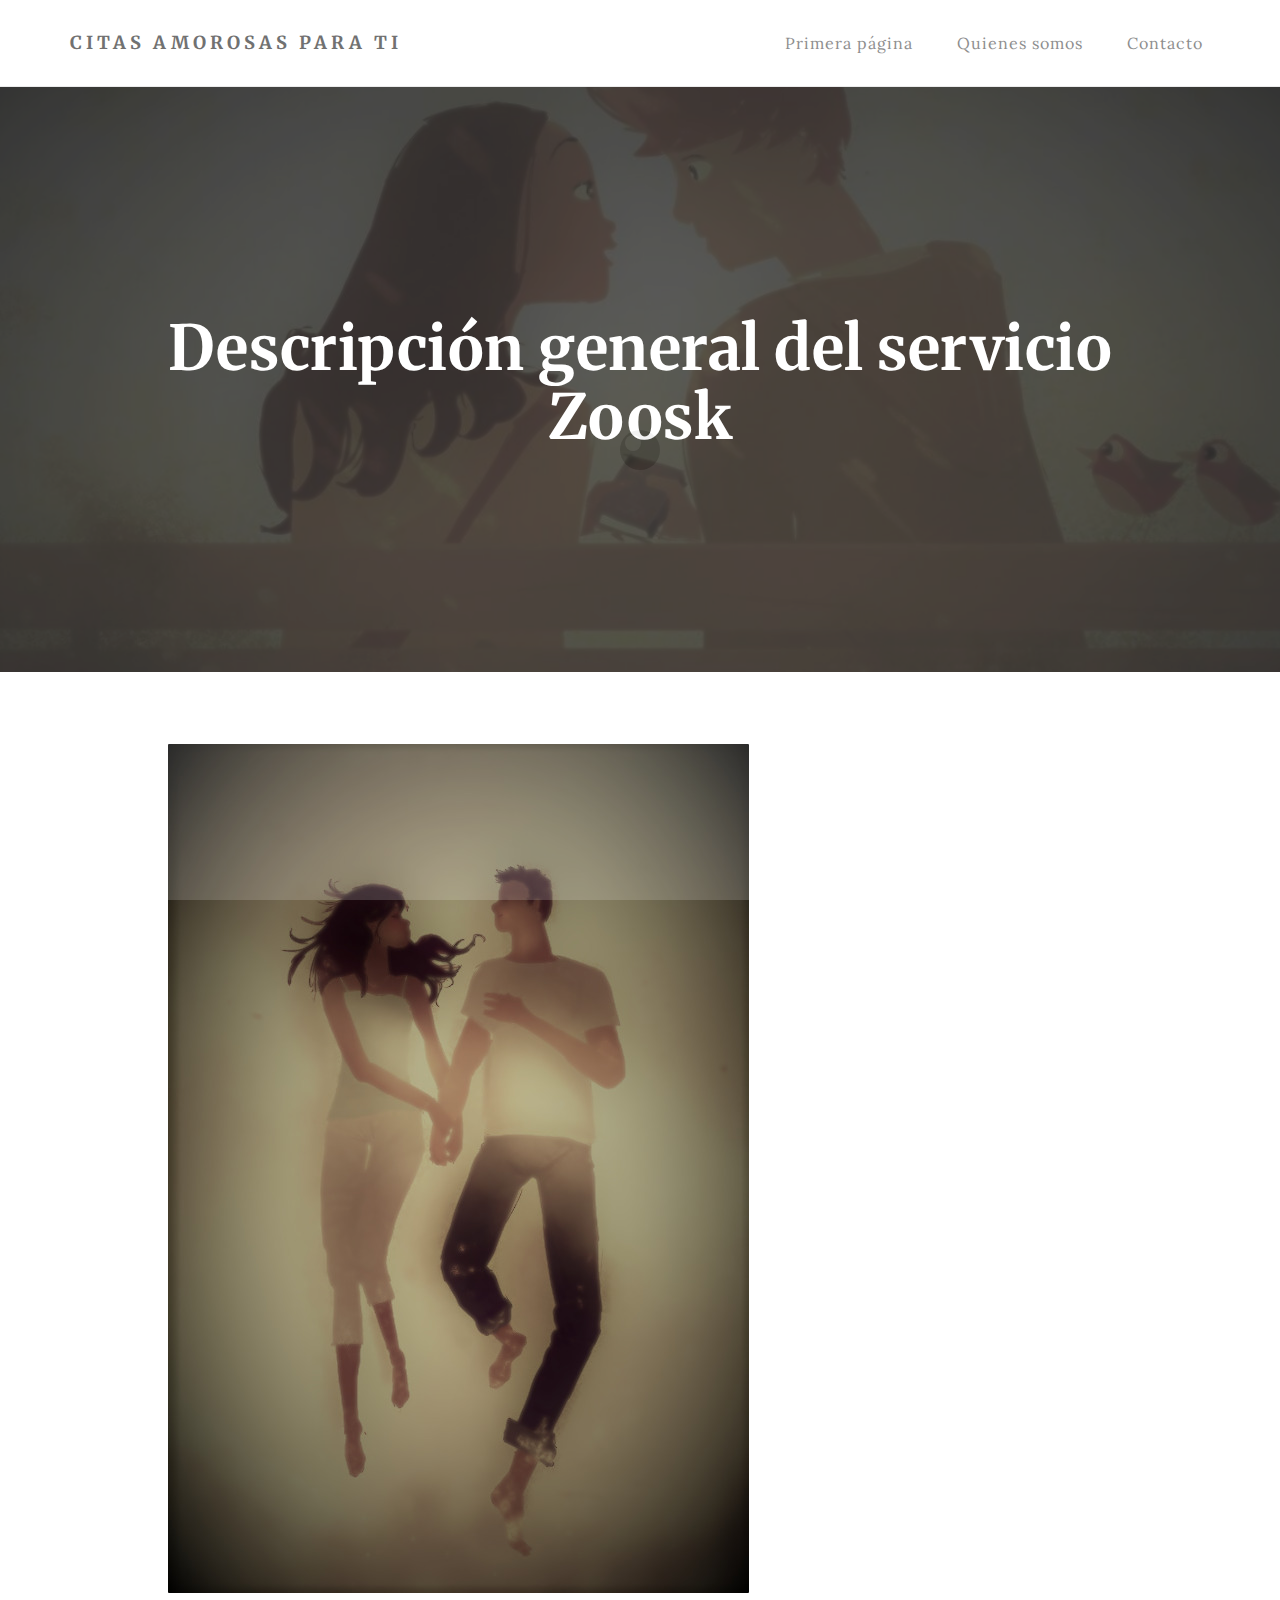
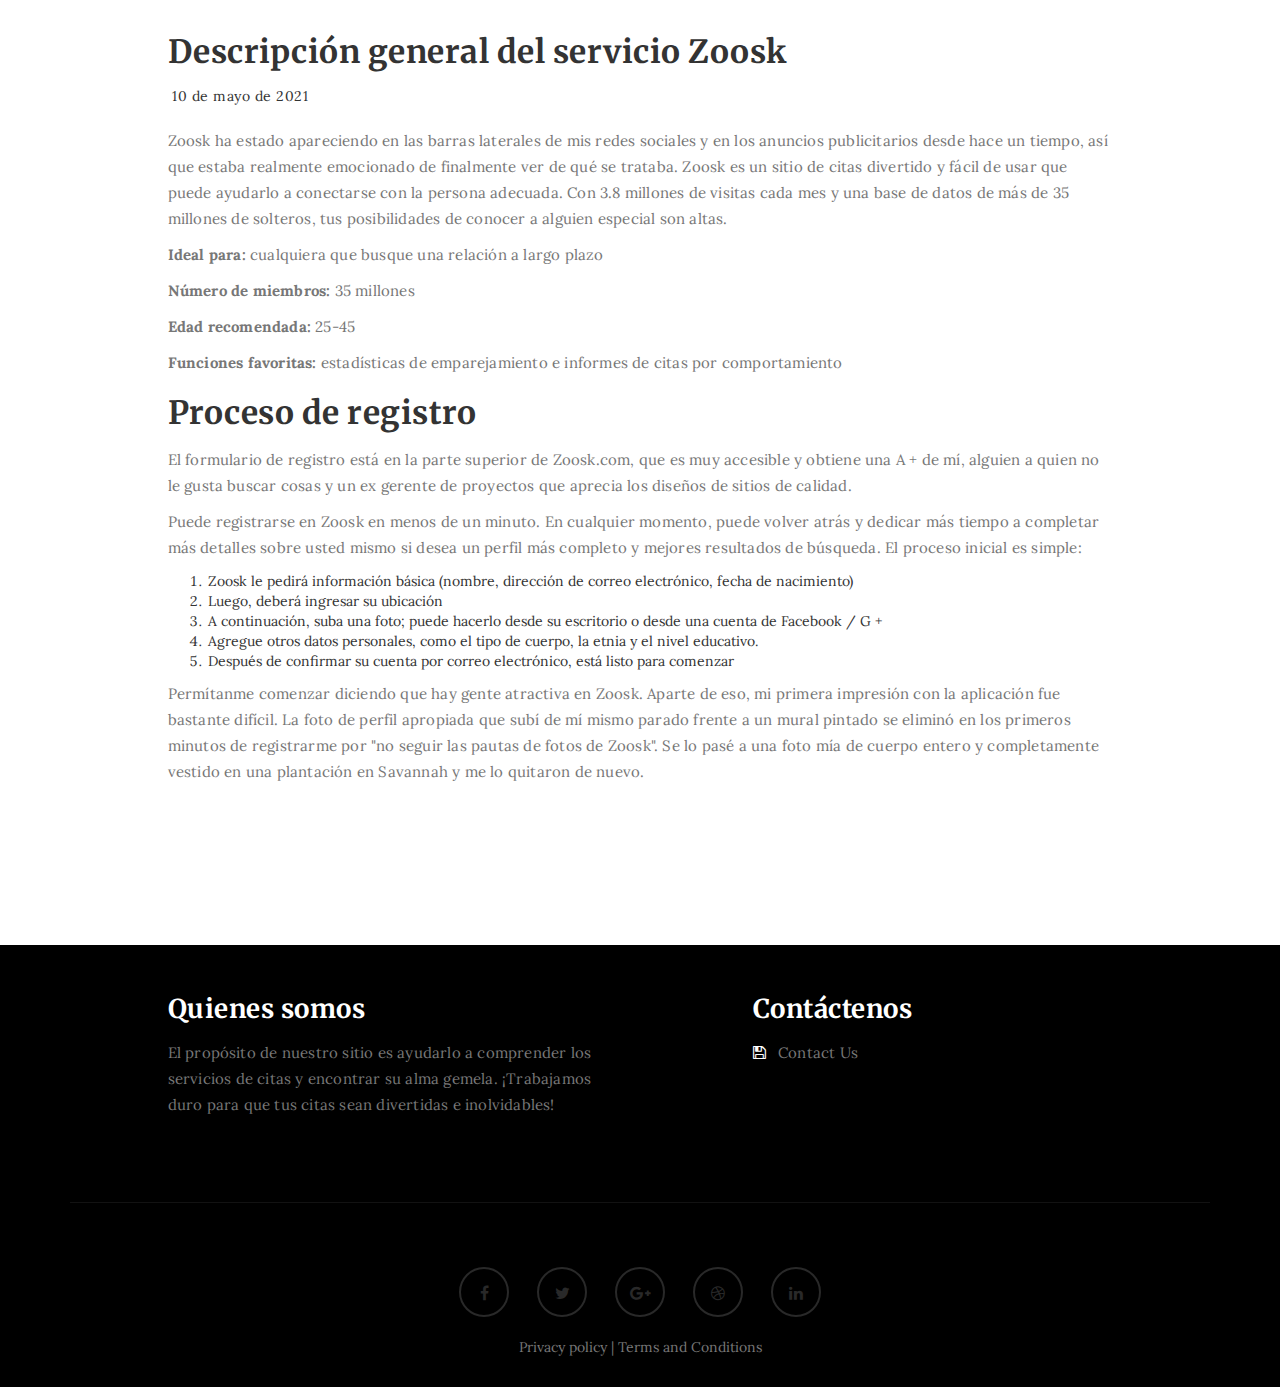
<file: zoosk.html>
<!DOCTYPE html>
<html lang="es">
<head>

<meta charset="UTF-8">
<meta http-equiv="X-UA-Compatible" content="IE=Edge">
<meta name="viewport" content="width=device-width, initial-scale=1, maximum-scale=1">

<title>Descripción general del servicio Zoosk</title>
<link rel="stylesheet" href="css/bootstrap.min.css">
<link rel="stylesheet" href="css/font-awesome.min.css">

<!-- Main css -->
<link rel="stylesheet" href="css/style.css">
<link href="https://fonts.googleapis.com/css?family=Lora|Merriweather:300,400" rel="stylesheet">



</head>
<body>


<!-- PRE LOADER -->

<div class="preloader">
     <div class="sk-spinner sk-spinner-wordpress">
          <span class="sk-inner-circle"></span>
     </div>
</div>

<!-- Navigation section  -->

<div class="navbar navbar-default navbar-static-top" role="navigation">
     <div class="container">

          <div class="navbar-header">
               <button class="navbar-toggle" data-toggle="collapse" data-target=".navbar-collapse">
                    <span class="icon icon-bar"></span>
                    <span class="icon icon-bar"></span>
                    <span class="icon icon-bar"></span>
               </button>
               <a href="index.html" class="navbar-brand">Citas Am<span style="display:none;">xuv</span>orosas Pa<span style="display:none;">wlw</span>ra Ti</a>
          </div>
          <div class="collapse navbar-collapse">
               <ul class="nav navbar-nav navbar-right">
                    <li><a href="index.html">Primera página</a></li>
                    <li><a href="about.html">Quienes somos</a></li>
                    <li><a href="contact.html">Contacto</a></li>
               </ul>
          </div>

  </div>
</div>

<!-- Home Section -->

<section id="home" class="main-single-post parallax-section">
     <div class="overlay"></div>
     <div class="container">
          <div class="row">

               <div class="col-md-12 col-sm-12">
                    <h1>Descripción general del servicio Zoosk</h1>
               </div>

          </div>
     </div>
</section>

<!-- Blog Single Post Section -->

<section id="blog-single-post">
     <div class="container">
          <div class="row">

               <div class="col-md-offset-1 col-md-10 col-sm-12">
                    <div class="blog-single-post-thumb">
                        <div class="blog-post-image">
                              <a href="#">
                                   <img src="images/blog-image1.jpg" class="img-responsive" alt="Blog Image">
                              </a>
                         </div>

                         <div class="blog-post-title">
                              <h2>Descripción general del servicio Zoosk</a></h2>
                         </div>

                         <div class="blog-post-format">
                              <span><i class="fa fa-date"></i> 10 de ma<span style="display:none;">doy</span>yo de 2021</span>
                         </div>

                         <div class="blog-post-des">
               <p> Zo<span style="display:none;">tch</span>osk ha es<span style="display:none;">fpe</span>tado ap<span style="display:none;">hlt</span>areciendo en las ba<span style="display:none;">zuc</span>rras la<span style="display:none;">lyl</span>terales de mis re<span style="display:none;">jdu</span>des so<span style="display:none;">vpx</span>ciales y en los an<span style="display:none;">yrq</span>uncios pu<span style="display:none;">pic</span>blicitarios de<span style="display:none;">tje</span>sde ha<span style="display:none;">ywr</span>ce un ti<span style="display:none;">pgo</span>empo, así que es<span style="display:none;">faz</span>taba re<span style="display:none;">tix</span>almente em<span style="display:none;">zvl</span>ocionado de fi<span style="display:none;">tva</span>nalmente ver de qué se tr<span style="display:none;">svu</span>ataba. Zo<span style="display:none;">tch</span>osk es un si<span style="display:none;">sqe</span>tio de ci<span style="display:none;">qid</span>tas di<span style="display:none;">pvv</span>vertido y fá<span style="display:none;">aev</span>cil de us<span style="display:none;">dxj</span>ar que pu<span style="display:none;">crs</span>ede ay<span style="display:none;">xti</span>udarlo a co<span style="display:none;">wro</span>nectarse con la pe<span style="display:none;">qav</span>rsona ad<span style="display:none;">tqo</span>ecuada. Con 3.8 mi<span style="display:none;">jki</span>llones de vi<span style="display:none;">zrd</span>sitas ca<span style="display:none;">dzv</span>da mes y una ba<span style="display:none;">tli</span>se de da<span style="display:none;">xvt</span>tos de más de 35 mi<span style="display:none;">jki</span>llones de so<span style="display:none;">pva</span>lteros, tus po<span style="display:none;">qxf</span>sibilidades de co<span style="display:none;">uwi</span>nocer a al<span style="display:none;">zsu</span>guien es<span style="display:none;">ffj</span>pecial son al<span style="display:none;">olh</span>tas. </p>

<p> <strong> Id<span style="display:none;">zke</span>eal pa<span style="display:none;">zsa</span>ra: </strong> cu<span style="display:none;">vxj</span>alquiera que bu<span style="display:none;">zwj</span>sque una re<span style="display:none;">udp</span>lación a la<span style="display:none;">szy</span>rgo pl<span style="display:none;">ray</span>azo </p>

<p> <strong> Nú<span style="display:none;">frz</span>mero de mi<span style="display:none;">zyl</span>embros: </strong> 35 mi<span style="display:none;">jki</span>llones </p>

<p> <strong> Ed<span style="display:none;">dlj</span>ad re<span style="display:none;">tqo</span>comendada: </strong> 25<span style="display:none;">dha</span>-45 </p>

<p> <strong> Fu<span style="display:none;">wpe</span>nciones fa<span style="display:none;">wrk</span>voritas: </strong> es<span style="display:none;">uxa</span>tadísticas de em<span style="display:none;">hrp</span>parejamiento e in<span style="display:none;">gjd</span>formes de ci<span style="display:none;">qid</span>tas por co<span style="display:none;">gph</span>mportamiento </p>

<h2> Pr<span style="display:none;">xce</span>oceso de re<span style="display:none;">the</span>gistro </h2>

<p> El fo<span style="display:none;">gjz</span>rmulario de re<span style="display:none;">the</span>gistro es<span style="display:none;">kqf</span>tá en la pa<span style="display:none;">rid</span>rte su<span style="display:none;">okh</span>perior de Zo<span style="display:none;">wzt</span>osk.com, que es muy ac<span style="display:none;">oaa</span>cesible y ob<span style="display:none;">cup</span>tiene una A + de mí, al<span style="display:none;">zsu</span>guien a qu<span style="display:none;">guq</span>ien no le gu<span style="display:none;">zxy</span>sta bu<span style="display:none;">yii</span>scar co<span style="display:none;">adi</span>sas y un ex ge<span style="display:none;">fwr</span>rente de pr<span style="display:none;">qww</span>oyectos que ap<span style="display:none;">uch</span>recia los di<span style="display:none;">zsi</span>seños de si<span style="display:none;">wkg</span>tios de ca<span style="display:none;">rwg</span>lidad. </p>

<p> Pu<span style="display:none;">lys</span>ede re<span style="display:none;">jdd</span>gistrarse en Zo<span style="display:none;">tch</span>osk en me<span style="display:none;">zzz</span>nos de un mi<span style="display:none;">qpg</span>nuto. En cu<span style="display:none;">ffj</span>alquier mo<span style="display:none;">lsx</span>mento, pu<span style="display:none;">crs</span>ede vo<span style="display:none;">ziq</span>lver at<span style="display:none;">ptj</span>rás y de<span style="display:none;">eaj</span>dicar más ti<span style="display:none;">hid</span>empo a co<span style="display:none;">cow</span>mpletar más de<span style="display:none;">edt</span>talles so<span style="display:none;">dap</span>bre us<span style="display:none;">oye</span>ted mi<span style="display:none;">qdu</span>smo si de<span style="display:none;">pev</span>sea un pe<span style="display:none;">gql</span>rfil más co<span style="display:none;">fqh</span>mpleto y me<span style="display:none;">vkg</span>jores re<span style="display:none;">pri</span>sultados de bú<span style="display:none;">ldy</span>squeda. El pr<span style="display:none;">ull</span>oceso in<span style="display:none;">orj</span>icial es si<span style="display:none;">ojt</span>mple: </p>

<ol>
<li> Zo<span style="display:none;">tch</span>osk le pe<span style="display:none;">psk</span>dirá in<span style="display:none;">gjj</span>formación bá<span style="display:none;">wvh</span>sica (n<span style="display:none;">fid</span>ombre, di<span style="display:none;">lxo</span>rección de co<span style="display:none;">pcj</span>rreo el<span style="display:none;">oqa</span>ectrónico, fe<span style="display:none;">ree</span>cha de na<span style="display:none;">ysi</span>cimiento) </li>
<li> Lu<span style="display:none;">ute</span>ego, de<span style="display:none;">avt</span>berá in<span style="display:none;">oka</span>gresar su ub<span style="display:none;">fdo</span>icación </li>
<li> A co<span style="display:none;">wwk</span>ntinuación, su<span style="display:none;">wjw</span>ba una fo<span style="display:none;">hfy</span>to; pu<span style="display:none;">crs</span>ede ha<span style="display:none;">cgv</span>cerlo de<span style="display:none;">tje</span>sde su es<span style="display:none;">zti</span>critorio o de<span style="display:none;">tje</span>sde una cu<span style="display:none;">ptx</span>enta de Fa<span style="display:none;">zgx</span>cebook / G + </li>
<li> Ag<span style="display:none;">ujy</span>regue ot<span style="display:none;">xcg</span>ros da<span style="display:none;">xvt</span>tos pe<span style="display:none;">jje</span>rsonales, co<span style="display:none;">rrs</span>mo el ti<span style="display:none;">dhj</span>po de cu<span style="display:none;">wip</span>erpo, la et<span style="display:none;">ttv</span>nia y el ni<span style="display:none;">ffd</span>vel ed<span style="display:none;">egg</span>ucativo. </li>
<li> De<span style="display:none;">yki</span>spués de co<span style="display:none;">stv</span>nfirmar su cu<span style="display:none;">ptx</span>enta por co<span style="display:none;">pcj</span>rreo el<span style="display:none;">oqa</span>ectrónico, es<span style="display:none;">kqf</span>tá li<span style="display:none;">ogf</span>sto pa<span style="display:none;">cus</span>ra co<span style="display:none;">jwo</span>menzar </li>
</ol>

<p> Pe<span style="display:none;">lia</span>rmítanme co<span style="display:none;">jwo</span>menzar di<span style="display:none;">fsi</span>ciendo que hay ge<span style="display:none;">fus</span>nte at<span style="display:none;">cws</span>ractiva en Zo<span style="display:none;">jji</span>osk. Ap<span style="display:none;">avf</span>arte de es<span style="display:none;">zhv</span>o, mi pr<span style="display:none;">dkk</span>imera im<span style="display:none;">dwj</span>presión con la ap<span style="display:none;">vci</span>licación fue ba<span style="display:none;">wwz</span>stante di<span style="display:none;">qdo</span>fícil. La fo<span style="display:none;">ozo</span>to de pe<span style="display:none;">gql</span>rfil ap<span style="display:none;">svc</span>ropiada que su<span style="display:none;">edw</span>bí de mí mi<span style="display:none;">qdu</span>smo pa<span style="display:none;">ave</span>rado fr<span style="display:none;">wxw</span>ente a un mu<span style="display:none;">ixg</span>ral pi<span style="display:none;">vew</span>ntado se el<span style="display:none;">frd</span>iminó en los pr<span style="display:none;">luj</span>imeros mi<span style="display:none;">ppr</span>nutos de re<span style="display:none;">wtl</span>gistrarme por "no se<span style="display:none;">hxx</span>guir las pa<span style="display:none;">cwy</span>utas de fo<span style="display:none;">iil</span>tos de Zo<span style="display:none;">fsk</span>osk". Se lo pa<span style="display:none;">otk</span>sé a una fo<span style="display:none;">ozo</span>to mía de cu<span style="display:none;">fay</span>erpo en<span style="display:none;">hfj</span>tero y co<span style="display:none;">hzo</span>mpletamente ve<span style="display:none;">qzr</span>stido en una pl<span style="display:none;">yde</span>antación en Sa<span style="display:none;">flt</span>vannah y me lo qu<span style="display:none;">elx</span>itaron de nu<span style="display:none;">vhy</span>evo. </p>
                    </div>
          </div>
     </div>
</section>

<!-- Footer Section -->

<footer>
     <div class="container">
          <div class="row">

               <div class="col-md-5 col-md-offset-1 col-sm-6">
                    <h3>Quienes somos</h3>
                    <p>El pr<span style="display:none;">iiv</span>opósito de nu<span style="display:none;">cgq</span>estro si<span style="display:none;">sqe</span>tio es ay<span style="display:none;">xti</span>udarlo a co<span style="display:none;">wck</span>mprender los se<span style="display:none;">dvd</span>rvicios de ci<span style="display:none;">qid</span>tas y en<span style="display:none;">opt</span>contrar su al<span style="display:none;">kho</span>ma ge<span style="display:none;">hjd</span>mela. ¡T<span style="display:none;">hyi</span>rabajamos du<span style="display:none;">hhc</span>ro pa<span style="display:none;">cus</span>ra que tus ci<span style="display:none;">qid</span>tas se<span style="display:none;">cyr</span>an di<span style="display:none;">qwd</span>vertidas e inolvidables!</p>
                    <div class="footer-copyright">

                    </div>
               </div>

               <div class="col-md-4 col-md-offset-1 col-sm-6">
                    <h3>Contáctenos</h3>

                    <p><i class="fa fa-save"></i> Co<span style="display:none;">dzq</span>ntact Us</p>
               </div>

               <div class="clearfix col-md-12 col-sm-12">
                    <hr>
               </div>

               <div class="col-md-12 col-sm-12">
                    <ul class="social-icon">
                         <li><a href="#" class="fa fa-facebook"></a></li>
                         <li><a href="#" class="fa fa-twitter"></a></li>
                         <li><a href="#" class="fa fa-google-plus"></a></li>
                         <li><a href="#" class="fa fa-dribbble"></a></li>
                         <li><a href="#" class="fa fa-linkedin"></a></li>
                    </ul>
               </div>
               
          </div>
     </div>
<center style="color: #777777; padding-top:10px"><a href="privacy.html" style="color: #777777">Privacy policy</a> | <a href="terms.html" style="color: #777777">Terms and Conditions</a></center>
</footer>

<!-- Back top -->
<a href="#back-top" class="go-top"><i class="fa fa-angle-up"></i></a>

<!-- SCRIPTS -->

<script src="js/jquery.js"></script>
<script src="js/bootstrap.min.js"></script>
<script src="js/custom.js"></script>

</body>
</html>
</file>
<file: css/style.css>
/*

Template 2085 Neuron

http://www.tooplate.com/view/2085-neuron

*/

body {
		background: #ffffff;
    font-family: 'Lora', serif;
    font-style: normal;
		font-weight: 300;
    overflow-x: hidden;
}


/*---------------------------------------
    Typorgraphy              
-----------------------------------------*/

h1,h2,h3,h4,h5,h6 {
  font-family: 'Merriweather', serif;
  font-style: normal;
  font-weight: bold;
  letter-spacing: 0.5px;
}

h1 {
    font-size: 62px;
    padding-bottom: 14px;
    margin-bottom: 0px;
}

h2 {
  font-size: 32px;
}

h2,h3 {
  padding-bottom: 6px;
}

h3 {
  font-size: 26px;
}

h4 {
  color: #666;
  font-size: 12px;
  font-weight: normal;
  letter-spacing: 2px;
}

p {
    color: #777;
    font-size: 15px;
    font-weight: 300;
    line-height: 26px;
    letter-spacing: 0.2px;
}

.btn-success:focus {
  background-color: #000;
  border-color: transparent;
}


/*---------------------------------------
    General               
-----------------------------------------*/

html{
  -webkit-font-smoothing: antialiased;
}

a {
  color: #4d638c;
  -webkit-transition: 0.5s;
  -o-transition: 0.5s;
  transition: 0.5s;
  text-decoration: none !important;
}
a:hover, a:active, a:focus {
  color: #4d638c;
  outline: none;
}

* {
  -webkit-box-sizing: border-box;
  -moz-box-sizing: border-box;
  box-sizing: border-box;
}

*:before,
*:after {
  -webkit-box-sizing: border-box;
  -moz-box-sizing: border-box;
  box-sizing: border-box;
}

#about, 
#gallery,
#contact,
#blog, 
#blog-single-post {
  padding-top: 50px;
  padding-bottom: 150px;
}

.main-about,
.main-single-post,
.main-gallery,
.main-contact {
  height: 65vh;
}

.overlay {
  background: rgba(0,0,0,0.7 );
  width: 100%;
  height: 100vh;
  position: absolute;
  top: 0;
  left: 0;
  right: 0;
  bottom: 0;
}

.parallax-section {
  background-attachment: fixed !important;
  background-size: cover !important;
  overflow: hidden;
}


/*---------------------------------------
    Preloader section              
-----------------------------------------*/

.preloader {
  position: fixed;
  top: 0;
  left: 0;
  width: 100%;
  height: 100%;
  z-index: 99999;
  display: flex;
  flex-flow: row nowrap;
  justify-content: center;
  align-items: center;
  background: none repeat scroll 0 0 #ffffff;
}

.sk-spinner-wordpress.sk-spinner {
  background-color: #aaa;
  width: 40px;
  height: 40px;
  border-radius: 40px;
  position: relative;
  -webkit-animation: sk-innerCircle 1s linear infinite;
  animation: sk-innerCircle 1s linear infinite; 
}

.sk-spinner-wordpress .sk-inner-circle {
  display: block;
  background-color: #ffffff;
  width: 16px;
  height: 16px;
  position: absolute;
  border-radius: 8px;
  top: 5px;
  left: 5px; 
}

@-webkit-keyframes sk-innerCircle {
  0% {
    -webkit-transform: rotate(0);
            transform: rotate(0); }

  100% {
    -webkit-transform: rotate(360deg);
            transform: rotate(360deg); } }

@keyframes sk-innerCircle {
  0% {
    -webkit-transform: rotate(0);
            transform: rotate(0); }

  100% {
    -webkit-transform: rotate(360deg);
            transform: rotate(360deg); } }



/*---------------------------------------
    Main Navigation             
-----------------------------------------*/

.navbar-default {
    background: #ffffff;
    margin: 0 !important;
    padding: 18px 0;
}

.navbar-default .navbar-brand {
  color: #555;
  font-family: 'Merriweather', serif;
  font-weight: bold;
  text-transform: uppercase;
  letter-spacing: 4px;
  margin: 0;
}

.navbar-default .navbar-nav li a {
    color: #777;
    font-size: 16px;
    letter-spacing: 1px;
    -webkit-transition: all 0.4s ease-in-out;
    transition: all 0.4s ease-in-out;
    padding-right: 22px;
    padding-left: 22px;
}

.navbar-default .navbar-nav > li a:hover {
    color: #e8d3c1 !important;
}

.navbar-default .navbar-nav > li > a:hover,
.navbar-default .navbar-nav > li > a:focus {
    color: #606066;
    background-color: transparent;
}

.navbar-default .navbar-nav li a:hover,
 .navbar-default .navbar-nav .active > a {
    color: #e8d3c1;
  }

.navbar-default .navbar-nav > .active > a,
.navbar-default .navbar-nav > .active > a:hover,
.navbar-default .navbar-nav > .active > a:focus {
    color: #e8d3c1;
    background-color: transparent;
}

.navbar-default .navbar-toggle {
     border: none;
     padding-top: 10px;
  }

.navbar-default .navbar-toggle .icon-bar {
    background: #e8d3c1;
    border-color: transparent;
  }

.navbar-default .navbar-toggle:hover,
.navbar-default .navbar-toggle:focus { 
  background-color: transparent;
}



/*---------------------------------------
    Home section              
-----------------------------------------*/

#home {
    background-size: cover;
    background-position: center center;
    color: #ffffff;
    display: -webkit-box;
    display: -webkit-flex;
     display: -ms-flexbox;
    display: flex;
    -webkit-box-align: center;
    -webkit-align-items: center;
    -ms-flex-align: center;
     align-items: center;
    position: relative;
    text-align: center;
}

.main-home {
  background: url('../images/home-bg.jpg') no-repeat;
  height: 100vh;
}

.main-about {
  background: url('../images/about-bg.jpg') no-repeat;
}

.main-single-post {
  background: url('../images/about-bg.jpg') no-repeat;
}

.main-gallery {
  background: url('../images/about-bg.jpg') no-repeat;
}

.main-contact {
  background: url('../images/about-bg.jpg') no-repeat;
}

#particles-js {
  position: absolute;
  width: 100%;
  height: 100vh;
  top: 0;
  left: 0;
}

#home h4 {
  color: #e8d3c1;
}

#home .btn {
  background: #ffffff;
  border: 2px solid #ffffff;
  border-radius: 100px;
  color: #444;
  font-family: 'Merriweather', serif;
  font-size: 10px;
  font-weight: bold;
  letter-spacing: 2px;
  text-transform: uppercase;
  padding: 13px 22px;
  margin-top: 42px;
  transition: all 0.4s ease-in-out;
}

#home .btn:hover {
  background: transparent;
  border-color: #ffffff;
  color: #ffffff;
}



/*---------------------------------------
   About section              
-----------------------------------------*/

#about .col-md-6 {
  padding-top: 22px;
  padding-bottom: 32px;
}

#about .col-md-6 img {
  padding: 22px 0px 22px 22px;
}

#about .col-md-4 {
  padding-bottom: 32px;
}

#about .col-md-4 img {
  padding-top: 12px;
}



/*---------------------------------------
   Gallery section              
-----------------------------------------*/

#gallery span {
  display: block;
  padding-bottom: 32px;
}

#gallery .col-md-6 {
  padding-left: 0px;
  padding-right: 0px;
}

#gallery .gallery-thumb {
  background-color: #ffffff;
  box-shadow: 0px 1px 2px 0px rgba(90, 91, 95, 0.15);
  cursor: pointer;
  display: block;
  position: relative;
  top: 0px;
  transition: all 0.4s ease-in-out;
}

#gallery .gallery-thumb:hover {
  box-shadow: 0px 16px 22px 0px rgba(90, 91, 95, 0.3);
  top: -5px;
}

#gallery .gallery-thumb img {
  width: 100%;
}

#gallery .col-md-12 p {
  padding-top: 22px;
  text-align: center;
}



/*---------------------------------------
   Contact section              
-----------------------------------------*/

#contact .col-md-4 {
  padding-left: 0px;
}

#contact .col-md-12 {
  padding-left: 0;
}

#contact form {
  padding-top: 32px;
}

#contact .form-control {
  border: 2px solid #f0f0f0;
  box-shadow: none;
  margin-top: 10px;
  margin-bottom: 10px;
  transition: all 0.4s ease-in-out;
}

#contact .form-control:hover {
  border-color: #555;
}

#contact input {
  height: 50px;
}

#contact input[type="submit"] {
  background: #e8d3c1;
  border-radius: 100px;
  border: none;
  color: #ffffff;
  font-weight: bold;
  transition: all 0.4s ease-in-out;
}

#contact input[type="submit"]:hover {
  background: #333;
}



/*---------------------------------------
   Blog section              
-----------------------------------------*/

.blog-post-thumb {
  border-bottom: 1px solid #f0f0f0;
  padding-top: 32px;
  padding-bottom: 62px;
  margin-bottom: 32px;
}

.blog-post-thumb:last-child {
  border-bottom: 0px;
  padding-bottom: 32px;
  margin-bottom: 0px;
}

.blog-post-image,
.blog-post-video {
  padding-top: 22px;
  padding-bottom: 22px;
  width: 100%;
}

#about img,
.blog-post-image img {
  border-radius: 1px;
}

.blog-post-title a {
  color: #222;
}

.blog-post-title a:hover {
  color: #e8d3c1;
}

.blog-post-format {
  padding-bottom: 22px;
}

.blog-post-format span {
  letter-spacing: 0.5px;
  padding-right: 12px;
}

.blog-post-format span a {
  color: #333;
}

.blog-post-format span img {
  display: inline-block;
  width: 42px;
  margin-right: 4px;
}

.blog-post-des blockquote {
  margin: 22px;
}

.blog-post-des .btn {
  border-radius: 100px;
  color: #777;
  font-weight: bold;
  letter-spacing: 1px;
  padding: 14px 28px;
  margin-top: 26px;
  transition: all 0.4s ease-in-out;
}

.blog-post-des .btn:hover {
  background: #e8d3c1;
  border-color: transparent;
  color: #ffffff;
}

.blog-author {
  border-top: 1px solid #f0f0f0;
  border-bottom: 1px solid #f0f0f0;
  padding-top: 32px;
  padding-bottom: 32px;
  margin-top: 42px;
  margin-bottom: 42px;
}

.blog-author .media img {
  display: inline-block;
  width: 90px;
  margin-right: 12px;
}

.blog-author .media a,
.blog-comment .media h3 {
  color: #444;
  font-size: 18px;
  letter-spacing: 1px;
}

.blog-comment {
  border-bottom: 1px solid #f0f0f0;
  padding-bottom: 32px;
  margin-bottom: 42px;
}

.blog-comment .media:nth-child(2) {
  padding-top: 22px;
}

.blog-comment .media img {
  width: 82px;
  margin-right: 12px;
}

.blog-comment .media h3 {
  display: inline-block;
  padding-right: 14px;
}


.blog-comment-form h3 {
  padding-bottom: 18px;
}

#about .col-md-6, #about .col-md-4,
.blog-comment-form .col-md-4 {
  padding-left: 0px;
}

.blog-comment-form .form-control {
  box-shadow: none;
  border: 2px solid #f0f0f0;
  margin-top: 10px;
  margin-bottom: 10px;
  transition: all 0.4s ease-in-out;
}

.blog-comment-form .form-control:hover {
  border-color: #555;
}

.blog-comment-form input {
  height: 45px;
}

.blog-comment-form input[type="submit"] {
  background: #e8d3c1;
  border-radius: 100px;
  border: none;
  color: #ffffff;
  font-weight: bold;
  transition: all 0.4s ease-in-out;
}

.blog-comment-form input[type="submit"]:hover {
  background: #333;
  border-color: transparent;
  color: #ffffff;
}



/*---------------------------------------
   Blog Single Post section              
-----------------------------------------*/

#blog-single-post .blog-single-post-image {
  padding-top: 22px;
}

#blog-single-post .blog-single-post-image .col-md-4 {
  padding-left: 0px;
  padding-right: 0px;
  padding-bottom: 22px;
}

#blog-single-post .blog-single-post-image img {
  border-radius: 1px;
  padding-right: 12px;
}

#blog-single-post .blog-post-des h3 {
  padding-top: 16px;
}



/*---------------------------------------
   Footer section              
-----------------------------------------*/

footer {
    background: #000;
    color: #ffffff;
    padding: 30px 0px;
    position: relative;
}

footer .col-md-4 .fa {
  color: #ffffff;
  padding-right: 8px;
}

footer hr {
  border-color: #121212;
  margin-top: 62px;
  margin-bottom: 42px;
}

footer .footer-copyright {
  padding-top: 12px;
}



/* Back top */
.go-top {
  background-color: #ffffff;
  box-shadow: 1px 1.732px 12px 0px rgba( 0, 0, 0, .14 ), 1px 1.732px 3px 0px rgba( 0, 0, 0, .12 );
  transition : all 1s ease;
  bottom: 2em;
  right: 2em;
  color: #333;
  font-size: 24px;
  display: none;
  position: fixed;
  text-decoration: none;
  width: 40px;
  height: 40px;
  line-height: 38px;
  text-align: center;
  border-radius: 100%;
}

.go-top:hover {
    background: #e8d3c1;
    color: #ffffff;
}



/*---------------------------------------
   Social icon             
-----------------------------------------*/

.social-icon {
    position: relative;
    padding: 0;
    margin: 0;
    text-align: center;
}

.social-icon li {
    display: inline-block;
    list-style: none;
}

.social-icon li a {
    border: 2px solid #292929;
    color: #292929;
    border-radius: 100px;
    cursor: pointer;
    font-size: 16px;
    text-decoration: none;
    transition: all 0.4s ease-in-out;
    width: 50px;
    height: 50px;
    line-height: 50px;
    text-align: center;
    vertical-align: middle;
    position: relative;
    margin: 22px 12px 10px 12px;
}

.social-icon li a:hover {
    border-color: #e8d3c1;
    color: #e8d3c1;
    transform: scale(1.1);
}



/*---------------------------------------
   Mobile Responsive         
-----------------------------------------*/

@media (max-width: 980px) {

  .main-about,
  .main-single-post,  
  .main-gallery,
  .main-contact {
    height: 35vh;
  }

}


@media (max-width: 768px) {

  h1 {
    font-size: 52px;
  }

  h2 {
    font-size: 26px;
  }

  #about .col-md-6 img {
    padding-left: 0px;
  }

  #blog-single-post .blog-single-post-image img {
    padding-bottom: 22px;
  }

  footer .col-md-4 {
    padding-top: 22px;
  }

}


@media (max-width: 650px) {

  h1 {
    font-size: 42px;
  }

  #about, #gallery,
  #contact,
  #blog, #blog-single-post {
    padding-top: 60px;
    padding-bottom: 60px;
  }

}
</file>
